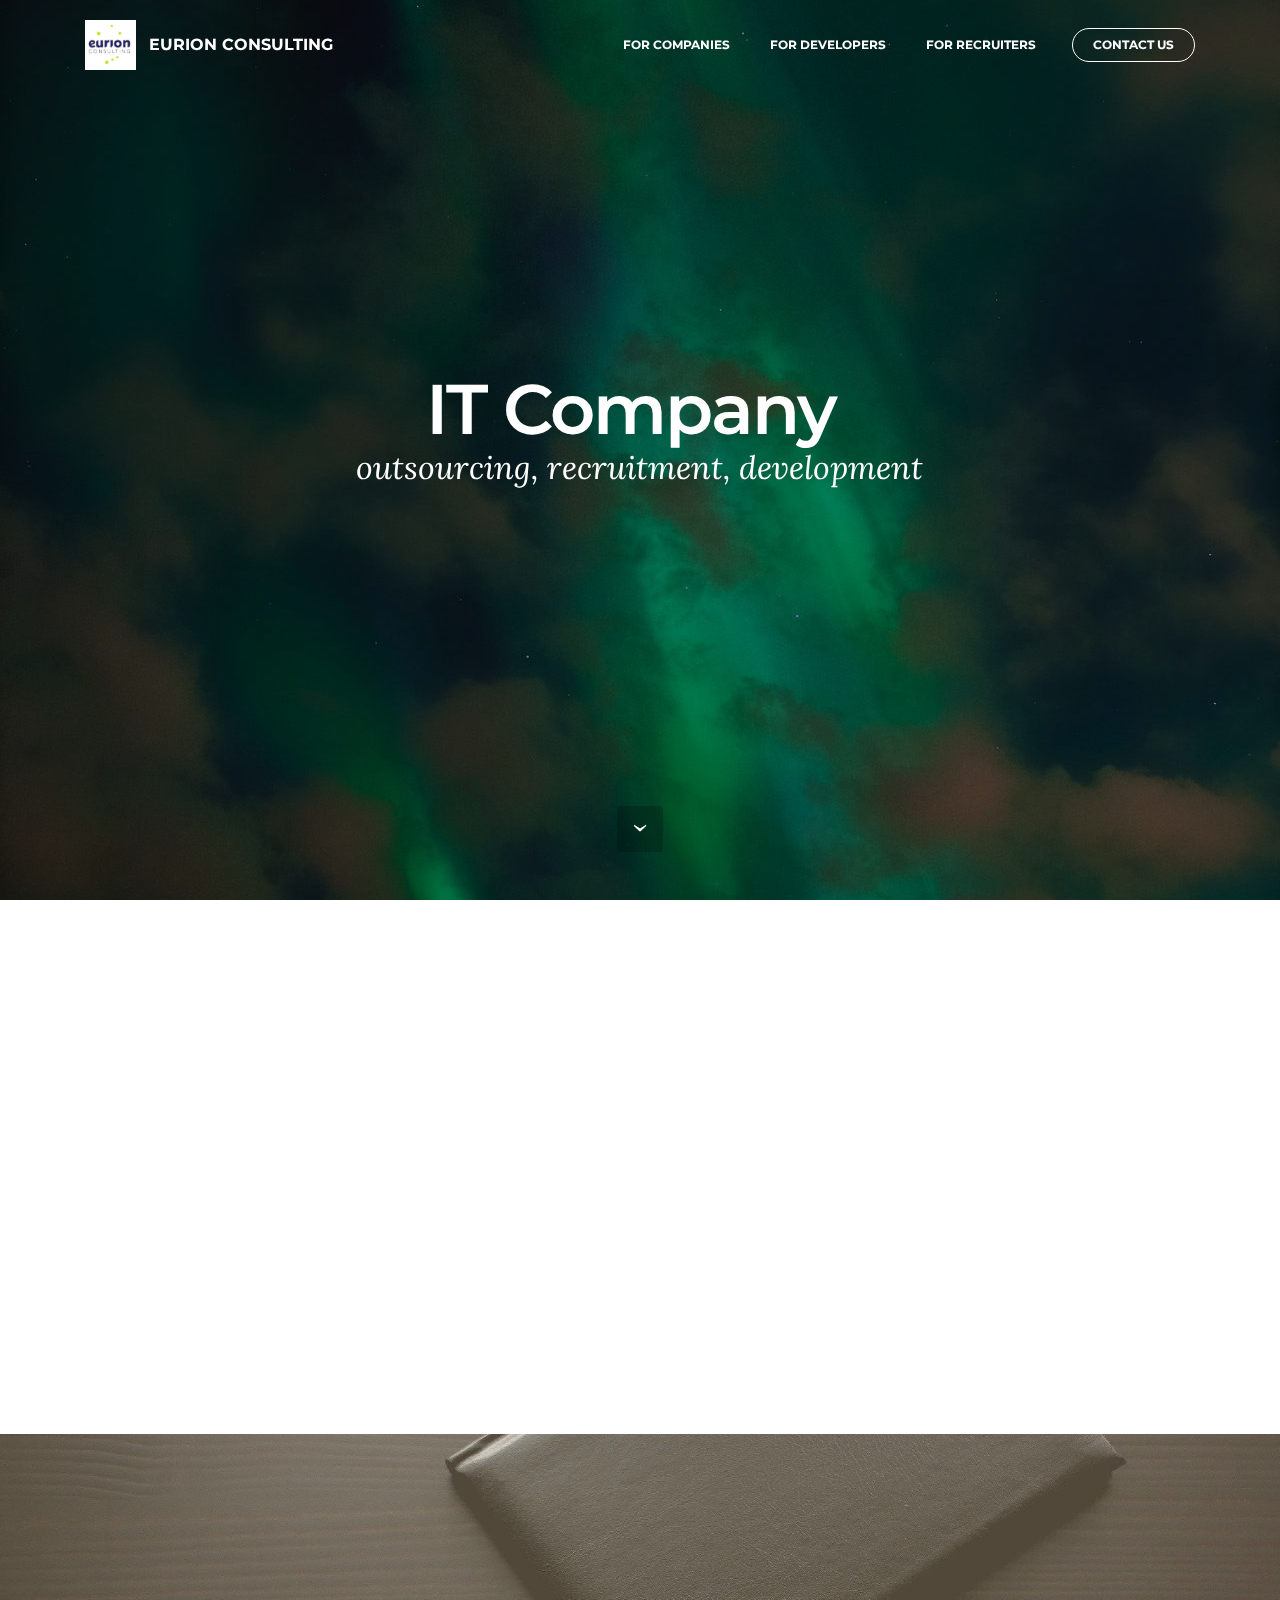
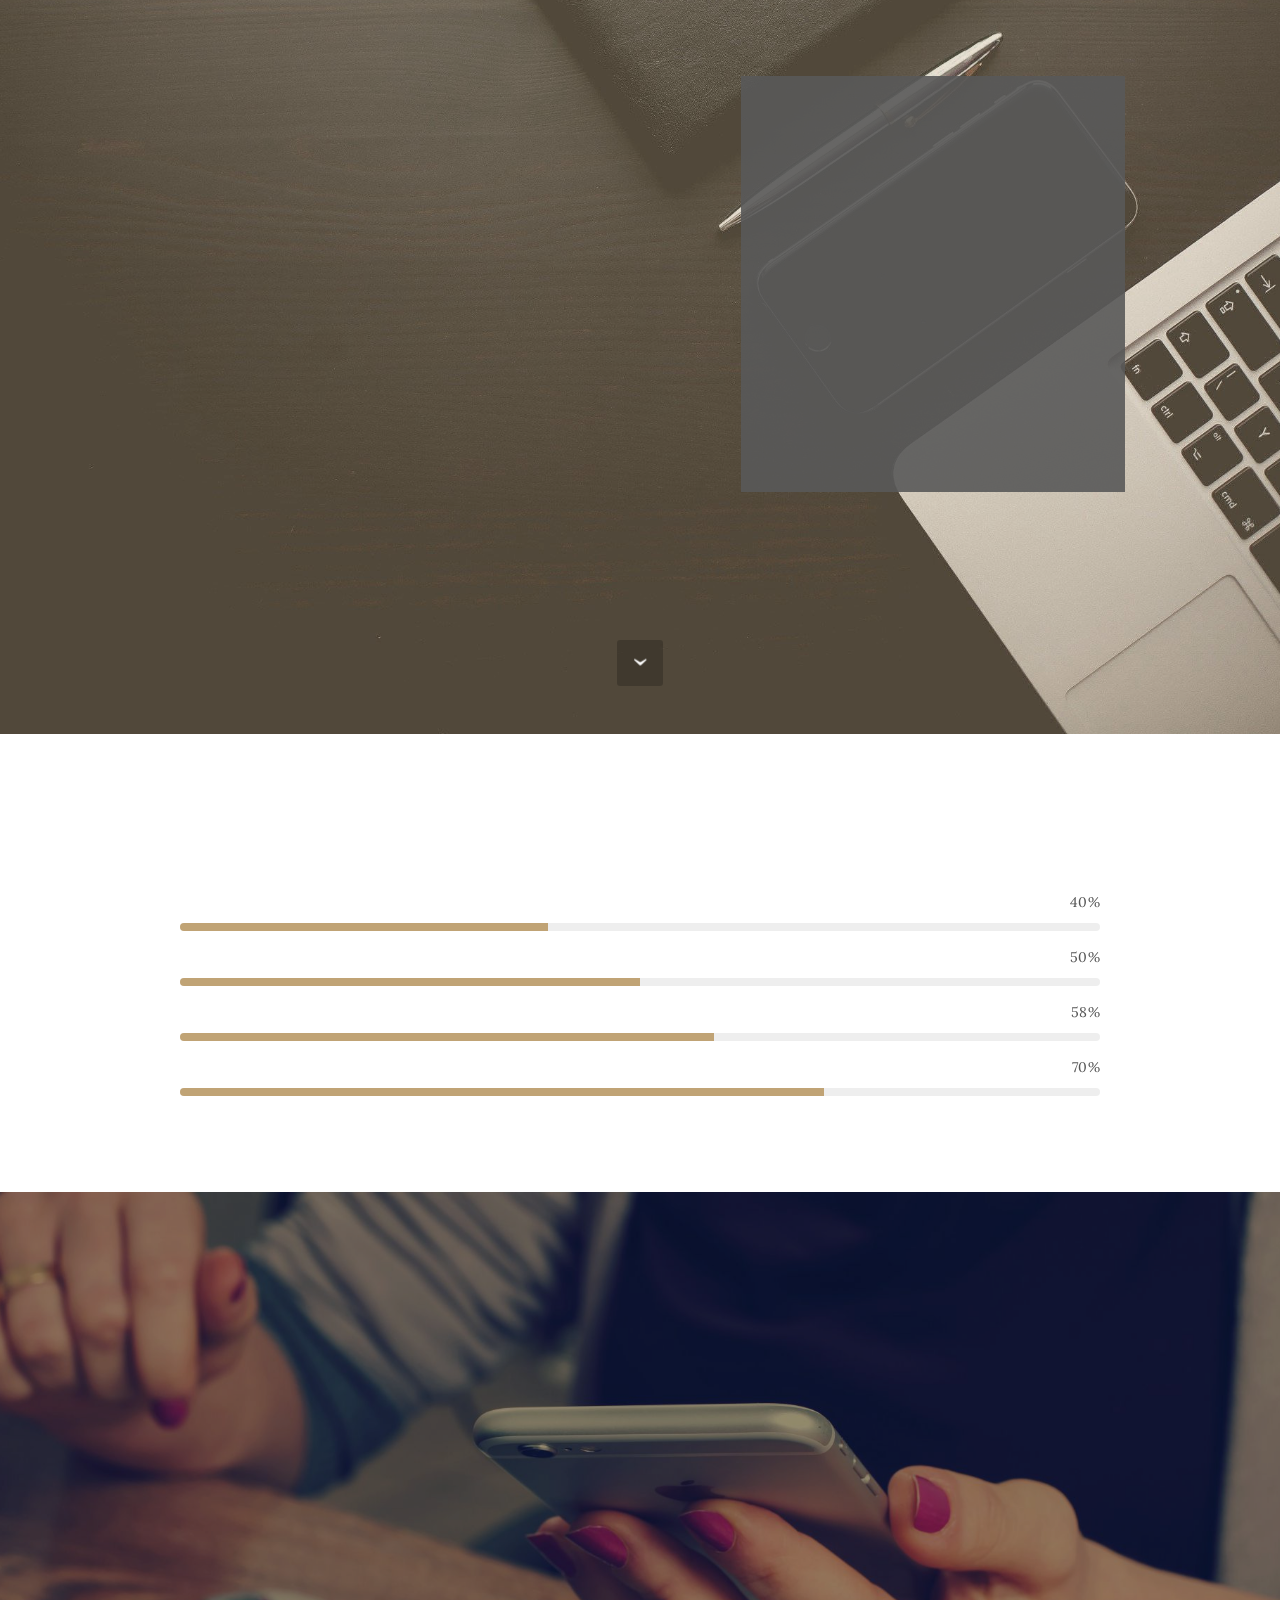
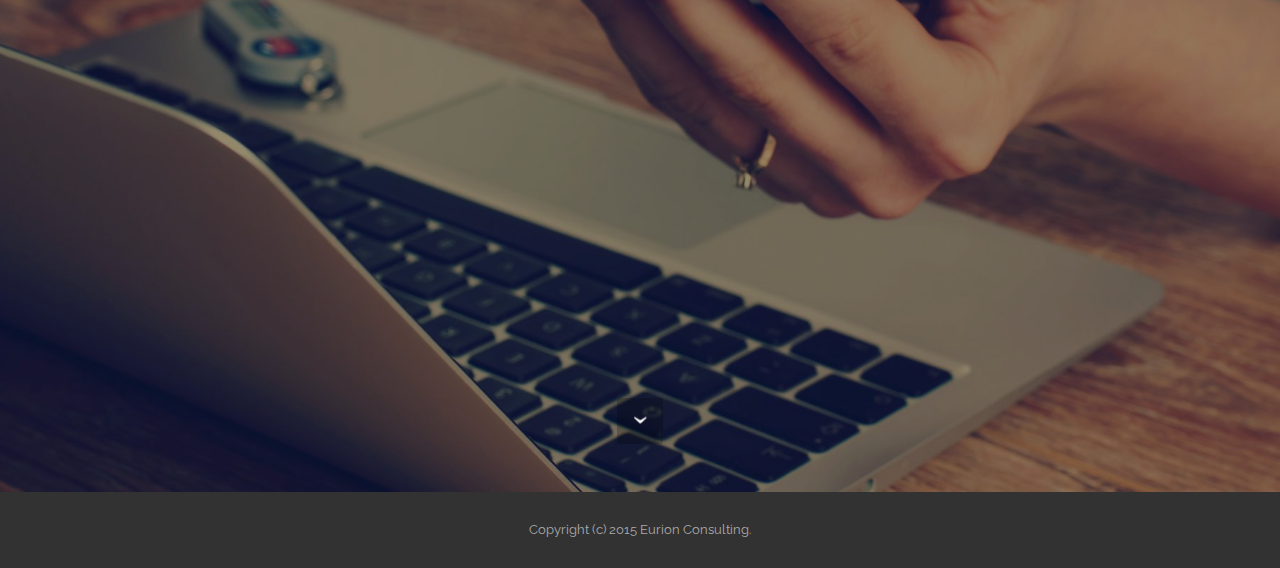
<file: index.html>
<!DOCTYPE html>
<html >
<head>
  <!-- Site made with Mobirise Website Builder v4.9.3, https://mobirise.com -->
  <meta charset="UTF-8">
  <meta http-equiv="X-UA-Compatible" content="IE=edge">
  <meta name="generator" content="Mobirise v4.9.3, mobirise.com">
  <meta name="viewport" content="width=device-width, initial-scale=1, minimum-scale=1">
  <link rel="shortcut icon" href="assets/images/consulting-131x128.png" type="image/x-icon">
  <meta name="description" content="">
  
  <link rel="stylesheet" href="https://fonts.googleapis.com/css?family=Montserrat:400,700">
  <link rel="stylesheet" href="https://fonts.googleapis.com/css?family=Raleway:100,100i,200,200i,300,300i,400,400i,500,500i,600,600i,700,700i,800,800i,900,900i">
  <link rel="stylesheet" href="assets/et-line-font-plugin/style.css">
  <link rel="stylesheet" href="https://fonts.googleapis.com/css?family=Lora:400,700,400italic,700italic&subset=latin">
  <link rel="stylesheet" href="assets/tether/tether.min.css">
  <link rel="stylesheet" href="assets/bootstrap/css/bootstrap.min.css">
  <link rel="stylesheet" href="assets/animate.css/animate.min.css">
  <link rel="stylesheet" href="assets/dropdown/css/style.css">
  <link rel="stylesheet" href="assets/mobirise3-blocks-plugin/css/style.css">
  <link rel="stylesheet" href="assets/theme/css/style.css">
  <link rel="stylesheet" href="assets/mobirise/css/mbr-additional.css" type="text/css">
  
  
  
</head>
<body>
  <section id="menu-8" data-rv-view="18">

    <nav class="navbar navbar-dropdown transparent navbar-fixed-top bg-color">
        <div class="container">

            <div class="mbr-table">
                <div class="mbr-table-cell">

                    <div class="navbar-brand">
                        <a href="index.html" class="navbar-logo"><img src="assets/images/consulting-131x128.png" alt="Logo" title="Eurion Consulting"></a>
                        <a class="navbar-caption" href="index.html#top">EURION CONSULTING</a>
                    </div>

                </div>
                <div class="mbr-table-cell">

                    <button class="navbar-toggler pull-xs-right hidden-md-up" type="button" data-toggle="collapse" data-target="#exCollapsingNavbar">
                        <div class="hamburger-icon"></div>
                    </button>

                    <ul class="nav-dropdown collapse pull-xs-right nav navbar-nav navbar-toggleable-sm" id="exCollapsingNavbar"><li class="nav-item dropdown"><a class="nav-link link" href="index.html#extFeatures5-p">FOR COMPANIES</a></li><li class="nav-item"><a class="nav-link link" href="index.html#extHeader4-q">FOR DEVELOPERS</a></li><li class="nav-item"><a class="nav-link link" href="index.html#extHeader2-r">FOR RECRUITERS</a></li><li class="nav-item nav-btn"><a class="nav-link btn btn-white btn-white-outline" href="request.html">CONTACT US</a></li></ul>
                    <button hidden="" class="navbar-toggler navbar-close" type="button" data-toggle="collapse" data-target="#exCollapsingNavbar">
                        <div class="close-icon"></div>
                    </button>

                </div>
            </div>

        </div>
    </nav>

</section>

<section class="engine"><a href="https://mobirise.info/i">free website creation software</a></section><section class="mbr-section mbr-section-hero mbr-section-full mbr-section-with-arrow mbr-parallax-background" id="header1-1" data-rv-view="0" style="background-image: url(assets/images/mbr-1280x1920.jpg);">

    <div class="mbr-overlay" style="opacity: 0.5; background-color: rgb(0, 0, 0);"></div>

    <div class="mbr-table-cell">

        <div class="container">
            <div class="row">
                <div class="mbr-section col-md-10 col-md-offset-1 text-xs-center">

                    <h1 class="mbr-section-title display-1">IT Company&nbsp;</h1>
                    <p class="mbr-section-lead lead">outsourcing, recruitment, development</p>
                    
                </div>
            </div>
        </div>
    </div>

    <div class="mbr-arrow mbr-arrow-floating" aria-hidden="true"><a href="#extFeatures5-p"><i class="mbr-arrow-icon"></i></a></div>

</section>

<section class="mbr-section mbr-section-nopadding extFeatures5" id="extFeatures5-p" data-rv-view="35" style="background-color: rgb(255, 255, 255);">

    
  <div class="container">
    <div class="row">
      <div class="mbr-cards-row row">
            <div class="mbr-cards-col col-xs-12 col-lg-4" style="padding-top: 120px; padding-bottom: 80px;">
                <div class="wraper">
                <div class="container">
                  <div class="card cart-block">
                      <div class="card-block">
                          <div class="card-title-img">
                            <div class="card-img"><a href="https://mobirise.com" class="etl-icon icon-layers mbr-iconfont mbr-iconfont-features4" style="color: rgb(230, 230, 230);"></a></div>
                            <div class="card-title">
                                <h4 class="card-title-h">Outsource</h4>
                                <h5 class="card-subtitle">Bootstrap 4 has been noted</h5>
                            </div>
                          </div>
                          <p class="card-text">Get a skilled dev or entire team for your business<br>Get a skilled dev or entire team for your business<br>Get a skilled dev or entire team for your business<br>Get a skilled dev or entire team for your business<br></p>
                          <div class="card-btn"><a href="index.html" class="btn btn-primary">MORE</a></div>
                      </div>
                  </div>
                </div>
                </div>
            </div>

            <div class="mbr-cards-col col-xs-12 col-lg-4" style="padding-top: 120px; padding-bottom: 80px;">
               <div class="wraper">
              <div class="container">
                <div class="card cart-block">
                    <div class="card-block">
                          <div class="card-title-img">
                            <div class="card-img"><a href="https://mobirise.com" class="etl-icon icon-expand mbr-iconfont mbr-iconfont-features4" style="color: rgb(230, 230, 230);"></a></div>
                            <div class="card-title">
                                <h4 class="card-title-h">Recruitment</h4>
                                <h5 class="card-subtitle">One of Bootstrap 4s big points</h5>
                            </div>
                          </div>
                          <p class="card-text">Find the proper people for your needs<br>Find the proper people for your needs<br>Find the proper people for your needs<br>Find the proper people for your needs<br></p>
                          <div class="card-btn"><a href="https://mobirise.com" class="btn btn-primary">MORE</a></div>
                      </div>


                </div>
              </div>
              </div>
            </div>
            <div class="mbr-cards-col col-xs-12 col-lg-4" style="padding-top: 120px; padding-bottom: 80px;">
              <div class="wraper">
              <div class="container">
                <div class="card cart-block">
                   <div class="card-block">
                          <div class="card-title-img">
                            <div class="card-img"><a href="https://mobirise.com" class="etl-icon icon-pencil mbr-iconfont mbr-iconfont-features4" style="color: rgb(230, 230, 230);"></a></div>
                            <div class="card-title">
                                <h4 class="card-title-h">Development</h4>
                                <h5 class="card-subtitle">Google has a highly exhaustive list of fonts</h5>
                            </div>
                          </div>
                          <p class="card-text">proof of concept or get a quote for your idea.<br>proof of concept or get a quote for your idea.<br>proof of concept or get a quote for your idea.<br>proof of concept or get a quote for your idea.</p>
                          <div class="card-btn"><a href="https://mobirise.com" class="btn btn-primary">MORE</a></div>
                      </div>
                </div>
              </div>
            </div>
            </div>
            
    </div>
    </div>
  </div>

</section>

<section class="mbr-section mbr-section-hero mbr-section-full extHeader4" id="extHeader4-q" data-rv-view="6" style="background-image: url(assets/images/mbr-1-1920x1280.jpg);">

    <div class="mbr-overlay" style="opacity: 0.3; background-color: rgb(192, 163, 117);">
    </div>

    <div class="mbr-table mbr-table-full">
        <div class="mbr-table-cell">

            <div class="container">
                <div class="mbr-section row">
                    <div class="mbr-table-md-up">
                        <div class="formWraper">
                        
                        </div>
                        

                        <div class="mbr-table-cell mbr-right-padding-md-up col-md-7 text-xs-center text-md-right">

                                <h2 class="display-2 mbr-section-title">Looking for a project as:</h2>

                                <div class="row">
                                <div class="col-md-12">
                                <div class="intro-box left">
                                        <i class="icons"><a href="https://mobirise.com" class="etl-icon icon-layers mbr-iconfont mbr-iconfont-features4" style="color: rgb(230, 230, 230);"></a></i>
                                        <div class="content">
                                            <h4 class="h-white">CONTRACTOR</h4>
                                            <p class="mbr-section-text lead">Full-screen intro with background image, color overlay, icons and a subscribe form.</p>
                                        </div>
                                </div>
                                <div class="intro-box left">
                                        <i class="icons"><a href="https://mobirise.com" class="etl-icon icon-expand mbr-iconfont mbr-iconfont-features4" style="color: rgb(230, 230, 230);"></a></i>
                                        <div class="content">
                                            <h4 class="h-white">EMPLOYEE</h4>
                                            <p class="mbr-section-text lead">Lorem ipsum dolor sit amet consec tetur elit amet voluptas accusamus dolorum veritatis ea odio dolor emque.</p>
                                        </div>
                                </div>
                                </div>
                             </div>

                        </div>
                        <div class="mbr-valign-top col-md-10  formblock" data-form-type="formoid" style="border: none;">
                            <div data-form-alert="true">
                                <div hidden="" data-form-alert-success="true" class="alert alert-form alert-success text-xs-center">Thanks for filling out form!</div>
                            </div>
                            <form action="https://mobirise.com/" method="post" data-form-title="UNTITLED FORM" style="background-color: rgb(89, 89, 89);">
                                <input type="hidden" value="1ZdG8V9cXqO/jr3Saw+RSnvV09UNBdtUT6o4bu8r1M10D7aGdPZbUVkE3EzmP9G1yZuJ3l8IqdKH30lkO3W5FeEN8Rv8I+6u6HsWYJUtKU+26l4DGPh1T36MbcJr+3yX" data-form-email="true" class="light" style="border-bottom: 1px dotted rgb(245, 245, 245); color: rgb(245, 245, 245);">

                                    <div class="col-xs-12">
                                         <input type="text" class="form-control light" name="name" required="" data-form-field="Name" placeholder="Name*" style="border-bottom: 1px dotted rgb(245, 245, 245); color: rgb(245, 245, 245);">
                                    </div>

                                    <div class="col-xs-12"> 
                                         <input type="text" class="form-control light" name="email" required="" data-form-field="Email" placeholder="Email*" style="border-bottom: 1px dotted rgb(245, 245, 245); color: rgb(245, 245, 245);">    
                                    </div>

                                    <div class="col-xs-12">
                                         <input type="text" class="form-control light" name="phone" required="" data-form-field="Phone" placeholder="LinkedIn*" style="border-bottom: 1px dotted rgb(245, 245, 245); color: rgb(245, 245, 245);">
                                    </div>

                                    <div class="col-xs-12">
                                        <textarea class="form-control light" name="message" rows="7" data-form-field="Message" style="resize: none; border-bottom: 1px dotted rgb(245, 245, 245); color: rgb(245, 245, 245);" placeholder="Message"></textarea>
                                    </div>
                                <div class="col-xs-12" style="margin-top: 10px; text-align: center"><button type="submit" class="btn btn-primary">SUMBIT</button></div>
                            </form>
                        </div>

                    </div>
                </div>
            </div>

        </div>
    </div>

    <div class="mbr-arrow mbr-arrow-floating hidden-sm-down" aria-hidden="true"><a href="#footer1-2"><i class="mbr-arrow-icon"></i></a></div>

</section>

<section class="mbr-section extProgressBar" id="extProgressBar1-t" data-rv-view="47" style="background-color: rgb(255, 255, 255); padding-top: 80px; padding-bottom: 80px;">

    


    <div class="container">
        <div class="row">
            <div class="col-md-10 col-md-offset-1">

            <h3 class="mbr-section-title display-2">Our Customers</h3>

                <div class="progress1">
                    <div class="title-wrap">
                        <div class="progressbar-title">
                            <p>IT Outsource Companies</p>
                        </div>
                        <div class="progressbar-number">40</div>
                        <span>%</span>
                    </div>
                    <progress class="progress progress-primary" max="100" value="40">
                    </progress>
                </div>

                <div class="progress2">
                    <div class="title-wrap">
                        <div class="progressbar-title">
                            <p>Private Business Owners</p>
                        </div>
                        <div class="progressbar-number">50</div>
                        <span>%</span>
                    </div>
                    <progress class="progress progress-primary" max="100" value="50">
                    </progress>
                </div>

                <div class="progress3">
                    <div class="title-wrap">
                        <div class="progressbar-title">
                            <p>HR Agencies</p>
                        </div>
                        <div class="progressbar-number">58</div>
                        <span>%</span>
                    </div>
                    <progress class="progress progress-primary" max="100" value="58">
                    </progress>
                </div>

                <div class="progress4">
                    <div class="title-wrap">
                        <div class="progressbar-title">
                            <p>Software Development Companies</p>
                        </div>
                        <div class="progressbar-number">70</div>
                        <span>%</span>
                    </div>
                    <progress class="progress progress-primary" max="100" value="70">
                    </progress>
                </div>

            </div>
        </div>
    </div>

</section>

<section class="mbr-section mbr-section-hero mbr-section-full extHeader2" id="extHeader2-r" data-rv-view="20" style="background-image: url(assets/images/img-extheader2-bg.jpg);">

    <div class="mbr-overlay" style="opacity: 0.4; background-color: rgb(0, 0, 0);">
    </div>
        <div class="mbr-table-cell">
            <div class="container">
                <div class="mbr-section row">
                    <div>
                            <h3 class="mbr-section-title display-2 text-center">RECRUITER?</h3>

                            <div class="mbr-section-text lead text-center">
                                <p>Subscribe for our full list of open positions and let's get in touch</p>
                            </div>

                            

                    </div>

                    <div class="container">
                        <div class="row">
                            <div class="col-xs-12 col-lg-8 col-lg-offset-2 col-md-8 col-md-offset-2" data-form-type="formoid">
                                <div data-form-alert="true">
                                    <div hidden="" data-form-alert-success="true" class="alert alert-form alert-success text-xs-center">Thanks for filling out form!</div>
                                </div>
                                <form class="mbr-form" action="https://mobirise.com/" method="post" data-form-title="RECRUITER?">
                                    <input type="hidden" value="LDcHTBi+3F4WeisrPw/qLJyjZcQ/6MGU0nK+WJkUJadw12hNpqDfhQsX3Auhe09FW3bInWMWWy94p/RKcJ7cOCOnKSu+VU3P3cwgAIAxkI+/xto21ahIdVKGBTTcVYxr" data-form-email="true">
                                    <div class="mbr-subscribe mbr-subscribe-dark input-group">
                                        <input type="email" class="form-control" name="email" required="" data-form-field="Email" placeholder="Enter Your Email">
                                        <span class="input-group-btn"><button type="submit" class="btn btn-primary">SUBSCRIBE</button></span>
                                    </div>
                                 </form>
                            </div>
                        </div>
                    </div>

                </div> 
            </div> 
        </div>
        <div class="mbr-arrow mbr-arrow-floating hidden-sm-down" aria-hidden="true"><a href="#next"><i class="mbr-arrow-icon"></i></a></div>              
</section>

<footer class="mbr-small-footer mbr-section mbr-section-nopadding" id="footer1-2" data-rv-view="16" style="background-color: rgb(50, 50, 50); padding-top: 1.75rem; padding-bottom: 1.75rem;">
    
    <div class="container text-xs-center">
        <p>Copyright (c) 2015 Eurion Consulting.</p>
    </div>
</footer>


  <script src="assets/web/assets/jquery/jquery.min.js"></script>
  <script src="assets/tether/tether.min.js"></script>
  <script src="assets/bootstrap/js/bootstrap.min.js"></script>
  <script src="assets/smooth-scroll/smooth-scroll.js"></script>
  <script src="assets/jarallax/jarallax.js"></script>
  <script src="assets/viewport-checker/jquery.viewportchecker.js"></script>
  <script src="assets/touch-swipe/jquery.touch-swipe.min.js"></script>
  <script src="assets/dropdown/js/script.min.js"></script>
  <script src="assets/mobirise3-blocks-plugin/js/script.js"></script>
  <script src="assets/theme/js/script.js"></script>
  <script src="assets/formoid/formoid.min.js"></script>
  
  
  <input name="animation" type="hidden">
  </body>
</html>
</file>
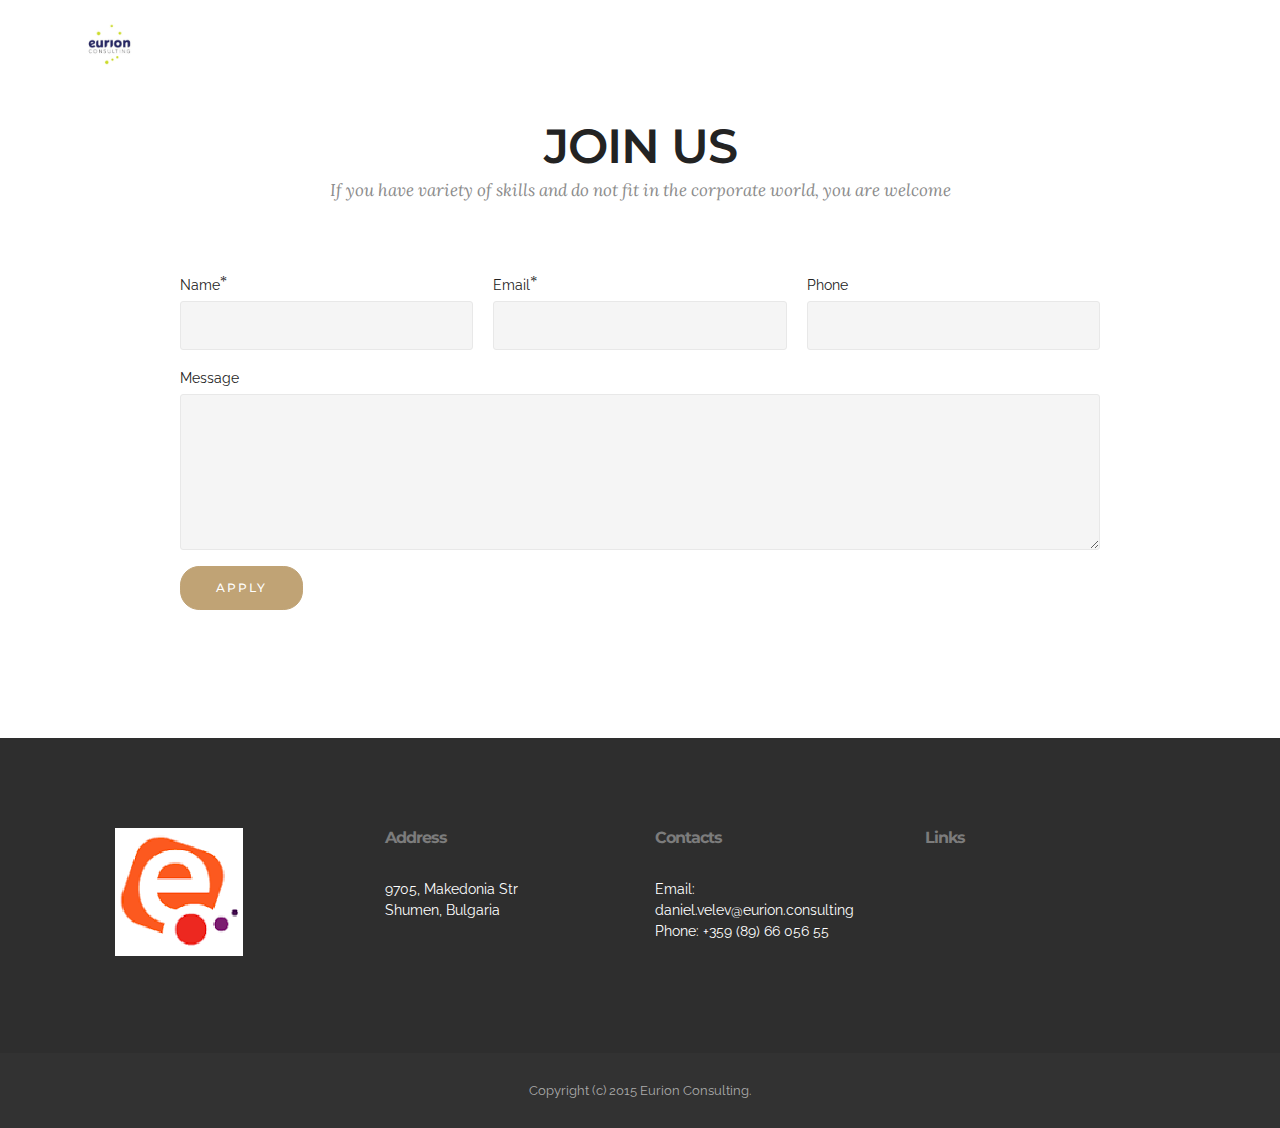
<file: apply.html>
<!DOCTYPE html>
<html >
<head>
  <!-- Site made with Mobirise Website Builder v4.9.3, https://mobirise.com -->
  <meta charset="UTF-8">
  <meta http-equiv="X-UA-Compatible" content="IE=edge">
  <meta name="generator" content="Mobirise v4.9.3, mobirise.com">
  <meta name="viewport" content="width=device-width, initial-scale=1, minimum-scale=1">
  <link rel="shortcut icon" href="assets/images/consulting-131x128.png" type="image/x-icon">
  <meta name="description" content="Apply for team captain, team member or mentor
">
  <title>Apply for the community</title>
  <link rel="stylesheet" href="https://fonts.googleapis.com/css?family=Lora:400,700,400italic,700italic&subset=latin">
  <link rel="stylesheet" href="https://fonts.googleapis.com/css?family=Raleway:100,100i,200,200i,300,300i,400,400i,500,500i,600,600i,700,700i,800,800i,900,900i">
  <link rel="stylesheet" href="https://fonts.googleapis.com/css?family=Montserrat:400,700">
  <link rel="stylesheet" href="assets/tether/tether.min.css">
  <link rel="stylesheet" href="assets/bootstrap/css/bootstrap.min.css">
  <link rel="stylesheet" href="assets/animate.css/animate.min.css">
  <link rel="stylesheet" href="assets/dropdown/css/style.css">
  <link rel="stylesheet" href="assets/theme/css/style.css">
  <link rel="stylesheet" href="assets/mobirise/css/mbr-additional.css" type="text/css">
  
  
  
</head>
<body>
  <section id="menu-g" data-rv-view="77">

    <nav class="navbar navbar-dropdown transparent navbar-fixed-top bg-color">
        <div class="container">

            <div class="mbr-table">
                <div class="mbr-table-cell">

                    <div class="navbar-brand">
                        <a href="index.html" class="navbar-logo"><img src="assets/images/consulting-131x128.png" alt="Logo" title="Eurion Consulting"></a>
                        <a class="navbar-caption" href="index.html#top">EURION CONSULTING</a>
                    </div>

                </div>
                <div class="mbr-table-cell">

                    <button class="navbar-toggler pull-xs-right hidden-md-up" type="button" data-toggle="collapse" data-target="#exCollapsingNavbar">
                        <div class="hamburger-icon"></div>
                    </button>

                    <ul class="nav-dropdown collapse pull-xs-right nav navbar-nav navbar-toggleable-sm" id="exCollapsingNavbar"><li class="nav-item dropdown"><a class="nav-link link" href="index.html#extFeatures5-p">FOR COMPANIES</a></li><li class="nav-item"><a class="nav-link link" href="index.html#extHeader4-q">FOR DEVELOPERS</a></li><li class="nav-item"><a class="nav-link link" href="index.html#extHeader2-r">FOR RECRUITERS</a></li><li class="nav-item nav-btn"><a class="nav-link btn btn-white btn-white-outline" href="request.html">CONTACT US</a></li></ul>
                    <button hidden="" class="navbar-toggler navbar-close" type="button" data-toggle="collapse" data-target="#exCollapsingNavbar">
                        <div class="close-icon"></div>
                    </button>

                </div>
            </div>

        </div>
    </nav>

</section>

<section class="engine"><a href="https://mobirise.info/c">free website builder</a></section><section class="mbr-section form1 mbr-after-navbar" id="form1-k" data-rv-view="64" style="background-color: rgb(255, 255, 255); padding-top: 120px; padding-bottom: 120px;">
    
    <div class="mbr-section mbr-section__container mbr-section__container--middle">
        <div class="container">
            <div class="row">
                <div class="col-xs-12 text-xs-center">
                    <h3 class="mbr-section-title display-2">JOIN US</h3>
                    <small class="mbr-section-subtitle">If you have variety of skills and do not fit in the corporate world, you are welcome</small>
                </div>
            </div>
        </div>
    </div>
    <div class="mbr-section mbr-section-nopadding">
        <div class="container">
            <div class="row">
                <div class="col-xs-12 col-lg-10 col-lg-offset-1" data-form-type="formoid">


                    <div data-form-alert="true">
                        <div hidden="" data-form-alert-success="true" class="alert alert-form alert-success text-xs-center">Thanks for filling out form!</div>
                    </div>


                    <form action="https://mobirise.com/" method="post" data-form-title="JOIN US">

                        <input type="hidden" value="cbifxbdXFCV6cTRvgky/H1EI/WO/OfzCSkJA+daEbqBdpKApy9/zKhesoid4gxQHSJV+7Y8JgojSeYYhbGifETOwptPuALB0oCsLrXwQbEp1l77s7+efQ8hleXlrlcfy" data-form-email="true">

                        <div class="row row-sm-offset">

                            <div class="col-xs-12 col-md-4">
                                <div class="form-group">
                                    <label class="form-control-label" for="form1-k-name">Name<span class="form-asterisk">*</span></label>
                                    <input type="text" class="form-control" name="name" required="" data-form-field="Name" id="form1-k-name">
                                </div>
                            </div>

                            <div class="col-xs-12 col-md-4">
                                <div class="form-group">
                                    <label class="form-control-label" for="form1-k-email">Email<span class="form-asterisk">*</span></label>
                                    <input type="email" class="form-control" name="email" required="" data-form-field="Email" id="form1-k-email">
                                </div>
                            </div>

                            <div class="col-xs-12 col-md-4">
                                <div class="form-group">
                                    <label class="form-control-label" for="form1-k-phone">Phone</label>
                                    <input type="tel" class="form-control" name="phone" data-form-field="Phone" id="form1-k-phone">
                                </div>
                            </div>

                        </div>

                        <div class="form-group">
                            <label class="form-control-label" for="form1-k-message">Message</label>
                            <textarea class="form-control" name="message" rows="7" data-form-field="Message" id="form1-k-message"></textarea>
                        </div>

                        <div><button type="submit" class="btn btn-primary">APPLY</button></div>

                    </form>
                </div>
            </div>
        </div>
    </div>
</section>

<section class="mbr-section mbr-section-md-padding mbr-footer footer1" id="contacts1-f" data-rv-view="75" style="background-color: rgb(46, 46, 46); padding-top: 90px; padding-bottom: 90px;">
    
    <div class="container">
        <div class="row">
            <div class="mbr-footer-content col-xs-12 col-md-3">
                <div><img src="assets/images/logo-128x128.png" alt="Logo" title="Eurion Consulting"></div>
            </div>
            <div class="mbr-footer-content col-xs-12 col-md-3">
                <p><strong>Address</strong><br>9705, Makedonia Str<br>
Shumen, Bulgaria</p>
            </div>
            <div class="mbr-footer-content col-xs-12 col-md-3">
                <p><strong>Contacts</strong><br>
Email:<br>daniel.velev@eurion.consulting<br>
Phone: +359 (89) 66 056 55<br><br></p>
            </div>
            <div class="mbr-footer-content col-xs-12 col-md-3">
                <p></p><p><strong>Links</strong><br>
<a href="http://www.eurion.consulting">Member Area</a><a href="http://abv.bg"></a><br>
<a href="http://www.eurion.consulting">LinkedIn Profile</a><a href="http://www.eurion.consulting"></a><br>
<a href="http://www.eurion.consulting">Facebook Page</a></p><p></p>
            </div>

        </div>
    </div>
</section>

<footer class="mbr-small-footer mbr-section mbr-section-nopadding" id="footer1-e" data-rv-view="73" style="background-color: rgb(50, 50, 50); padding-top: 1.75rem; padding-bottom: 1.75rem;">
    
    <div class="container text-xs-center">
        <p>Copyright (c) 2015 Eurion Consulting.</p>
    </div>
</footer>


  <script src="assets/web/assets/jquery/jquery.min.js"></script>
  <script src="assets/tether/tether.min.js"></script>
  <script src="assets/bootstrap/js/bootstrap.min.js"></script>
  <script src="assets/smooth-scroll/smooth-scroll.js"></script>
  <script src="assets/viewport-checker/jquery.viewportchecker.js"></script>
  <script src="assets/dropdown/js/script.min.js"></script>
  <script src="assets/touch-swipe/jquery.touch-swipe.min.js"></script>
  <script src="assets/theme/js/script.js"></script>
  <script src="assets/formoid/formoid.min.js"></script>
  
  
  <input name="animation" type="hidden">
  </body>
</html>
</file>
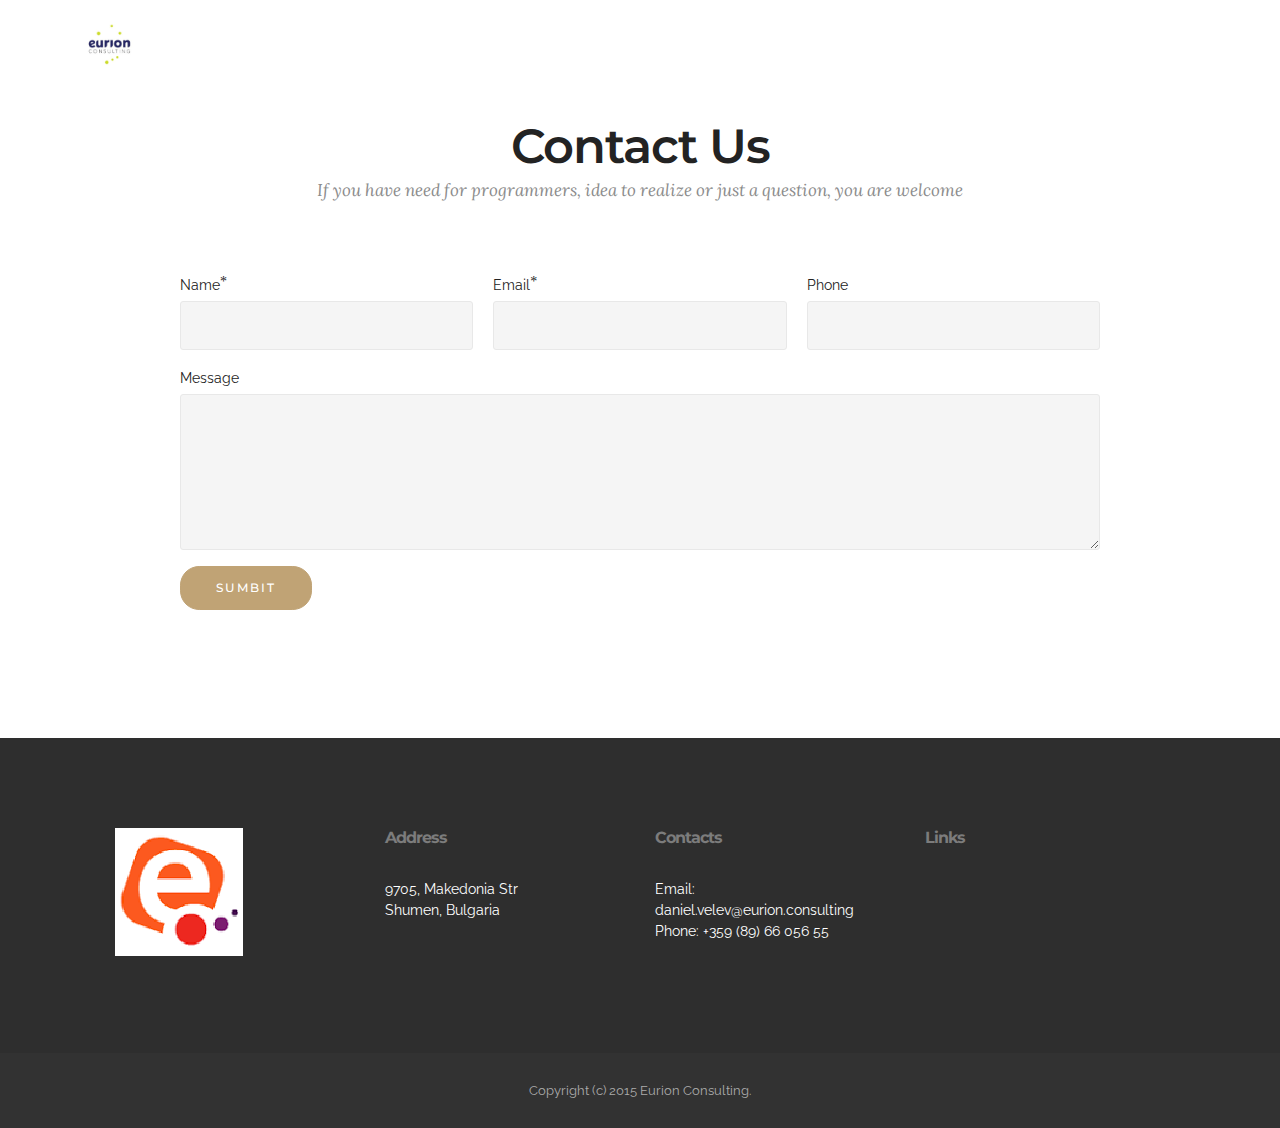
<file: request.html>
<!DOCTYPE html>
<html >
<head>
  <!-- Site made with Mobirise Website Builder v4.9.3, https://mobirise.com -->
  <meta charset="UTF-8">
  <meta http-equiv="X-UA-Compatible" content="IE=edge">
  <meta name="generator" content="Mobirise v4.9.3, mobirise.com">
  <meta name="viewport" content="width=device-width, initial-scale=1, minimum-scale=1">
  <link rel="shortcut icon" href="assets/images/consulting-131x128.png" type="image/x-icon">
  <meta name="description" content="Proclaim a project">
  <title>Request a Project</title>
  <link rel="stylesheet" href="https://fonts.googleapis.com/css?family=Lora:400,700,400italic,700italic&subset=latin">
  <link rel="stylesheet" href="https://fonts.googleapis.com/css?family=Raleway:100,100i,200,200i,300,300i,400,400i,500,500i,600,600i,700,700i,800,800i,900,900i">
  <link rel="stylesheet" href="https://fonts.googleapis.com/css?family=Montserrat:400,700">
  <link rel="stylesheet" href="assets/tether/tether.min.css">
  <link rel="stylesheet" href="assets/bootstrap/css/bootstrap.min.css">
  <link rel="stylesheet" href="assets/animate.css/animate.min.css">
  <link rel="stylesheet" href="assets/dropdown/css/style.css">
  <link rel="stylesheet" href="assets/theme/css/style.css">
  <link rel="stylesheet" href="assets/mobirise/css/mbr-additional.css" type="text/css">
  
  
  
</head>
<body>
  <section id="menu-j" data-rv-view="92">

    <nav class="navbar navbar-dropdown transparent navbar-fixed-top bg-color">
        <div class="container">

            <div class="mbr-table">
                <div class="mbr-table-cell">

                    <div class="navbar-brand">
                        <a href="index.html" class="navbar-logo"><img src="assets/images/consulting-131x128.png" alt="Logo" title="Eurion Consulting"></a>
                        <a class="navbar-caption" href="index.html#top">EURION CONSULTING</a>
                    </div>

                </div>
                <div class="mbr-table-cell">

                    <button class="navbar-toggler pull-xs-right hidden-md-up" type="button" data-toggle="collapse" data-target="#exCollapsingNavbar">
                        <div class="hamburger-icon"></div>
                    </button>

                    <ul class="nav-dropdown collapse pull-xs-right nav navbar-nav navbar-toggleable-sm" id="exCollapsingNavbar"><li class="nav-item dropdown"><a class="nav-link link" href="index.html#extFeatures5-p">FOR COMPANIES</a></li><li class="nav-item"><a class="nav-link link" href="index.html#extHeader4-q">FOR DEVELOPERS</a></li><li class="nav-item"><a class="nav-link link" href="index.html#extHeader2-r">FOR RECRUITERS</a></li><li class="nav-item nav-btn"><a class="nav-link btn btn-white btn-white-outline" href="request.html">CONTACT US</a></li></ul>
                    <button hidden="" class="navbar-toggler navbar-close" type="button" data-toggle="collapse" data-target="#exCollapsingNavbar">
                        <div class="close-icon"></div>
                    </button>

                </div>
            </div>

        </div>
    </nav>

</section>

<section class="engine"><a href="https://mobirise.info/q">free responsive website templates</a></section><section class="mbr-section form1 mbr-after-navbar" id="form1-l" data-rv-view="79" style="background-color: rgb(255, 255, 255); padding-top: 120px; padding-bottom: 120px;">
    
    <div class="mbr-section mbr-section__container mbr-section__container--middle">
        <div class="container">
            <div class="row">
                <div class="col-xs-12 text-xs-center">
                    <h3 class="mbr-section-title display-2">Contact Us</h3>
                    <small class="mbr-section-subtitle">If you have need for programmers, idea to realize or just a question, you are welcome</small>
                </div>
            </div>
        </div>
    </div>
    <div class="mbr-section mbr-section-nopadding">
        <div class="container">
            <div class="row">
                <div class="col-xs-12 col-lg-10 col-lg-offset-1" data-form-type="formoid">


                    <div data-form-alert="true">
                        <div hidden="" data-form-alert-success="true" class="alert alert-form alert-success text-xs-center">Thanks for filling out form!</div>
                    </div>


                    <form action="https://mobirise.com/" method="post" data-form-title="Contact Us">

                        <input type="hidden" value="rYa2btOpG/c3XACtf6Pr6F/NkAVaZw4x6TEh7Tbe1D3CE/IaiXYb9ZEkg6yAf25wuxXLo2rtXP0SWFC/VpgGHKSgdv/96847cYcwgwHuGnbUhBQzqJJ9ScfN9SecXpkr" data-form-email="true">

                        <div class="row row-sm-offset">

                            <div class="col-xs-12 col-md-4">
                                <div class="form-group">
                                    <label class="form-control-label" for="form1-l-name">Name<span class="form-asterisk">*</span></label>
                                    <input type="text" class="form-control" name="name" required="" data-form-field="Name" id="form1-l-name">
                                </div>
                            </div>

                            <div class="col-xs-12 col-md-4">
                                <div class="form-group">
                                    <label class="form-control-label" for="form1-l-email">Email<span class="form-asterisk">*</span></label>
                                    <input type="email" class="form-control" name="email" required="" data-form-field="Email" id="form1-l-email">
                                </div>
                            </div>

                            <div class="col-xs-12 col-md-4">
                                <div class="form-group">
                                    <label class="form-control-label" for="form1-l-phone">Phone</label>
                                    <input type="tel" class="form-control" name="phone" data-form-field="Phone" id="form1-l-phone">
                                </div>
                            </div>

                        </div>

                        <div class="form-group">
                            <label class="form-control-label" for="form1-l-message">Message</label>
                            <textarea class="form-control" name="message" rows="7" data-form-field="Message" id="form1-l-message"></textarea>
                        </div>

                        <div><button type="submit" class="btn btn-primary">SUMBIT</button></div>

                    </form>
                </div>
            </div>
        </div>
    </div>
</section>

<section class="mbr-section mbr-section-md-padding mbr-footer footer1" id="contacts1-i" data-rv-view="90" style="background-color: rgb(46, 46, 46); padding-top: 90px; padding-bottom: 90px;">
    
    <div class="container">
        <div class="row">
            <div class="mbr-footer-content col-xs-12 col-md-3">
                <div><img src="assets/images/logo-128x128.png" alt="Logo" title="Eurion Consulting"></div>
            </div>
            <div class="mbr-footer-content col-xs-12 col-md-3">
                <p><strong>Address</strong><br>9705, Makedonia Str<br>
Shumen, Bulgaria</p>
            </div>
            <div class="mbr-footer-content col-xs-12 col-md-3">
                <p><strong>Contacts</strong><br>
Email:<br>daniel.velev@eurion.consulting<br>
Phone: +359 (89) 66 056 55<br><br></p>
            </div>
            <div class="mbr-footer-content col-xs-12 col-md-3">
                <p></p><p><strong>Links</strong><br>
<a href="http://www.eurion.consulting">Member Area</a><a href="http://abv.bg"></a><br>
<a href="http://www.eurion.consulting">LinkedIn Profile</a><a href="http://www.eurion.consulting"></a><br>
<a href="http://www.eurion.consulting">Facebook Page</a></p><p></p>
            </div>

        </div>
    </div>
</section>

<footer class="mbr-small-footer mbr-section mbr-section-nopadding" id="footer1-h" data-rv-view="88" style="background-color: rgb(50, 50, 50); padding-top: 1.75rem; padding-bottom: 1.75rem;">
    
    <div class="container text-xs-center">
        <p>Copyright (c) 2015 Eurion Consulting.</p>
    </div>
</footer>


  <script src="assets/web/assets/jquery/jquery.min.js"></script>
  <script src="assets/tether/tether.min.js"></script>
  <script src="assets/bootstrap/js/bootstrap.min.js"></script>
  <script src="assets/smooth-scroll/smooth-scroll.js"></script>
  <script src="assets/viewport-checker/jquery.viewportchecker.js"></script>
  <script src="assets/dropdown/js/script.min.js"></script>
  <script src="assets/touch-swipe/jquery.touch-swipe.min.js"></script>
  <script src="assets/theme/js/script.js"></script>
  <script src="assets/formoid/formoid.min.js"></script>
  
  
  <input name="animation" type="hidden">
  </body>
</html>
</file>
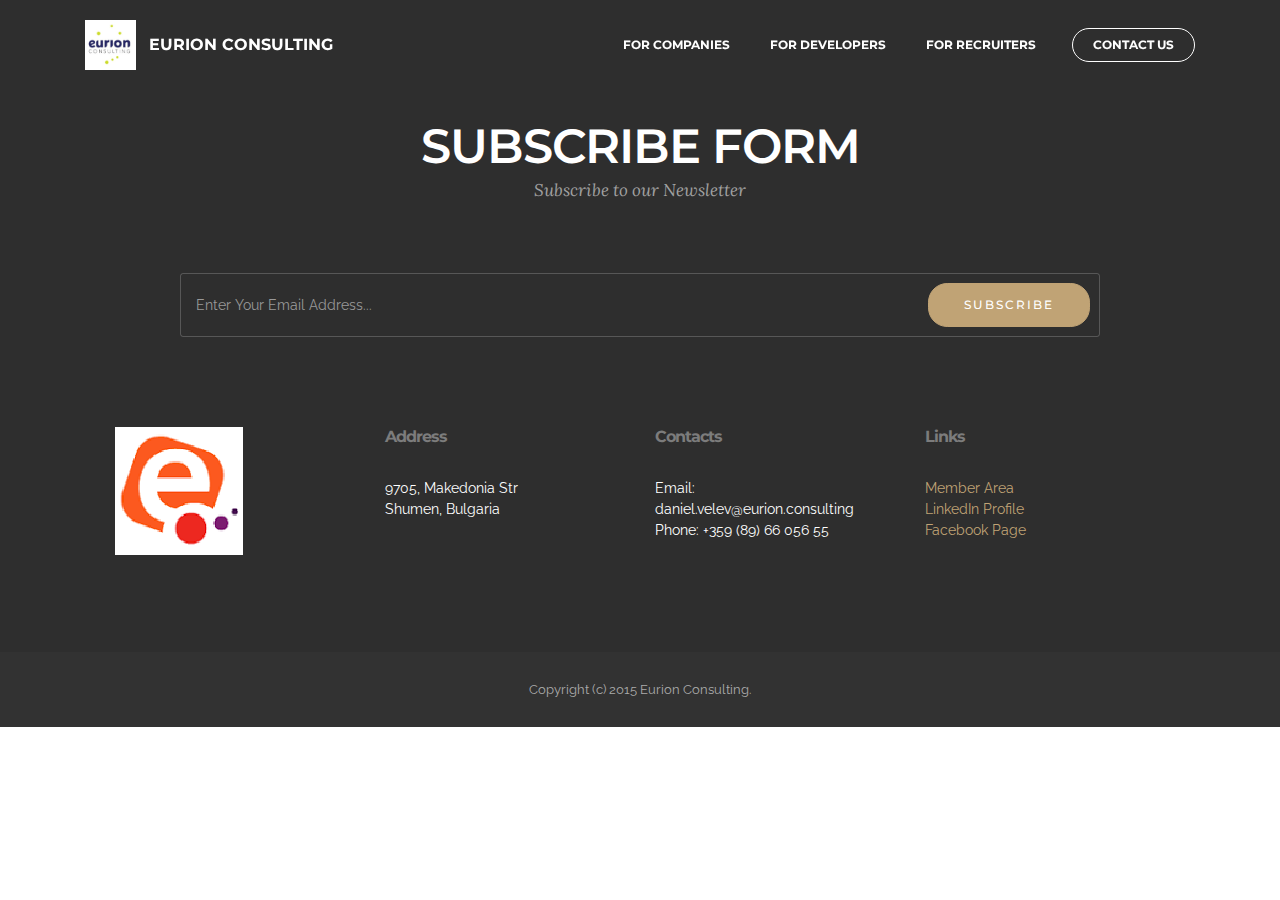
<file: subscribe.html>
<!DOCTYPE html>
<html >
<head>
  <!-- Site made with Mobirise Website Builder v4.9.3, https://mobirise.com -->
  <meta charset="UTF-8">
  <meta http-equiv="X-UA-Compatible" content="IE=edge">
  <meta name="generator" content="Mobirise v4.9.3, mobirise.com">
  <meta name="viewport" content="width=device-width, initial-scale=1, minimum-scale=1">
  <link rel="shortcut icon" href="assets/images/consulting-131x128.png" type="image/x-icon">
  <meta name="description" content="Subscribe to newsletter
">
  <title>Subscribe To Community</title>
  <link rel="stylesheet" href="https://fonts.googleapis.com/css?family=Lora:400,700,400italic,700italic&subset=latin">
  <link rel="stylesheet" href="https://fonts.googleapis.com/css?family=Raleway:100,100i,200,200i,300,300i,400,400i,500,500i,600,600i,700,700i,800,800i,900,900i">
  <link rel="stylesheet" href="https://fonts.googleapis.com/css?family=Montserrat:400,700">
  <link rel="stylesheet" href="assets/tether/tether.min.css">
  <link rel="stylesheet" href="assets/bootstrap/css/bootstrap.min.css">
  <link rel="stylesheet" href="assets/animate.css/animate.min.css">
  <link rel="stylesheet" href="assets/dropdown/css/style.css">
  <link rel="stylesheet" href="assets/theme/css/style.css">
  <link rel="stylesheet" href="assets/mobirise/css/mbr-additional.css" type="text/css">
  
  
  
</head>
<body>
  <section id="menu-8" data-rv-view="62">

    <nav class="navbar navbar-dropdown transparent navbar-fixed-top bg-color">
        <div class="container">

            <div class="mbr-table">
                <div class="mbr-table-cell">

                    <div class="navbar-brand">
                        <a href="index.html" class="navbar-logo"><img src="assets/images/consulting-131x128.png" alt="Logo" title="Eurion Consulting"></a>
                        <a class="navbar-caption" href="index.html#top">EURION CONSULTING</a>
                    </div>

                </div>
                <div class="mbr-table-cell">

                    <button class="navbar-toggler pull-xs-right hidden-md-up" type="button" data-toggle="collapse" data-target="#exCollapsingNavbar">
                        <div class="hamburger-icon"></div>
                    </button>

                    <ul class="nav-dropdown collapse pull-xs-right nav navbar-nav navbar-toggleable-sm" id="exCollapsingNavbar"><li class="nav-item dropdown"><a class="nav-link link" href="index.html#extFeatures5-p">FOR COMPANIES</a></li><li class="nav-item"><a class="nav-link link" href="index.html#extHeader4-q">FOR DEVELOPERS</a></li><li class="nav-item"><a class="nav-link link" href="index.html#extHeader2-r">FOR RECRUITERS</a></li><li class="nav-item nav-btn"><a class="nav-link btn btn-white btn-white-outline" href="request.html">CONTACT US</a></li></ul>
                    <button hidden="" class="navbar-toggler navbar-close" type="button" data-toggle="collapse" data-target="#exCollapsingNavbar">
                        <div class="close-icon"></div>
                    </button>

                </div>
            </div>

        </div>
    </nav>

</section>

<section class="engine"><a href="https://mobirise.info/d">web maker</a></section><section class="mbr-section form2 mbr-after-navbar" id="form2-d" data-rv-view="52" style="background-color: rgb(46, 46, 46); padding-top: 120px; padding-bottom: 0px;">
        
    <div class="mbr-section mbr-section__container mbr-section__container--middle">
        <div class="container">
            <div class="row">
                <div class="col-xs-12 text-xs-center">
                    <h3 class="mbr-section-title display-2">SUBSCRIBE FORM</h3>
                    <small class="mbr-section-subtitle">Subscribe to our Newsletter</small>
                </div>
            </div>
        </div>
    </div>
    <div class="mbr-section mbr-section-nopadding">
        <div class="container">
            <div class="row">
                <div class="col-xs-12 col-lg-10 col-lg-offset-1" data-form-type="formoid">
                    <div data-form-alert="true"><div hidden="" data-form-alert-success="true">Thanks for subscription! We will send you only important messages.</div></div>
                    <form class="mbr-form" action="https://mobirise.com/" method="post" data-form-title="SUBSCRIBE FORM">
                        <input type="hidden" value="AVDXvptTjtqChVXi7UKaEqweIg1ZJ9sA4TyoNepOpWUDLDVYJrI6mJCqNboezKCWdX6tMNAy1uMMvLt/S/RgcW4seMpBwsjynF4lrS9DKWsTVIroPcIVd1umG48T9ROM" data-form-email="true">
                        <div class="mbr-subscribe mbr-subscribe-dark input-group">
                            <input type="email" class="form-control" name="email" required="" data-form-field="Email" placeholder="Enter Your Email Address..." id="form2-d-email">
                            <span class="input-group-btn"><button type="submit" class="btn btn-primary">SUBSCRIBE</button></span>
                        </div>
                    </form>
                </div>
            </div>
        </div>
    </div>
</section>

<section class="mbr-section mbr-section-md-padding mbr-footer footer1" id="contacts1-a" data-rv-view="60" style="background-color: rgb(46, 46, 46); padding-top: 90px; padding-bottom: 90px;">
    
    <div class="container">
        <div class="row">
            <div class="mbr-footer-content col-xs-12 col-md-3">
                <div><img src="assets/images/logo-128x128.png" alt="Logo" title="Eurion Consulting"></div>
            </div>
            <div class="mbr-footer-content col-xs-12 col-md-3">
                <p><strong>Address</strong><br>9705, Makedonia Str<br>
Shumen, Bulgaria</p>
            </div>
            <div class="mbr-footer-content col-xs-12 col-md-3">
                <p><strong>Contacts</strong><br>
Email:<br>daniel.velev@eurion.consulting<br>
Phone: +359 (89) 66 056 55<br><br></p>
            </div>
            <div class="mbr-footer-content col-xs-12 col-md-3">
                <p></p><p><strong>Links</strong><br>
<a href="http://www.eurion.consulting">Member Area</a><a href="http://abv.bg"></a><br>
<a href="http://www.eurion.consulting">LinkedIn Profile</a><a href="http://www.eurion.consulting"></a><br>
<a href="http://www.eurion.consulting">Facebook Page</a></p><p></p>
            </div>

        </div>
    </div>
</section>

<footer class="mbr-small-footer mbr-section mbr-section-nopadding" id="footer1-9" data-rv-view="58" style="background-color: rgb(50, 50, 50); padding-top: 1.75rem; padding-bottom: 1.75rem;">
    
    <div class="container text-xs-center">
        <p>Copyright (c) 2015 Eurion Consulting.</p>
    </div>
</footer>


  <script src="assets/web/assets/jquery/jquery.min.js"></script>
  <script src="assets/tether/tether.min.js"></script>
  <script src="assets/bootstrap/js/bootstrap.min.js"></script>
  <script src="assets/smooth-scroll/smooth-scroll.js"></script>
  <script src="assets/viewport-checker/jquery.viewportchecker.js"></script>
  <script src="assets/dropdown/js/script.min.js"></script>
  <script src="assets/touch-swipe/jquery.touch-swipe.min.js"></script>
  <script src="assets/theme/js/script.js"></script>
  <script src="assets/formoid/formoid.min.js"></script>
  
  
  <input name="animation" type="hidden">
  </body>
</html>
</file>
<file: assets/et-line-font-plugin/style.css>
@font-face {
	font-family: 'et-line';
	src:url('fonts/et-line.eot');
	src:url('fonts/et-line.eot?#iefix') format('embedded-opentype'),
		url('fonts/et-line.woff') format('woff'),
		url('fonts/et-line.ttf') format('truetype'),
		url('fonts/et-line.svg#et-line') format('svg');
	font-weight: normal;
	font-style: normal;
}

/* Use the following CSS code if you want to use data attributes for inserting your icons */
.etl-icon, [data-icon]:before {
	font-family: 'et-line';
	content: attr(data-icon);
	speak: none;
	font-weight: normal;
	font-variant: normal;
	text-transform: none;
	line-height: 1;
	-webkit-font-smoothing: antialiased;
	-moz-osx-font-smoothing: grayscale;
	display:inline-block;
}

/* Use the following CSS code if you want to have a class per icon */
/*
Instead of a list of all class selectors,
you can use the generic selector below, but it's slower:
[class*="icon-"] {
*/
.icon-mobile, .icon-laptop, .icon-desktop, .icon-tablet, .icon-phone, .icon-document, .icon-documents, .icon-search, .icon-clipboard, .icon-newspaper, .icon-notebook, .icon-book-open, .icon-browser, .icon-calendar, .icon-presentation, .icon-picture, .icon-pictures, .icon-video, .icon-camera, .icon-printer, .icon-toolbox, .icon-briefcase, .icon-wallet, .icon-gift, .icon-bargraph, .icon-grid, .icon-expand, .icon-focus, .icon-edit, .icon-adjustments, .icon-ribbon, .icon-hourglass, .icon-lock, .icon-megaphone, .icon-shield, .icon-trophy, .icon-flag, .icon-map, .icon-puzzle, .icon-basket, .icon-envelope, .icon-streetsign, .icon-telescope, .icon-gears, .icon-key, .icon-paperclip, .icon-attachment, .icon-pricetags, .icon-lightbulb, .icon-layers, .icon-pencil, .icon-tools, .icon-tools-2, .icon-scissors, .icon-paintbrush, .icon-magnifying-glass, .icon-circle-compass, .icon-linegraph, .icon-mic, .icon-strategy, .icon-beaker, .icon-caution, .icon-recycle, .icon-anchor, .icon-profile-male, .icon-profile-female, .icon-bike, .icon-wine, .icon-hotairballoon, .icon-globe, .icon-genius, .icon-map-pin, .icon-dial, .icon-chat, .icon-heart, .icon-cloud, .icon-upload, .icon-download, .icon-target, .icon-hazardous, .icon-piechart, .icon-speedometer, .icon-global, .icon-compass, .icon-lifesaver, .icon-clock, .icon-aperture, .icon-quote, .icon-scope, .icon-alarmclock, .icon-refresh, .icon-happy, .icon-sad, .icon-facebook, .icon-twitter, .icon-googleplus, .icon-rss, .icon-tumblr, .icon-linkedin, .icon-dribbble {
	font-family: 'et-line';
	speak: none;
	font-style: normal;
	font-weight: normal;
	font-variant: normal;
	text-transform: none;
	line-height: 1;
	-webkit-font-smoothing: antialiased;
	-moz-osx-font-smoothing: grayscale;
	display:inline-block;
}
.icon-mobile:before {
	content: "\e000";
}
.icon-laptop:before {
	content: "\e001";
}
.icon-desktop:before {
	content: "\e002";
}
.icon-tablet:before {
	content: "\e003";
}
.icon-phone:before {
	content: "\e004";
}
.icon-document:before {
	content: "\e005";
}
.icon-documents:before {
	content: "\e006";
}
.icon-search:before {
	content: "\e007";
}
.icon-clipboard:before {
	content: "\e008";
}
.icon-newspaper:before {
	content: "\e009";
}
.icon-notebook:before {
	content: "\e00a";
}
.icon-book-open:before {
	content: "\e00b";
}
.icon-browser:before {
	content: "\e00c";
}
.icon-calendar:before {
	content: "\e00d";
}
.icon-presentation:before {
	content: "\e00e";
}
.icon-picture:before {
	content: "\e00f";
}
.icon-pictures:before {
	content: "\e010";
}
.icon-video:before {
	content: "\e011";
}
.icon-camera:before {
	content: "\e012";
}
.icon-printer:before {
	content: "\e013";
}
.icon-toolbox:before {
	content: "\e014";
}
.icon-briefcase:before {
	content: "\e015";
}
.icon-wallet:before {
	content: "\e016";
}
.icon-gift:before {
	content: "\e017";
}
.icon-bargraph:before {
	content: "\e018";
}
.icon-grid:before {
	content: "\e019";
}
.icon-expand:before {
	content: "\e01a";
}
.icon-focus:before {
	content: "\e01b";
}
.icon-edit:before {
	content: "\e01c";
}
.icon-adjustments:before {
	content: "\e01d";
}
.icon-ribbon:before {
	content: "\e01e";
}
.icon-hourglass:before {
	content: "\e01f";
}
.icon-lock:before {
	content: "\e020";
}
.icon-megaphone:before {
	content: "\e021";
}
.icon-shield:before {
	content: "\e022";
}
.icon-trophy:before {
	content: "\e023";
}
.icon-flag:before {
	content: "\e024";
}
.icon-map:before {
	content: "\e025";
}
.icon-puzzle:before {
	content: "\e026";
}
.icon-basket:before {
	content: "\e027";
}
.icon-envelope:before {
	content: "\e028";
}
.icon-streetsign:before {
	content: "\e029";
}
.icon-telescope:before {
	content: "\e02a";
}
.icon-gears:before {
	content: "\e02b";
}
.icon-key:before {
	content: "\e02c";
}
.icon-paperclip:before {
	content: "\e02d";
}
.icon-attachment:before {
	content: "\e02e";
}
.icon-pricetags:before {
	content: "\e02f";
}
.icon-lightbulb:before {
	content: "\e030";
}
.icon-layers:before {
	content: "\e031";
}
.icon-pencil:before {
	content: "\e032";
}
.icon-tools:before {
	content: "\e033";
}
.icon-tools-2:before {
	content: "\e034";
}
.icon-scissors:before {
	content: "\e035";
}
.icon-paintbrush:before {
	content: "\e036";
}
.icon-magnifying-glass:before {
	content: "\e037";
}
.icon-circle-compass:before {
	content: "\e038";
}
.icon-linegraph:before {
	content: "\e039";
}
.icon-mic:before {
	content: "\e03a";
}
.icon-strategy:before {
	content: "\e03b";
}
.icon-beaker:before {
	content: "\e03c";
}
.icon-caution:before {
	content: "\e03d";
}
.icon-recycle:before {
	content: "\e03e";
}
.icon-anchor:before {
	content: "\e03f";
}
.icon-profile-male:before {
	content: "\e040";
}
.icon-profile-female:before {
	content: "\e041";
}
.icon-bike:before {
	content: "\e042";
}
.icon-wine:before {
	content: "\e043";
}
.icon-hotairballoon:before {
	content: "\e044";
}
.icon-globe:before {
	content: "\e045";
}
.icon-genius:before {
	content: "\e046";
}
.icon-map-pin:before {
	content: "\e047";
}
.icon-dial:before {
	content: "\e048";
}
.icon-chat:before {
	content: "\e049";
}
.icon-heart:before {
	content: "\e04a";
}
.icon-cloud:before {
	content: "\e04b";
}
.icon-upload:before {
	content: "\e04c";
}
.icon-download:before {
	content: "\e04d";
}
.icon-target:before {
	content: "\e04e";
}
.icon-hazardous:before {
	content: "\e04f";
}
.icon-piechart:before {
	content: "\e050";
}
.icon-speedometer:before {
	content: "\e051";
}
.icon-global:before {
	content: "\e052";
}
.icon-compass:before {
	content: "\e053";
}
.icon-lifesaver:before {
	content: "\e054";
}
.icon-clock:before {
	content: "\e055";
}
.icon-aperture:before {
	content: "\e056";
}
.icon-quote:before {
	content: "\e057";
}
.icon-scope:before {
	content: "\e058";
}
.icon-alarmclock:before {
	content: "\e059";
}
.icon-refresh:before {
	content: "\e05a";
}
.icon-happy:before {
	content: "\e05b";
}
.icon-sad:before {
	content: "\e05c";
}
.icon-facebook:before {
	content: "\e05d";
}
.icon-twitter:before {
	content: "\e05e";
}
.icon-googleplus:before {
	content: "\e05f";
}
.icon-rss:before {
	content: "\e060";
}
.icon-tumblr:before {
	content: "\e061";
}
.icon-linkedin:before {
	content: "\e062";
}
.icon-dribbble:before {
	content: "\e063";
}
</file>
<file: assets/dropdown/css/style.css>
.navbar-dropdown {
  left: 0;
  padding: 0;
  position: absolute;
  right: 0;
  top: 0;
  transition: all 0.45s ease;
  z-index: 1030; }
  .navbar-dropdown .navbar-brand {
    float: none;
    font-size: 0;
    padding: 1.25rem 0;
    position: relative;
    transition: padding 0.25s ease;
    white-space: nowrap; }
    .navbar-dropdown .navbar-brand::before {
      content: "";
      display: inline-block;
      height: 100%;
      vertical-align: middle; }
  .navbar-dropdown .navbar-logo,
  .navbar-dropdown .navbar-caption {
    display: inline-block;
    vertical-align: middle; }
  .navbar-dropdown .navbar-logo {
    margin-right: 0.8rem;
    transition: margin 0.3s ease-in-out; }
    .navbar-dropdown .navbar-logo img {
      height: 3.125rem;
      transition: all 0.3s ease-in-out; }
  .navbar-dropdown .mbr-table-cell {
    height: 5.625rem; }
  .navbar-dropdown .navbar-caption {
    font-family: "Montserrat";
    font-size: 1rem;
    font-weight: 700;
    white-space: normal; }
    .navbar-dropdown .navbar-caption, .navbar-dropdown .navbar-caption:hover {
      color: inherit;
      text-decoration: none; }
  .navbar-dropdown.navbar-fixed-top {
    position: fixed; }
  .navbar-dropdown.bg-color.transparent {
    background: none !important; }
  .navbar-dropdown.navbar-short .navbar-brand {
    padding: 0.625rem 0; }
  .navbar-dropdown.navbar-short .navbar-logo {
    margin-right: 0.5rem; }
    .navbar-dropdown.navbar-short .navbar-logo img {
      height: 2.375rem; }
  .navbar-dropdown.navbar-short .mbr-table-cell {
    height: 3.625rem; }
  .navbar-dropdown .navbar-close {
    left: 0.6875rem;
    position: fixed;
    top: 0.75rem;
    z-index: 1000; }
  .navbar-dropdown.opened {
    background: none !important; }
    .navbar-dropdown.opened .navbar-brand,
    .navbar-dropdown.opened .navbar-toggler {
      display: none; }
  .navbar-dropdown .hamburger-icon {
    content: "";
    width: 16px;
    -webkit-box-shadow: 0 -6px 0 1px,0 0 0 1px,0 6px 0 1px;
    -moz-box-shadow: 0 -6px 0 1px,0 0 0 1px,0 6px 0 1px;
    box-shadow: 0 -6px 0 1px,0 0 0 1px,0 6px 0 1px; }
  .navbar-dropdown .close-icon {
    position: relative;
    width: 21px;
    height: 21px;
    overflow: hidden; }
    .navbar-dropdown .close-icon::before, .navbar-dropdown .close-icon::after {
      content: '';
      position: absolute;
      height: 2px;
      width: 100%;
      top: 50%;
      left: 0;
      margin-top: -1px; }
    .navbar-dropdown .close-icon::before {
      transform: rotate(45deg);
      -ms-transform: rotate(45deg);
      -webkit-transform: rotate(45deg); }
    .navbar-dropdown .close-icon::after {
      transform: rotate(-45deg);
      -ms-transform: rotate(-45deg);
      -webkit-transform: rotate(-45deg); }

.dropdown-menu .dropdown-toggle[data-toggle="dropdown-submenu"]::after {
  border-bottom: 0.35em solid transparent;
  border-left: 0.35em solid;
  border-right: 0;
  border-top: 0.35em solid transparent;
  margin-left: 0.3rem; }

.dropdown-menu .dropdown-item:focus {
  outline: 0; }

.nav-dropdown {
  display: table !important;
  font-family: "Montserrat";
  font-size: 0.75rem;
  font-weight: 700;
  height: auto !important; }
  .nav-dropdown .nav-item {
    display: table-cell;
    float: none;
    vertical-align: middle; }
  .nav-dropdown .nav-btn {
    padding-left: 1rem; }
  .nav-dropdown .link {
    margin: 1.667em;
    padding: 0;
    transition: color .2s ease-in-out; }
    .nav-dropdown .link.dropdown-toggle {
      margin-right: 2.583em; }
      .nav-dropdown .link.dropdown-toggle::after {
        margin-left: .25rem;
        border-top: 0.35em solid;
        border-right: 0.35em solid transparent;
        border-left: 0.35em solid transparent;
        border-bottom: 0; }
      .nav-dropdown .link.dropdown-toggle::after {
        display: block;
        margin-top: -0.1667em;
        position: absolute;
        right: 1.3333em;
        top: 50%; }
      .nav-dropdown .link.dropdown-toggle[aria-expanded="true"] {
        margin: 0;
        padding: 1.667em 2.583em 1.667em 1.667em; }
  .nav-dropdown .link::after,
  .nav-dropdown .dropdown-item::after {
    color: inherit; }
  .nav-dropdown .btn {
    font-size: 0.75rem;
    font-weight: 700;
    letter-spacing: 0;
    margin-bottom: 0;
    padding-left: 1.25rem;
    padding-right: 1.25rem; }
  .nav-dropdown .dropdown-menu {
    border-radius: 0;
    border: 0;
    left: 0;
    margin: 0;
    padding-bottom: 1.25rem;
    padding-top: 1.25rem; }
  .nav-dropdown .dropdown-submenu {
    left: 100%;
    margin-left: 0.125rem;
    margin-top: -1.25rem;
    top: 0; }
  .nav-dropdown .dropdown-item {
    font-size: 0.8125rem;
    font-weight: 500;
    line-height: 2;
    padding: 0.3846em 4.615em 0.3846em 1.5385em;
    position: relative;
    transition: color .2s ease-in-out, background-color .2s ease-in-out; }
    .nav-dropdown .dropdown-item::after {
      margin-top: -0.3077em;
      position: absolute;
      right: 1.1538em;
      top: 50%; }
    .nav-dropdown .dropdown-item:focus, .nav-dropdown .dropdown-item:hover {
      background: none; }

@media (max-width: 767px) {
  .nav-dropdown.navbar-toggleable-sm {
    bottom: 0;
    display: none;
    left: 0;
    overflow-x: hidden;
    position: fixed;
    top: 0;
    transform: translateX(-100%);
    -ms-transform: translateX(-100%);
    -webkit-transform: translateX(-100%);
    width: 18.75rem;
    z-index: 999; } }
.nav-dropdown.navbar-toggleable-xl {
  bottom: 0;
  display: none;
  left: 0;
  overflow-x: hidden;
  position: fixed;
  top: 0;
  transform: translateX(-100%);
  -ms-transform: translateX(-100%);
  -webkit-transform: translateX(-100%);
  width: 18.75rem;
  z-index: 999; }

.nav-dropdown-sm {
  display: block !important;
  overflow-x: hidden;
  overflow: auto;
  padding-top: 3.875rem; }
  .nav-dropdown-sm::after {
    content: "";
    display: block;
    height: 3rem;
    width: 100%; }
  .nav-dropdown-sm.collapse.in ~ .navbar-close {
    display: block !important; }
  .nav-dropdown-sm.collapsing, .nav-dropdown-sm.collapse.in {
    transform: translateX(0);
    -ms-transform: translateX(0);
    -webkit-transform: translateX(0);
    transition: all 0.25s ease-out;
    -webkit-transition: all 0.25s ease-out; }
  .nav-dropdown-sm.collapsing[aria-expanded="false"] {
    transform: translateX(-100%);
    -ms-transform: translateX(-100%);
    -webkit-transform: translateX(-100%); }
  .nav-dropdown-sm .nav-item {
    display: block;
    margin-left: 0 !important;
    padding-left: 0; }
  .nav-dropdown-sm .link,
  .nav-dropdown-sm .dropdown-item {
    border-top: 1px dotted rgba(255, 255, 255, 0.1);
    font-size: 0.8125rem;
    line-height: 1.6;
    margin: 0 !important;
    padding: 0.875rem 2.4rem 0.875rem 1.5625rem !important;
    position: relative;
    white-space: normal; }
    .nav-dropdown-sm .link:focus, .nav-dropdown-sm .link:hover,
    .nav-dropdown-sm .dropdown-item:focus,
    .nav-dropdown-sm .dropdown-item:hover {
      background: rgba(0, 0, 0, 0.2) !important; }
  .nav-dropdown-sm .nav-btn {
    position: relative;
    padding: 1.5625rem 1.5625rem 0 1.5625rem; }
    .nav-dropdown-sm .nav-btn::before {
      border-top: 1px dotted rgba(255, 255, 255, 0.1);
      content: "";
      left: 0;
      position: absolute;
      top: 0;
      width: 100%; }
    .nav-dropdown-sm .nav-btn + .nav-btn {
      padding-top: 0.625rem; }
      .nav-dropdown-sm .nav-btn + .nav-btn::before {
        display: none; }
  .nav-dropdown-sm .btn {
    padding: 0.625rem 0; }
  .nav-dropdown-sm .dropdown-toggle::after {
    position: absolute;
    right: 1.25rem;
    top: 50%;
    margin-top: -0.154em; }
  .nav-dropdown-sm .dropdown-toggle[data-toggle="dropdown-submenu"]::after {
    margin-left: .25rem;
    border-top: 0.35em solid;
    border-right: 0.35em solid transparent;
    border-left: 0.35em solid transparent;
    border-bottom: 0; }
  .nav-dropdown-sm .dropdown-toggle[data-toggle="dropdown-submenu"][aria-expanded="true"]::after {
    border-top: 0;
    border-right: 0.35em solid transparent;
    border-left: 0.35em solid transparent;
    border-bottom: 0.35em solid; }
  .nav-dropdown-sm .dropdown-menu {
    margin: 0;
    padding: 0;
    position: relative;
    top: 0;
    left: 0;
    width: 100%;
    border: 0;
    float: none;
    border-radius: 0;
    background: none; }

.is-builder .nav-dropdown.collapsing {
  transition: none !important; }

/*# sourceMappingURL=style.css.map */
</file>
<file: assets/mobirise3-blocks-plugin/css/style.css>
@import url(https://fonts.googleapis.com/css?family=Lato:400,700);
@import url(https://fonts.googleapis.com/css?family=Ubuntu:400,300,700);
@import url(https://fonts.googleapis.com/css?family=Oswald:400,700);
@import url(https://fonts.googleapis.com/css?family=Roboto+Condensed:400,300,700);
@import url(https://fonts.googleapis.com/css?family=Lato:400,700);
@import url(https://fonts.googleapis.com/css?family=Ubuntu:400,300,700);
@import url(https://fonts.googleapis.com/css?family=Oswald:400,700);
@import url(https://fonts.googleapis.com/css?family=Roboto+Condensed:400,300,700);
@import url(https://fonts.googleapis.com/css?family=Lato:400,700);
@import url(https://fonts.googleapis.com/css?family=Ubuntu:400,300,700);
@import url(https://fonts.googleapis.com/css?family=Oswald:400,700);
@import url(https://fonts.googleapis.com/css?family=Roboto+Condensed:400,300,700);
.extCountdown2 {
  text-align: center; }
  .extCountdown2 .number-wrap {
    color: #565656;
    border-color: rgba(255, 255, 255, 0.15);
    position: relative;
    display: inline-block;
    text-align: center;
    padding: 5px 10px 13px 10px;
    margin: 0;
    min-width: 118px;
    border-radius: 2px; }
  .extCountdown2 .number {
    font-style: normal;
    font-weight: 700;
    font-size: 55px;
    font-family: "Montserrat";
    text-transform: none;
    letter-spacing: -2px;
    word-spacing: 0;
    line-height: 1.3;
    color: #28262b; }
  .extCountdown2 .period {
    display: block;
    padding-top: 2px;
    font-family: "Lora";
    border-top: 1px solid rgba(0, 0, 0, 0.1); }
  .extCountdown2 .dot {
    position: absolute;
    top: 0%;
    right: -0.8em;
    width: 1em;
    display: block;
    height: 83%;
    overflow: hidden;
    font-style: normal;
    font-weight: 700;
    font-size: 55px;
    font-family: "Montserrat";
    line-height: 89.65px;
    text-transform: none;
    letter-spacing: 0;
    word-spacing: 0;
    color: #28262b; }
  .extCountdown2 .bottom1, .extCountdown2 .bottom2 {
    position: absolute;
    content: "";
    display: block;
    border-bottom: 1px solid;
    border-color: inherit;
    border-radius: inherit;
    height: 100%;
    bottom: 1px;
    left: 0;
    right: 0; }
  .extCountdown2 .bottom2 {
    bottom: 3px; }
  .extCountdown2 .container {
    max-width: 600px; }
  .extCountdown2 .mbr-section-title {
    margin-bottom: 3rem; }
  @media (max-width: 543px) {
    .extCountdown2 .number-wrap {
      margin-bottom: 15px; } }

@media (max-width: 550px) {
  .extCountdown2 .col-xs-3 {
    padding-left: 0;
    padding-right: 0; }
  .extCountdown2 .dot {
    right: -35%;
    width: auto; }
  .extCountdown2 .number-wrap {
    min-width: auto; } }
@media (max-width: 440px) {
  .extCountdown2 h3 {
    font-size: 2rem; }
  .extCountdown2 .number, .extCountdown2 .dot {
    font-size: 40px; }
  .extCountdown2 .dot {
    right: -25%; } }
@media (max-width: 380px) {
  .extCountdown2 .dot {
    right: -25%; }
  .extCountdown2 .period {
    font-size: 0.8rem; } }
.extCountdown1 {
  text-align: center; }
  .extCountdown1 .number-wrap {
    color: #fff;
    background: #353535;
    border-color: rgba(255, 255, 255, 0.15);
    position: relative;
    display: inline-block;
    text-align: center;
    padding: 5px 10px 13px 10px;
    margin: 0;
    min-width: 118px;
    border-radius: 2px; }
  .extCountdown1 .number {
    font-style: normal;
    font-weight: 700;
    font-size: 55px;
    font-family: "Montserrat";
    text-transform: none;
    letter-spacing: -2px;
    word-spacing: 0;
    line-height: 1.3;
    color: #fff; }
  .extCountdown1 .period {
    display: block;
    padding-top: 2px;
    font-family: "Lora";
    border-top: 1px solid rgba(255, 255, 255, 0.1); }
  .extCountdown1 .dot {
    position: absolute;
    top: 0%;
    right: -0.8em;
    width: 1em;
    display: block;
    height: 83%;
    overflow: hidden;
    font-style: normal;
    font-weight: 700;
    font-size: 55px;
    font-family: "Montserrat";
    line-height: 89.65px;
    text-transform: none;
    letter-spacing: 0;
    word-spacing: 0;
    color: #28262b; }
  .extCountdown1 .bottom1, .extCountdown1 .bottom2 {
    position: absolute;
    content: "";
    display: block;
    border-bottom: 1px solid;
    border-color: inherit;
    border-radius: inherit;
    height: 100%;
    bottom: 1px;
    left: 0;
    right: 0; }
  .extCountdown1 .bottom2 {
    bottom: 3px; }
  .extCountdown1 .container {
    max-width: 600px; }
  .extCountdown1 .mbr-section-title {
    margin-bottom: 3rem; }
  @media (max-width: 543px) {
    .extCountdown1 .number-wrap {
      margin-bottom: 15px; } }

@media (max-width: 550px) {
  .extCountdown1 .col-xs-3 {
    padding-left: 0;
    padding-right: 0; }
  .extCountdown1 .dot {
    right: -35%;
    width: auto; }
  .extCountdown1 .number-wrap {
    min-width: auto; } }
@media (max-width: 440px) {
  .extCountdown1 h3 {
    font-size: 2rem; }
  .extCountdown1 .number-wrap {
    width: 95%; }
  .extCountdown1 .number {
    font-size: 40px; } }
@media (max-width: 380px) {
  .extCountdown1 .period {
    font-size: 0.8rem; } }
.features6 .feature-subtitle {
  font-style: italic;
  font-weight: 400;
  font-size: 14px;
  font-family: "Lora";
  line-height: 25px;
  text-transform: none;
  letter-spacing: 0px;
  word-spacing: 0;
  color: #a0a0a0; }
.features6 .feature-title {
  font-style: normal;
  font-weight: 700;
  font-size: 20px;
  font-family: "Montserrat";
  line-height: 25.65px;
  text-transform: none;
  letter-spacing: -1px;
  word-spacing: 0;
  color: #fff; }
.features6 .icon-right {
  display: table-cell;
  vertical-align: top;
  width: 100%; }
.features6 .features-left .content {
  display: table-cell;
  vertical-align: middle;
  width: 100%;
  text-align: right; }
.features6 .description {
  margin-top: 10px;
  margin-bottom: 60px;
  font-style: normal;
  font-weight: 400;
  font-size: 14px;
  font-family: "Raleway";
  line-height: 24.99px;
  text-transform: none;
  letter-spacing: 0px;
  word-spacing: 0;
  color: #fff; }
.features6 .mbr-iconfont-features6 {
  background: rgba(48, 48, 48, 0.01);
  border-color: #333333;
  border-width: 1px;
  width: 90px;
  height: 90px;
  line-height: 90px;
  border-radius: 50px;
  font-size: 45px;
  display: inline-block !important;
  margin-left: 25px;
  text-align: center; }
.features6 .icon-left {
  display: table-cell;
  vertical-align: top; }
.features6 .icon-left .mbr-iconfont-features6 {
  margin-right: 25px;
  margin-left: 0; }
.features6 .features-right .content {
  display: table-cell;
  vertical-align: middle;
  width: 100%; }
.features6 .central-image {
  vertical-align: top;
  height: auto;
  max-width: 100%;
  width: 100%; }
.features6 .features6-row {
  margin-left: 0;
  margin-right: 0; }
.features6 .icon-features {
  position: relative;
  margin-top: 60px; }
@media (min-width: 1200px) {
  .features6 .features6-container {
    max-width: 1340px; }
  .features6 .features-box.last .description {
    margin-bottom: 0; }
  .features6 .image {
    padding-left: 0;
    padding-right: 0; } }
@media (max-width: 1200px) {
  .features6 .central-image {
    margin-bottom: 60px; }
  .features6 .features-right .last .description {
    margin-bottom: 0; } }

.counters1 .content {
  text-align: center; }

.count {
  position: relative;
  font-family: "Montserrat";
  margin-bottom: 8px;
  color: #28262b;
  font-weight: 600;
  font-size: 50px;
  line-height: 45px; }

.counter-title {
  font-style: normal;
  font-family: "Montserrat";
  line-height: 25.65px;
  text-transform: none;
  letter-spacing: -1px;
  word-spacing: 0;
  color: #28262b;
  font-weight: 600;
  font-size: 18px;
  margin-top: 5px;
  margin-bottom: 0px; }

.counter-subtitle {
  font-style: italic;
  font-weight: 400;
  font-size: 14px;
  font-family: "Lora";
  line-height: 25px;
  text-transform: none;
  letter-spacing: 0px;
  word-spacing: 0;
  color: #a0a0a0; }

.mbr-iconfont-counters1 {
  display: table;
  font-size: 40px;
  margin: 0 auto 14px;
  color: #c0a375; }

@media (max-width: 767px) {
  .content ~ .content {
    margin-top: 30px; } }
.extHeader1 .container h3 {
  color: #ffffff;
  font-family: 'Montserrat', sans-serif;
  font-size: 48px; }
.extHeader1 .container p {
  color: #ffffff;
  font-style: italic;
  font-family: 'Lora', serif;
  font-size: 19px; }
.extHeader1 .form-table {
  display: table; }
.extHeader1 .btn {
  margin-bottom: 20px;
  margin-top: 10px; }
.extHeader1 .btn-stone {
  background: none;
  border-color: #c7c7c7;
  color: #898989; }
  .extHeader1 .btn-stone:hover {
    color: #fff;
    background-color: #535353;
    border-color: #535353; }
.extHeader1 .formblock {
  padding: 10px; }
  .extHeader1 .formblock form {
    background-color: white;
    display: table;
    padding-top: 15px;
    width: 100%; }
  .extHeader1 .formblock input {
    margin-bottom: 5px;
    color: #a9a9a9;
    background-color: transparent;
    border: none;
    border-radius: 0px;
    border-bottom: 1px dotted rgba(182, 182, 182, 0.4); }
  .extHeader1 .formblock textarea {
    border: none;
    border-radius: 0px;
    background-color: transparent;
    border-bottom: 1px dotted rgba(182, 182, 182, 0.4);
    color: #b6b6b6; }

@media (max-width: 767px) {
  .extHeader1 .formblock {
    max-width: 70%;
    margin: auto !important;
    float: none !important; }
  .extHeader1 h3 {
    padding-top: 30px; }
  .extHeader1 .formblock {
    display: table;
    margin-left: 10px;
    margin-right: 10px; }
  .extHeader1 .mbr-section-btn {
    margin-bottom: 2rem; }
  .extHeader1 .mbr-table.formblock {
    width: auto; }
  .extHeader1 form {
    width: 60%;
    margin: auto; } }
@media (min-width: 768px) {
  .extHeader1 .mbr-left-padding-md-up {
    padding-left: 85px; } }
@media (max-width: 450px) {
  .extHeader1 .formblock {
    max-width: 80%; } }
@media (max-width: 991px) {
  .extHeader1 .formblock {
    width: 100%; } }
.extHeader2 .container h3 {
  color: #ffffff;
  font-family: 'Montserrat', sans-serif;
  font-size: 70px; }
.extHeader2 .container p {
  color: #ffffff;
  font-style: italic;
  font-family: 'Lora', serif;
  font-size: 24px; }
.extHeader2 .text-center {
  text-align: center; }
.extHeader2 .mbr-section-btn {
  padding-bottom: 2rem; }
.extHeader2 .mbr-subscribe-dark {
  border-color: rgba(255, 255, 255, 0.5); }

.extHeader3 .container h3 {
  color: #ffffff;
  font-family: 'Montserrat', sans-serif;
  font-size: 70px; }
.extHeader3 .container p {
  color: #ffffff;
  font-style: italic;
  font-family: 'Lora', serif;
  font-size: 24px; }
.extHeader3 .text-center {
  text-align: center; }
.extHeader3 .mbr-section-btn {
  padding-bottom: 2rem; }
.extHeader3 .mbr-subscribe-dark {
  border-color: rgba(255, 255, 255, 0.5); }
.extHeader3 .icons {
  border: 1px solid;
  padding-left: 20px;
  padding-right: 20px;
  padding-bottom: 20px;
  padding-top: 20px;
  border-radius: 3px;
  display: block;
  margin: 0 auto;
  width: 125px;
  height: 125px; }
  .extHeader3 .icons a {
    line-height: 80px;
    font-size: 70px; }
.extHeader3 .features-list {
  list-style: none;
  padding-top: 100px;
  padding-left: 0; }
  .extHeader3 .features-list li {
    display: inline-block;
    width: 25%;
    float: left;
    color: #ffffff;
    text-align: center; }
    .extHeader3 .features-list li i {
      font-size: 50px;
      font-style: normal;
      margin-bottom: 1rem; }

@media (max-width: 767px) {
  .extHeader3 .features-list {
    padding-left: 0;
    padding-top: 0; }
    .extHeader3 .features-list li {
      width: 50%;
      padding-bottom: 20px; } }
@media (max-width: 500px) {
  .extHeader3 h5 {
    padding-top: 10px; }
  .extHeader3 p {
    padding-right: 10px;
    padding-left: 10px; }
  .extHeader3 .features-list {
    padding-left: 0; }
    .extHeader3 .features-list li {
      width: 100%; }
      .extHeader3 .features-list li i {
        margin-bottom: 0; } }
.dark::-webkit-input-placeholder {
  color: #989898; }

.light::-webkit-input-placeholder {
  color: #f5f5f5; }

.extHeader4 .h-white {
  color: #ffffff; }
.extHeader4 .formWraper {
  width: 100%;
  position: relative;
  display: table;
  text-align: center; }
.extHeader4 .icons {
  display: inline;
  margin: 0 auto;
  width: 125px;
  height: 85px; }
  .extHeader4 .icons a {
    line-height: 80px;
    font-size: 70px;
    font-style: normal; }
.extHeader4 .btn {
  margin-bottom: 20px;
  margin-top: 10px; }
.extHeader4 .intro-box.left .icons {
  float: right; }
.extHeader4 .intro-box.right .icons {
  float: left; }
.extHeader4 .formblock {
  padding: 6px;
  opacity: 0.9; }
  .extHeader4 .formblock form {
    background-color: white;
    display: table;
    padding-top: 15px;
    width: 100%; }
  .extHeader4 .formblock input {
    margin-bottom: 5px;
    color: #a9a9a9;
    background-color: transparent;
    border: none;
    border-radius: 0px;
    border-bottom: 1px dotted rgba(182, 182, 182, 0.4); }
  .extHeader4 .formblock textarea {
    border-bottom: 1px dotted rgba(182, 182, 182, 0.4);
    color: #a9a9a9;
    border: none;
    border-radius: 0px;
    background-color: transparent; }

@media (max-width: 767px) {
  .extHeader4 .intro-box.right h4 {
    text-align: left; }
  .extHeader4 .intro-box.left h4 {
    text-align: right; }
  .extHeader4 .formWraper {
    margin-bottom: 25px; }
  .extHeader4 .formblock {
    max-width: 70%;
    margin: auto !important;
    float: none !important; }
  .extHeader4 .mbr-table.formblock {
    width: auto; }
  .extHeader4 form {
    width: 60%;
    margin: auto; }
  .extHeader4 h3 {
    padding-top: 30px; }
  .extHeader4 .formblock {
    display: table;
    margin-left: 10px;
    margin-right: 10px; }
  .extHeader4 .mbr-section-btn {
    margin-bottom: 2rem; }
  .extHeader4 .mbr-table.formblock {
    width: auto; }
  .extHeader4 h2 {
    padding-top: 10px; }
  .extHeader4 .intro-box.left span,
  .extHeader4 .intro-box.right span {
    padding-bottom: 10px;
    float: none; }
  .extHeader4 .intro-box.left div,
  .extHeader4 .intro-box.right div {
    margin-right: 0;
    margin-left: 0; } }
@media (min-width: 768px) {
  .extHeader4 .mbr-left-padding-md-up {
    padding-left: 85px; } }
@media (max-width: 450px) {
  .extHeader4 .formblock {
    max-width: 80%; } }
.extHeader5 .container .startPreset {
  color: #414141; }
.extHeader5 .container h3 {
  color: #414141;
  font-family: 'Montserrat', sans-serif;
  font-size: 70px; }
.extHeader5 .container p {
  font-style: italic;
  font-family: 'Lora', serif;
  font-size: 24px; }
.extHeader5 .container label {
  font-family: lora, sans-serif;
  font-style: italic;
  color: #414141; }
.extHeader5 .mbr-section-btn {
  margin-top: 40px; }
.extHeader5 .text-center {
  text-align: center;
  text-align: -webkit-center;
  text-align: -moz-center;
  text-align: -ms-center; }
.extHeader5 .h-white {
  color: #ffffff; }
.extHeader5 .intro-play-btn {
  cursor: pointer;
  margin-top: 10px; }
.extHeader5 .mbr-figure {
  width: 100px;
  height: 100px;
  margin-bottom: 10px;
  margin: auto;
  transition: transform 1s;
  cursor: pointer; }
  .extHeader5 .mbr-figure a {
    width: 100px;
    height: 100px;
    line-height: 100px;
    font-size: 100px; }
    .extHeader5 .mbr-figure a:before {
      width: 100px;
      height: 100px; }
  .extHeader5 .mbr-figure:hover {
    transform: scale(1.15);
    transition: transform 1s; }
.extHeader5 .intro-play-btn {
  text-align: center;
  display: block; }
.extHeader5 .close {
  position: fixed;
  background: #1b1b1b;
  opacity: 0.5;
  font-size: 55px;
  font-weight: 300;
  width: 70px;
  height: 70px;
  border-radius: 50%;
  color: #fff;
  top: 2.5rem;
  right: 2.5rem;
  line-height: 61px;
  border: 0;
  text-align: center;
  text-shadow: none;
  z-index: 5; }
  .extHeader5 .close:hover {
    opacity: 1;
    background: #000;
    color: #fff; }
.extHeader5 .modalWindow-link {
  text-decoration: none; }
.extHeader5 .modalWindow {
  position: fixed;
  z-index: 5000;
  display: none;
  left: 0;
  top: 0;
  background-color: rgba(61, 61, 61, 0.65);
  width: 100%;
  height: 100%; }
  .extHeader5 .modalWindow .modalWindow-container {
    display: table-cell;
    vertical-align: middle;
    text-align: center;
    text-align: -webkit-center;
    text-align: -moz-center;
    text-align: -ms-center;
    text-align: -o-center; }
    .extHeader5 .modalWindow .modalWindow-container .modalWindow-video-container {
      display: inline-block; }

@media (max-width: 500px) {
  .modalWindow-video {
    width: 80%;
    height: 200px;
    position: relative; } }
@media (min-width: 500px) and (max-width: 768px) {
  .modalWindow-video {
    width: 90%;
    height: 340px;
    position: relative; } }
@media (min-width: 768px) and (max-width: 850px) {
  .modalWindow-video {
    width: 700px;
    height: 395px;
    position: relative; } }
@media (min-width: 850px) and (max-width: 1300px) {
  .modalWindow-video {
    width: 800px;
    height: 452px;
    position: relative; } }
@media (min-width: 1300px) {
  .modalWindow-video {
    width: 1200px;
    height: 675px;
    position: relative; } }
.extFeatures2 p {
  margin-bottom: 0; }
.extFeatures2 .text-left {
  text-align: left; }
.extFeatures2 .text-right {
  text-align: right; }
.extFeatures2 h4 {
  font-size: 18px;
  font-style: normal;
  font-weight: 700;
  font-size: 20px;
  font-family: "Montserrat";
  line-height: 25.65px;
  text-transform: none;
  letter-spacing: -1px;
  word-spacing: 0;
  padding-left: 0;
  padding-bottom: 5px; }
.extFeatures2 h2 {
  line-height: 1.2; }
.extFeatures2 p {
  font-size: 14px; }
.extFeatures2 .iconBackground {
  position: relative;
  width: 72px;
  height: 72px;
  line-height: 72px;
  text-align: center;
  font-size: 30px;
  display: block;
  float: left;
  background-color: #ffffff; }
.extFeatures2 .intro-box.left {
  position: relative;
  padding-bottom: 37px; }
.extFeatures2 .intro-box.right {
  position: relative;
  padding-bottom: 37px; }
.extFeatures2 .iconBackgroundInverse {
  position: relative;
  width: 72px;
  height: 72px;
  line-height: 72px;
  text-align: center;
  font-size: 30px;
  display: block;
  float: right;
  background-color: #ffffff; }
.extFeatures2 .intro-box.left div {
  margin-left: 72px;
  padding-left: 25px; }
.extFeatures2 .intro-box.right div {
  margin-right: 72px;
  padding-right: 25px; }

.mbr-section-text-gray {
  color: #8c8c8c; }

.extFeatures3 {
  color: #ffffff; }
  .extFeatures3 .border-wrap {
    position: absolute;
    height: 92%;
    width: 96%;
    border: 1px solid #c39f76;
    left: 2%;
    top: 4%; }
  .extFeatures3 .card-subtitle {
    color: #b6b6b6; }
  .extFeatures3 .mbr-cards-row {
    padding-left: 10px;
    padding-right: 10px; }
  .extFeatures3 .mbr-cards-col {
    padding-top: 20px !important;
    padding-bottom: 20px  !important; }
  .extFeatures3 .wraper {
    height: 100%;
    top: 0;
    padding-top: 110px;
    padding-bottom: 110px;
    padding-right: 10px;
    padding-left: 10px;
    border-top-width: 1px;
    margin-top: 0px;
    margin-bottom: 0px;
    margin-left: 10px;
    margin-right: 10px; }
  .extFeatures3 .mbr-cards-col {
    position: relative; }
    .extFeatures3 .mbr-cards-col .border {
      position: absolute; }

.extFeatures4 .container {
  max-width: 1340px; }
.extFeatures4 .mbr-cards-col {
  vertical-align: top; }
.extFeatures4 .card.cart-block {
  background: transparent; }
.extFeatures4 .card-btn {
  opacity: 1;
  transition: opacity 0.4s, transform 0.4s;
  transform: translateY(100%); }
.extFeatures4 .card-block {
  top: 20%;
  z-index: 10;
  position: relative;
  margin-top: -150px;
  padding-top: 0px !important; }
.extFeatures4 .card {
  border: none;
  text-align: center;
  position: relative; }
.extFeatures4 .card-img {
  position: relative;
  width: 100%;
  height: 200px;
  z-index: 5; }
  .extFeatures4 .card-img a {
    font-size: 200px; }
.extFeatures4 h4 {
  font-style: normal;
  font-weight: 700;
  font-size: 20px;
  font-family: "Montserrat";
  line-height: 25.65px;
  text-transform: none;
  letter-spacing: -1px;
  word-spacing: 0; }
.extFeatures4 h5 {
  margin-bottom: 0;
  font-style: italic;
  font-weight: 400;
  font-size: 0.875rem;
  font-family: "Lora";
  color: #5b5b5b;
  line-height: 1.7857;
  padding-bottom: 1rem;
  padding-top: 0.2rem;
  color: #999;
  border-bottom: 1px dotted #999; }
.extFeatures4 p {
  padding-top: 1rem; }
.extFeatures4 input {
  color: #c7c7c7; }

@media (max-width: 991px) {
  .extFeatures4 .mbr-cards-col {
    padding-top: 50px !important; } }
@media (max-width: 767px) {
  .extFeatures4 .mbr-cards-col:last-child .card.cart-block {
    margin-bottom: 0px; } }
.extFeatures5 .container {
  max-width: 1340px; }
.extFeatures5 .card.cart-block {
  background: transparent; }
.extFeatures5 .mbr-cards-col {
  vertical-align: top; }
.extFeatures5 .card.cart-block {
  border: none;
  position: relative; }
.extFeatures5 .card-img {
  display: inline-block;
  width: 30%;
  vertical-align: top; }
.extFeatures5 .card-img a {
  font-size: 60px; }
.extFeatures5 a.btn {
  text-align: center; }
.extFeatures5 .card-title {
  display: inline-block;
  width: 68%;
  padding-left: 10px;
  padding-bottom: 5px; }
  .extFeatures5 .card-title h4 {
    font-size: 1.2rem;
    padding-left: 0;
    font-style: normal;
    font-weight: 700;
    font-size: 20px;
    font-family: "Montserrat";
    line-height: 25.65px;
    text-transform: none;
    letter-spacing: -1px;
    word-spacing: 0; }
  .extFeatures5 .card-title h5 {
    margin-bottom: 0;
    font-style: italic;
    font-weight: 400;
    font-size: 0.875rem;
    font-family: "Lora";
    color: #5b5b5b;
    line-height: 1.2;
    padding-top: 0px !important;
    padding-bottom: 15px;
    color: #999;
    border-bottom: 1px dotted #999; }

@media (max-width: 991px) {
  .extFeatures5 .mbr-cards-col {
    padding-top: 50px !important;
    padding-bottom: 0px !important; }
  .extFeatures5 .card-img {
    width: 10%; }
  .extFeatures5 .card-title {
    width: 85%; } }
@media (max-width: 768px) {
  .extFeatures5 .card-img {
    width: 72px; }
  .extFeatures5 .card-title {
    width: auto; } }
@media (max-width: 366px) {
  .extFeatures5 .card-title-h {
    padding-top: 15px; } }
.extFeatures6 {
  text-align: right; }
  .extFeatures6 .container {
    max-width: 1340px; }
  .extFeatures6 .mrb-section {
    padding-left: 112px;
    padding-right: 112px; }
  .extFeatures6 .img-wraper {
    display: inline-block;
    width: 27%;
    vertical-align: top;
    padding-left: 10px; }
  .extFeatures6 .card-img {
    display: inline-block;
    height: 70px;
    width: 70px;
    background-color: #a08282; }
    .extFeatures6 .card-img a {
      line-height: 70px; }
  .extFeatures6 .card-title {
    width: 70%;
    display: inline-block; }
  .extFeatures6 .inner {
    width: 100%; }
  .extFeatures6 .card.cart-block {
    background: transparent; }
  .extFeatures6 .mbr-cards-col {
    vertical-align: top; }
  .extFeatures6 .card.cart-block {
    border: none;
    position: relative; }
  .extFeatures6 h4 {
    font-style: normal;
    font-weight: 700;
    font-size: 20px;
    font-family: "Montserrat";
    line-height: 25.65px;
    text-transform: none;
    letter-spacing: -1px;
    word-spacing: 0;
    padding-left: 0;
    padding-bottom: 5px; }
  .extFeatures6 h5 {
    margin-bottom: 0;
    font-style: italic;
    font-weight: 400;
    font-size: 0.875rem;
    font-family: "Lora";
    color: #5b5b5b;
    line-height: 1.7857;
    padding-top: 0px !important;
    padding-bottom: 15px;
    color: #999;
    border-bottom: 1px dotted #999; }

@media (max-width: 991px) {
  .extFeatures6 .mbr-cards-col {
    padding-top: 55px !important;
    padding-bottom: 0px !important; }
  .extFeatures6 .img-wraper {
    text-align: left;
    width: 20%; }
  .extFeatures6 .card-block {
    padding-left: 0; } }
.extForm1 h4 {
  font-size: 18px;
  font-style: normal;
  font-weight: 700;
  font-size: 20px;
  font-family: "Montserrat";
  line-height: 25.65px;
  text-transform: none;
  letter-spacing: -1px;
  word-spacing: 0;
  padding-left: 0;
  padding-bottom: 5px; }
.extForm1 p {
  font-size: 0.9rem; }
.extForm1 .icon span {
  font-size: 40px; }
.extForm1 .buttons_wrap {
  text-align: center;
  margin-top: 15px;
  margin-bottom: 15px; }
.extForm1 .iconBackground {
  display: table-cell;
  vertical-align: top; }
.extForm1 .content {
  display: table-cell;
  padding-left: 15px; }
.extForm1 .contentInverse {
  display: table-cell;
  padding-left: 15px; }
.extForm1 .text-md-left .parent {
  text-align: left; }
  .extForm1 .text-md-left .parent .col-md-6 {
    padding-left: 0; }
.extForm1 .display-2 {
  padding-bottom: 2rem; }
.extForm1 .subtitle {
  font-style: italic;
  font-weight: 400;
  font-size: 14px;
  font-family: "Lora";
  line-height: 14px;
  text-transform: none;
  letter-spacing: 0px;
  word-spacing: 0;
  color: #a0a0a0;
  margin-top: -10px;
  margin-bottom: 20px; }
.extForm1 input {
  margin-bottom: 15px; }
.extForm1 textarea {
  margin-bottom: 5px; }
.extForm1 form {
  display: table;
  max-width: 580px; }
.extForm1 .alert {
  max-width: 580px; }
.extForm1 form .col-xs-6, .extForm1 form .col-xs-12 {
  padding-left: 0;
  padding-right: 0; }

@media (min-width: 1200px) {
  .extForm1 .inverse-content:nth-child(2) {
    padding-left: 0px !important; } }
@media (max-width: 768px) {
  .extForm1 .inverse-content:first-child {
    padding-left: 15px !important; } }
.extPricingTable1 .mbr-section-title {
  color: #28262b; }
.extPricingTable1 .card {
  border: 1px solid #d6d6d6;
  color: #28262b;
  transition: box-shadow .5s; }
  .extPricingTable1 .card:hover {
    box-shadow: 0 4px 24px rgba(0, 0, 0, 0.1); }
.extPricingTable1 .iconBg {
  font-size: 70px; }
.extPricingTable1 .mbr-price small {
  vertical-align: bottom;
  bottom: 10px;
  font-family: "Lora";
  font-size: 1rem; }
.extPricingTable1 .bottom_line {
  display: block;
  border-bottom: 2px solid #c39f76;
  width: 140px;
  margin: auto;
  margin-bottom: 23px; }
.extPricingTable1 .card-text {
  padding-top: 0 !important; }
.extPricingTable1 .list-group-item {
  border-top: 1px dotted #ddd;
  display: block;
  padding: 12px 0;
  line-height: 30px;
  min-height: 30px; }
.extPricingTable1 .list-group-item:first-child {
  border-top: 1px dotted #ddd !important; }
.extPricingTable1 .mbr-plan-body {
  padding-top: 0; }
.extPricingTable1 .mbr-plan-list {
  padding-top: 0; }
.extPricingTable1 .mbr-price-figure {
  font-weight: 700; }
.extPricingTable1 .mbr-price-table .mbr-plan-header {
  padding-bottom: 35px; }
.extPricingTable1 .mbr-plan-label {
  background: #c39f76;
  color: #fff;
  display: block;
  font-size: 0.8rem;
  font-weight: 400;
  height: 2rem;
  line-height: 2rem;
  min-width: 2rem;
  padding: 0 0.75rem;
  position: absolute;
  right: 0;
  top: 0;
  border-radius: 30px; }
.extPricingTable1 .mbr-plan-label {
  display: none; }

.extCounters2 {
  text-align: left; }
  .extCounters2 .count {
    display: block;
    padding-bottom: 10px;
    border-bottom: 1px dotted #232323;
    margin-bottom: 10px;
    line-height: 1; }
  .extCounters2 .container {
    max-width: 1340px; }
  .extCounters2 .mrb-section {
    padding-left: 112px;
    padding-right: 112px; }
  .extCounters2 .img-wraper {
    display: inline-block;
    vertical-align: top;
    padding-left: 10px; }
  .extCounters2 .card-block {
    padding: 0; }
  .extCounters2 .card-img {
    float: right;
    margin-right: 20px;
    margin-bottom: 20px;
    display: inline-block;
    height: 70px;
    width: 70px; }
    .extCounters2 .card-img a {
      line-height: 70px;
      font-size: 70px;
      color: #232323; }
  .extCounters2 .card-title {
    max-width: 58%;
    min-width: 35%;
    display: inline-block; }
  .extCounters2 .inner {
    width: 100%; }
  .extCounters2 .card.cart-block {
    background: transparent; }
  .extCounters2 .mbr-cards-col {
    vertical-align: top; }
  .extCounters2 .card.cart-block {
    border: none;
    position: relative; }
  .extCounters2 h4 {
    font-style: normal;
    font-weight: 700;
    font-size: 20px;
    font-family: "Montserrat";
    line-height: 25.65px;
    text-transform: none;
    letter-spacing: -1px;
    word-spacing: 0;
    padding-left: 0;
    padding-bottom: 10px;
    margin-bottom: 0; }
  .extCounters2 h5 {
    margin-bottom: 0;
    padding-bottom: 10px;
    font-style: italic;
    font-weight: 400;
    font-size: 0.875rem;
    font-family: "Lora";
    color: #5b5b5b;
    line-height: 1.4;
    color: #999; }

@media (min-width: 767px) and (max-width: 991px) {
  .extCounters2 .card-title-inner {
    width: 80%; } }
@media (max-width: 991px) {
  .extCounters2 .card-block {
    text-align: center; }
  .extCounters2 .card-title {
    text-align: left; } }
@media (min-width: 991px) {
  .card-block {
    padding-right: 10px;
    padding-left: 10px; } }
.extCounters3 .content {
  text-align: center; }
.extCounters3 .count {
  position: relative;
  display: block;
  font-family: "Montserrat";
  margin-bottom: 8px;
  color: #28262b;
  font-weight: 600;
  font-size: 50px;
  line-height: 45px; }
.extCounters3 .counter-title {
  font-style: normal;
  font-family: "Montserrat";
  line-height: 25.65px;
  text-transform: none;
  letter-spacing: -1px;
  word-spacing: 0;
  color: #28262b;
  font-weight: 600;
  font-size: 18px;
  margin-top: 5px;
  margin-bottom: 0px; }
.extCounters3 .counter-subtitle {
  font-style: italic;
  font-weight: 400;
  font-size: 14px;
  font-family: "Lora";
  line-height: 25px;
  text-transform: none;
  letter-spacing: 0px;
  word-spacing: 0;
  color: #a0a0a0; }
.extCounters3 .mbr-iconfont-extCounters3 {
  display: table;
  font-size: 110px;
  margin: 0 auto -44px;
  color: #ccc; }
@media (max-width: 767px) {
  .extCounters3 .content ~ .content {
    margin-top: 30px; } }
.extCounters3 .delimiter {
  display: inline-block;
  margin: 17px 0 7px 0;
  border-bottom: 1px solid rgba(0, 0, 0, 0.1);
  max-width: 80%;
  width: 100%; }

@media (min-width: 992px) {
  .extFeatures .mbr-cards-col {
    padding-top: 0;
    padding-bottom: 0; } }
@media (max-width: 991px) {
  .extFeatures .mbr-cards-col {
    padding-top: 60px;
    padding-bottom: 60px; } }
.extFeatures .title-wrap {
  margin-bottom: 30px; }
.extFeatures .feature-title {
  font-style: normal;
  font-weight: 700;
  font-size: 18px;
  font-family: "Montserrat";
  line-height: 25.65px;
  text-transform: none;
  letter-spacing: -1px;
  word-spacing: 0;
  color: #28262b;
  padding-top: 22px;
  margin-bottom: -15px; }
.extFeatures .feature-subtitle {
  font-size: 14px;
  color: #a7a7a7;
  padding: 20px 0 5px;
  font-style: italic;
  font-weight: 400;
  font-family: "Lora";
  line-height: 22.36px;
  text-transform: none;
  letter-spacing: 0px;
  word-spacing: 0;
  margin-bottom: -20px; }
.extFeatures .delimiter {
  display: block;
  margin: 30px auto -10px;
  border-bottom: 1px solid rgba(0, 0, 0, 0.1);
  max-width: 80%;
  width: 100%; }
.extFeatures .feature-text {
  margin: 22px 0 0;
  padding: 0;
  font-style: normal;
  font-weight: 400;
  font-size: 14px;
  font-family: "Raleway";
  line-height: 24.99px;
  text-transform: none;
  letter-spacing: 0px;
  word-spacing: 0;
  color: #565656;
  direction: ltr; }
.extFeatures .icons {
  margin-top: 30px; }
  .extFeatures .icons span {
    margin: 0 12px; }
    .extFeatures .icons span .mbr-iconfont-extFeatures7 {
      font-size: 15px; }

.extProgressBar .mbr-section-title {
  text-align: center; }
.extProgressBar .progress {
  height: 0.5rem;
  -webkit-appearance: none; }
.extProgressBar .title-wrap {
  display: table;
  width: 100%;
  margin-bottom: 10px;
  font-size: 14px;
  font-family: "Lora";
  color: #565656; }
.extProgressBar .progressbar-title {
  display: table-cell; }
.extProgressBar .progressbar-number {
  display: table-cell;
  text-align: right !important;
  width: 23px; }
.extProgressBar .progressbar-title p {
  margin-bottom: 0;
  margin-right: 7px; }
.extProgressBar .progressbar-number + span {
  display: table-cell;
  text-align: right !important;
  width: 13px; }

.extProgressBarRound .wrap {
  width: 150px;
  height: 150px;
  margin: 0 auto; }
  .extProgressBarRound .wrap .pie_progress__number {
    font-size: 27px;
    font-weight: 700; }

.extProgressBar4 .module-icon, .extProgressBar4 .title-wrap {
  display: inline-block;
  vertical-align: middle; }
.extProgressBar4 .title-wrap {
  text-align: left;
  margin-bottom: 0; }
.extProgressBar4 .module-icon {
  margin-right: 20px; }
.extProgressBar4 .mbr-iconfont-extProgressBar4 {
  font-size: 58px;
  color: #28262b; }
.extProgressBar4 .feature-title {
  font-style: normal;
  font-weight: 700;
  font-size: 18px;
  font-family: "Montserrat";
  line-height: 25.65px;
  text-transform: none;
  letter-spacing: -1px;
  word-spacing: 0;
  color: #28262b;
  margin-bottom: 0px;
  padding-top: 0; }
.extProgressBar4 .feature-subtitle {
  font-size: 14px;
  color: #a7a7a7;
  padding: 0px 0 5px;
  font-style: italic;
  font-weight: 400;
  font-family: "Lora";
  line-height: 22.36px;
  text-transform: none;
  letter-spacing: 0px;
  word-spacing: 0;
  margin-bottom: 0; }
.extProgressBar4 .card-block {
  margin-top: 20px; }
.extProgressBar4 .delimiter {
  margin-top: 10px; }

.extAccordion1 .panel-heading a {
  padding: 20px 20px 20px 80px;
  border: 1px solid #e6e6e6;
  display: block;
  text-decoration: none;
  color: #242424;
  font-size: 1rem;
  font-family: 'Raleway', sans-serif; }
.extAccordion1 .active {
  border: 1px solid #c39f76; }
.extAccordion1 p {
  margin-bottom: 0; }
.extAccordion1 h4 {
  margin-bottom: 0; }
.extAccordion1 h1 {
  margin-bottom: 30px; }
.extAccordion1 .panel-body {
  padding-top: 15px;
  padding-bottom: 20px; }
.extAccordion1 .sign {
  display: block;
  width: 50px; }
.extAccordion1 .panel-heading {
  transition: box-shadow .5s; }
.extAccordion1 .panel-heading:hover {
  box-shadow: rgba(0, 0, 0, 0.247059) 0px 3px 15px -3px;
  transition: box-shadow .5s; }
.extAccordion1 .panel-heading {
  margin-bottom: 5px;
  position: relative; }
.extAccordion1 .panel-title a {
  position: relative; }
.extAccordion1 .panel-title a:before {
  position: absolute;
  content: "";
  top: 0;
  left: 0;
  width: 60px;
  height: 100%;
  border-right: 1px dotted #e6e6e6; }
.extAccordion1 .pseudoPlus {
  position: absolute;
  content: "";
  top: 27px;
  left: 26px;
  width: 14px;
  height: 2px;
  background-color: #c39f76; }
.extAccordion1 .pseudoPlus:after {
  position: absolute;
  content: "";
  top: -6px;
  left: 6px;
  width: 2px;
  height: 14px;
  background-color: #c39f76; }
.extAccordion1 .pseudoMinus {
  position: absolute;
  content: "";
  top: 27px;
  left: 26px;
  width: 14px;
  height: 2px;
  background-color: #c39f76; }

@media (max-width: 767px) {
  .extAccordion1 .nav-item {
    width: 100%; }
  .extAccordion1 li a.active {
    margin-top: 1px;
    margin-bottom: 1px; }
  .extAccordion1 .mbr-table-cell {
    padding-top: 0 !important; } }
@media (max-width: 1200px) {
  .extAccordion1 .mbr-table-cell {
    display: block;
    width: 100%;
    padding-right: 0; }
  .extAccordion1 .tabsBlock {
    margin-left: 0; }
  .extAccordion1 .nav.nav-tabs {
    padding-top: 18px; }
  .extAccordion1 li a.active {
    border: 0px !important;
    margin-top: 1px; } }
.extTabs1 .tab-pane {
  text-align: center;
  padding-top: 36px;
  padding-bottom: 36px;
  border-bottom: 1px dotted #ddd;
  border-top: 1px dotted #ddd; }
.extTabs1 h3 {
  margin-bottom: 18px; }
.extTabs1 a {
  text-decoration: none;
  border-radius: 0px !important; }
.extTabs1 .nav-item {
  margin-left: 0 !important;
  float: none !important; }
.extTabs1 li a.active {
  background-color: #333333 !important;
  color: #ffffff !important;
  border: 2px solid #333333 !important;
  margin-right: 1px;
  margin-left: 0 !important;
  transition: background 1s; }
  .extTabs1 li a.active:hover {
    background-color: #3a3a3a !important;
    transition: background 1s; }
.extTabs1 ul.nav-tabs {
  text-align: center;
  padding-bottom: 18px;
  border: none; }
  .extTabs1 ul.nav-tabs li a {
    padding: 9px 30px;
    border: 1px solid #e6e6e6;
    margin-left: -1px;
    color: #242424;
    transition: background .5s; }
    .extTabs1 ul.nav-tabs li a:hover {
      background-color: #333333;
      color: #c39f76;
      transition: background .35s; }

@media (max-width: 767px) {
  .extTabs1 .nav-item {
    width: 100%; } }
.extTabs2 .tab-pane {
  text-align: center;
  padding-top: 36px;
  padding-bottom: 36px;
  border-bottom: 1px dotted #ddd;
  border-top: 1px dotted #ddd; }
.extTabs2 h3 {
  margin-bottom: 18px; }
.extTabs2 a {
  text-decoration: none;
  border-radius: 0px !important; }
.extTabs2 .nav-item {
  margin-left: 0 !important;
  float: none !important; }
.extTabs2 li a.active {
  background-color: #333333 !important;
  color: #ffffff !important;
  margin-left: 0 !important;
  border: 1px solid #e6e6e6;
  transition: background 1s; }
  .extTabs2 li a.active:hover {
    background-color: #3a3a3a !important;
    transition: background 1s; }
.extTabs2 .nav-link.active {
  border-bottom: 1px solid #e6e6e6; }
.extTabs2 ul.nav-tabs {
  text-align: center;
  border-bottom: 0px;
  padding-bottom: 18px; }
  .extTabs2 ul.nav-tabs li a {
    padding: 9px 30px;
    border: 1px solid #e6e6e6;
    margin-left: -1px;
    color: #242424;
    transition: background .5s; }
    .extTabs2 ul.nav-tabs li a:hover {
      background-color: #333333;
      color: #c39f76;
      transition: background .35s; }

@media (max-width: 767px) {
  .extTabs2 .nav-item {
    width: 100%; }
  .extTabs2 li a.active {
    margin-top: 1px;
    margin-bottom: 1px; }
  .extTabs2 .mbr-table-cell {
    padding-top: 0 !important; } }
@media (max-width: 1200px) {
  .extTabs2 .mbr-figure {
    text-align: center; }
  .extTabs2 .mbr-table-cell {
    display: block;
    width: 100%;
    padding-right: 0; }
  .extTabs2 .tabsBlock {
    margin-left: 0; }
  .extTabs2 .nav.nav-tabs {
    padding-top: 18px; }
  .extTabs2 li a.active {
    border: 0px !important;
    margin-top: 1px; } }
.extHeader6 {
  text-align: center; }
  .extHeader6 .mbr-iconfont {
    font-size: inherit; }
  .extHeader6 .mbr-section {
    padding-top: 30px !important; }
  .extHeader6 .container h3 {
    color: #414141;
    font-family: 'Montserrat', sans-serif;
    font-size: 60px; }
  .extHeader6 .container p {
    font-style: italic;
    font-family: 'Lora', serif;
    font-size: 20px; }
  .extHeader6 .container .blackColor {
    color: #414141; }
  .extHeader6 .mbr-figure {
    max-width: 100%;
    margin: auto;
    padding-top: 50px; }
  .extHeader6 .mbr-section {
    padding-bottom: 0; }

@media (max-width: 500px) {
  .extHeader6 .mbr-figure {
    max-width: 90%; } }
.extHeader7 .container h3 {
  color: #ffffff;
  font-family: 'Montserrat', sans-serif;
  font-size: 70px; }
.extHeader7 .container p {
  color: #ffffff;
  font-style: italic;
  font-family: 'Lora', serif;
  font-size: 24px; }
.extHeader7 .form-control {
  width: 50%;
  top: 0.55rem;
  min-height: 2.7rem; }
.extHeader7 .text-center {
  text-align: center; }
.extHeader7 .mbr-section-btn {
  padding-bottom: 2rem; }
.extHeader7 .mbr-subscribe-dark {
  border-color: rgba(255, 255, 255, 0.5); }
.extHeader7 .form-control:nth-child(2) {
  border-left: 1px solid rgba(231, 231, 231, 0.55); }

@media (max-width: 500px) {
  .extHeader7 input {
    display: block;
    width: 100% !important;
    border: none;
    border-radius: 0px; }
  .extHeader7 .input-group-btn {
    display: inline-block; }
  .extHeader7 .input-group {
    padding: 15px;
    padding-top: 0; }
  .extHeader7 input:first-child {
    border-bottom: 1px solid rgba(255, 255, 255, 0.5);
    border-left: none; }
  .extHeader7 .form-control:nth-child(2) {
    border-left: none;
    margin-bottom: 20px; }
  .extHeader7 button {
    margin: auto;
    display: block;
    width: 100%; }
  .extHeader7 a.btn {
    margin: auto;
    display: block;
    width: 100%; }
  .extHeader7 .input-group-btn {
    width: 100%; }
  .extHeader7 .text-center a.btn {
    display: inline; } }
.extHeader8 .container h3 {
  color: #ffffff;
  font-family: 'Montserrat', sans-serif;
  font-size: 70px; }
.extHeader8 .container p {
  color: #ffffff;
  font-style: italic;
  font-family: 'Lora', serif;
  font-size: 20px; }
.extHeader8 form {
  background-color: transparent; }
.extHeader8 .form-table {
  display: table; }
.extHeader8 .btn {
  margin-bottom: 15px; }
.extHeader8 .formblock {
  padding: 6px;
  border: 1px solid #f5f5f5; }
  .extHeader8 .formblock form {
    background-color: transparent;
    display: table;
    padding-top: 15px;
    width: 100%;
    padding-top: 0; }
  .extHeader8 .formblock input {
    border: none;
    border-bottom: 1px solid #f5f5f5;
    background-color: transparent;
    border-radius: 0px;
    color: #f5f5f5; }
    .extHeader8 .formblock input::-webkit-input-placeholder {
      color: #ffffff; }
    .extHeader8 .formblock input ::-moz-placeholder {
      color: #ffffff; }
    .extHeader8 .formblock input :-moz-placeholder {
      color: #ffffff; }
    .extHeader8 .formblock input :-ms-input-placeholder {
      color: #ffffff; }
  .extHeader8 .formblock textarea {
    background-color: transparent;
    border: none;
    border-radius: 0px;
    color: #f5f5f5;
    border-bottom: 1px solid #f5f5f5; }
    .extHeader8 .formblock textarea::-webkit-input-placeholder {
      color: #ffffff; }
    .extHeader8 .formblock textarea ::-moz-placeholder {
      color: #ffffff; }
    .extHeader8 .formblock textarea :-moz-placeholder {
      color: #ffffff; }
    .extHeader8 .formblock textarea :-ms-input-placeholder {
      color: #ffffff; }

@media (max-width: 767px) {
  .extHeader8 .formblock {
    max-width: 70%;
    margin: auto !important;
    float: none !important; }
  .extHeader8 h3 {
    padding-top: 30px; }
  .extHeader8 .formblock {
    display: table;
    margin-left: 10px;
    margin-right: 10px; }
  .extHeader8 .mbr-section-btn {
    margin-bottom: 2rem; }
  .extHeader8 .mbr-table.formblock {
    width: auto; }
  .extHeader8 form {
    width: 60%;
    margin: auto; } }
@media (min-width: 768px) {
  .extHeader8 .mbr-left-padding-md-up {
    padding-left: 85px; } }
@media (max-width: 450px) {
  .extHeader8 .formblock {
    max-width: 80%; } }
@media (max-width: 991px) {
  .extHeader8 .formblock {
    width: 100%; } }
.extHeader10 .container h3 {
  color: #ffffff;
  font-family: 'Montserrat', sans-serif;
  font-size: 48px; }
.extHeader10 .container p {
  color: #ffffff;
  font-style: italic;
  font-family: 'Lora', serif;
  font-size: 20px; }
.extHeader10 form {
  background-color: transparent; }
.extHeader10 .form-table {
  display: table; }
.extHeader10 .btn {
  margin-bottom: 15px; }
.extHeader10 .formblock {
  padding: 6px;
  padding-top: 21px;
  border: 1px solid #f5f5f5; }
  .extHeader10 .formblock form {
    background-color: transparent;
    display: table;
    padding-top: 15px;
    width: 100%;
    padding-top: 0; }
  .extHeader10 .formblock input {
    margin-bottom: 15px;
    border-radius: 3px;
    opacity: 0.7;
    border-radius: 3px;
    color: #747474; }
  .extHeader10 .formblock textarea {
    margin-bottom: 10px;
    border-radius: 3px;
    opacity: 0.7;
    border-radius: 3px;
    color: #747474; }

@media (max-width: 767px) {
  .extHeader10 .formblock {
    max-width: 70%;
    margin: auto !important;
    float: none !important; }
  .extHeader10 h3 {
    padding-top: 30px; }
  .extHeader10 .formblock {
    display: table;
    margin-left: 10px;
    margin-right: 10px; }
  .extHeader10 .mbr-section-btn {
    margin-bottom: 2rem; }
  .extHeader10 .mbr-table.formblock {
    width: auto; }
  .extHeader10 form {
    width: 60%;
    margin: auto; } }
@media (min-width: 768px) {
  .extHeader10 .mbr-left-padding-md-up {
    padding-left: 85px; } }
@media (max-width: 450px) {
  .extHeader10 .formblock {
    max-width: 80%; } }
@media (max-width: 991px) {
  .extHeader10 .formblock {
    width: 100%; } }
.extForm2 .mbr-figure {
  text-align: center;
  padding-top: 3px; }
.extForm2 .container h3 {
  color: #ffffff;
  font-family: 'Montserrat', sans-serif;
  font-size: 50px;
  margin-bottom: 0 !important; }
.extForm2 .container p {
  color: #ffffff;
  font-style: italic;
  font-family: 'Lora', serif;
  font-size: 18px; }
.extForm2 .mbr-subscribe-dark {
  border-color: rgba(255, 255, 255, 0.5); }
.extForm2 h4 {
  font-size: 18px;
  font-style: normal;
  font-weight: 700;
  font-size: 20px;
  font-family: "Montserrat";
  line-height: 25.65px;
  text-transform: none;
  letter-spacing: -1px;
  word-spacing: 0;
  padding-left: 0;
  padding-bottom: 5px; }
.extForm2 p {
  font-size: 0.9rem; }
.extForm2 .icon span {
  font-size: 40px; }
.extForm2 .iconBackground {
  display: table-cell;
  vertical-align: top; }
.extForm2 .content {
  display: table-cell;
  padding-left: 15px; }
.extForm2 .contentInverse {
  display: table-cell;
  padding-left: 15px; }
.extForm2 .text-md-left .parent {
  text-align: left; }
  .extForm2 .text-md-left .parent .col-md-6 {
    padding-left: 0; }
.extForm2 .display-2 {
  padding-bottom: 2rem; }
.extForm2 .subtitle {
  font-style: italic;
  font-weight: 400;
  font-size: 14px;
  font-family: "Lora";
  line-height: 14px;
  text-transform: none;
  letter-spacing: 0px;
  word-spacing: 0;
  color: #a0a0a0;
  margin-top: -10px;
  margin-bottom: 20px; }
.extForm2 input {
  margin-bottom: 15px; }
.extForm2 textarea {
  margin-bottom: 5px; }
.extForm2 form {
  display: table;
  width: 100%; }
.extForm2 .input-group {
  width: 100%; }
.extForm2 .alert {
  max-width: 580px; }
.extForm2 form .col-xs-6, .extForm2 form .col-xs-12 {
  padding-left: 0;
  padding-right: 0; }
  .extForm2 form .col-xs-6 .btn, .extForm2 form .col-xs-12 .btn {
    display: table;
    margin: auto; }
.extForm2 .mbr-table-cell .row {
  margin-right: 0;
  margin-left: 0; }
.extForm2 .form_wraper {
  padding-right: 0px;
  padding-left: 0px; }

@media (max-width: 1200px) {
  .extForm2 .mbr-right-padding-md-up {
    padding-right: 50px; }
  .extForm2 .btn {
    padding-right: 20px;
    padding-left: 20px; } }
@media (max-width: 768px) {
  .extForm2 .display-2 {
    padding-bottom: 0rem; }
  .extForm2 .mbr-right-padding-md-up {
    padding-right: 0; }
  .extForm2 form {
    margin-bottom: 30px; } }
@media (max-width: 1000px) {
  .extForm2 .mbr-table-cell {
    margin: auto; }
  .extForm2 .mbr-right-padding-md-up {
    padding-right: 15px; }
  .extForm2 .mbr-table-cell .container {
    padding: 0; } }
.extAccordion2 .mbr-right-padding-md-up {
  padding-right: 50px !important; }
.extAccordion2 .panel-heading a {
  padding: 20px 20px 20px 80px;
  border: 1px solid #e6e6e6;
  display: block;
  text-decoration: none;
  color: #242424;
  font-size: 1rem;
  font-family: 'Raleway', sans-serif; }
.extAccordion2 .active {
  border: 1px solid #c39f76; }
.extAccordion2 p {
  margin-bottom: 0; }
.extAccordion2 h4 {
  margin-bottom: 0; }
.extAccordion2 h1 {
  margin-bottom: 30px; }
.extAccordion2 .panel-body {
  padding-top: 15px;
  padding-bottom: 20px; }
.extAccordion2 .sign {
  display: block;
  width: 50px; }
.extAccordion2 .panel-heading {
  transition: box-shadow .5s; }
.extAccordion2 .panel-heading:hover {
  box-shadow: rgba(0, 0, 0, 0.247059) 0px 3px 15px -3px;
  transition: box-shadow .5s; }
.extAccordion2 .panel-heading {
  margin-bottom: 5px;
  position: relative; }
.extAccordion2 .panel-title a {
  position: relative; }
.extAccordion2 .panel-title a:before {
  position: absolute;
  content: "";
  top: 0;
  left: 0;
  width: 60px;
  height: 100%;
  border-right: 1px dotted #e6e6e6; }
.extAccordion2 .pseudoPlus {
  position: absolute;
  content: "";
  top: 27px;
  left: 26px;
  width: 14px;
  height: 2px;
  background-color: #c39f76; }
.extAccordion2 .pseudoPlus:after {
  position: absolute;
  content: "";
  top: -6px;
  left: 6px;
  width: 2px;
  height: 14px;
  background-color: #c39f76; }
.extAccordion2 .pseudoMinus {
  position: absolute;
  content: "";
  top: 27px;
  left: 26px;
  width: 14px;
  height: 2px;
  background-color: #c39f76; }

@media (max-width: 767px) {
  .extAccordion2 .nav-item {
    width: 100%; }
  .extAccordion2 li a.active {
    margin-top: 1px;
    margin-bottom: 1px; }
  .extAccordion2 .mbr-table-cell {
    padding-top: 0 !important; } }
@media (max-width: 1200px) {
  .extAccordion2 .panel-group {
    margin-bottom: 20px; }
  .extAccordion2 .mbr-right-padding-md-up {
    padding-right: 0 !important; }
  .extAccordion2 .mbr-table-cell {
    display: block;
    width: 100%;
    padding-right: 0; }
  .extAccordion2 .tabsBlock {
    margin-left: 0; }
  .extAccordion2 .nav.nav-tabs {
    padding-top: 18px; }
  .extAccordion2 li a.active {
    border: 0px !important;
    margin-top: 1px; }
  .extAccordion2 .image-size {
    padding-left: 0;
    text-align: center; }
  .extAccordion2 .content-size {
    padding-left: 0; } }
.extAccordion3 .mbr-right-padding-md-up {
  padding-right: 50px !important; }
.extAccordion3 .panel-heading a {
  padding: 20px;
  border: 1px solid #e6e6e6;
  display: block;
  text-decoration: none;
  color: #242424;
  font-size: 1rem;
  font-family: 'Raleway', sans-serif; }
.extAccordion3 .active {
  border: 1px solid #c39f76; }
.extAccordion3 p {
  margin-bottom: 0; }
.extAccordion3 h4 {
  margin-bottom: 0; }
.extAccordion3 h1 {
  margin-bottom: 20px;
  font-size: 32px; }
.extAccordion3 .panel-body {
  padding-top: 15px;
  padding-bottom: 20px; }
.extAccordion3 .sign {
  display: block;
  width: 50px; }
.extAccordion3 .panel-heading {
  transition: box-shadow .5s; }
.extAccordion3 .panel-heading:hover {
  box-shadow: rgba(0, 0, 0, 0.247059) 0px 3px 15px -3px;
  transition: box-shadow .5s; }
.extAccordion3 .panel-heading {
  margin-bottom: 5px;
  position: relative; }
.extAccordion3 .panel-title a {
  position: relative; }

@media (max-width: 767px) {
  .extAccordion3 .nav-item {
    width: 100%; }
  .extAccordion3 li a.active {
    margin-top: 1px;
    margin-bottom: 1px; }
  .extAccordion3 .mbr-table-cell {
    padding-top: 0 !important; } }
@media (max-width: 1200px) {
  .extAccordion3 .panel-group {
    margin-top: 20px; }
  .extAccordion3 .panel-group {
    margin-bottom: 20px; }
  .extAccordion3 .mbr-right-padding-md-up {
    padding-right: 0 !important; }
  .extAccordion3 .mbr-table-cell {
    display: block;
    width: 100%;
    padding-right: 0; }
  .extAccordion3 .tabsBlock {
    margin-left: 0; }
  .extAccordion3 .nav.nav-tabs {
    padding-top: 18px; }
  .extAccordion3 li a.active {
    border: 0px !important;
    margin-top: 1px; }
  .extAccordion3 .image-size {
    padding-left: 0;
    text-align: center; }
  .extAccordion3 .content-size {
    padding-left: 0; } }
.extToggle1 .panel-heading a {
  padding: 20px 20px 20px 80px;
  border: 1px solid #e6e6e6;
  display: block;
  text-decoration: none;
  color: #242424;
  font-size: 1rem;
  font-family: 'Raleway', sans-serif; }
.extToggle1 .active {
  border: 1px solid #c39f76; }
.extToggle1 p {
  margin-bottom: 0; }
.extToggle1 h4 {
  margin-bottom: 0; }
.extToggle1 h1 {
  margin-bottom: 30px; }
.extToggle1 .panel-body {
  padding-top: 15px;
  padding-bottom: 20px; }
.extToggle1 .sign {
  display: block;
  width: 50px; }
.extToggle1 .panel-heading {
  transition: box-shadow .5s; }
.extToggle1 .panel-heading:hover {
  box-shadow: rgba(0, 0, 0, 0.247059) 0px 3px 15px -3px;
  transition: box-shadow .5s; }
.extToggle1 .panel-heading {
  margin-bottom: 5px;
  position: relative; }
.extToggle1 .panel-title a {
  position: relative; }
.extToggle1 .panel-title a:before {
  position: absolute;
  content: "";
  top: 0;
  left: 0;
  width: 60px;
  height: 100%;
  border-right: 1px dotted #e6e6e6; }
.extToggle1 .pseudoPlus {
  position: absolute;
  content: "";
  top: 27px;
  left: 26px;
  width: 14px;
  height: 2px;
  background-color: #c39f76; }
.extToggle1 .pseudoPlus:after {
  position: absolute;
  content: "";
  top: -6px;
  left: 6px;
  width: 2px;
  height: 14px;
  background-color: #c39f76; }
.extToggle1 .pseudoMinus {
  position: absolute;
  content: "";
  top: 27px;
  left: 26px;
  width: 14px;
  height: 2px;
  background-color: #c39f76; }

@media (max-width: 767px) {
  .extToggle1 .nav-item {
    width: 100%; }
  .extToggle1 li a.active {
    margin-top: 1px;
    margin-bottom: 1px; }
  .extToggle1 .mbr-table-cell {
    padding-top: 0 !important; } }
@media (max-width: 1200px) {
  .extToggle1 .mbr-table-cell {
    display: block;
    width: 100%;
    padding-right: 0; }
  .extToggle1 .tabsBlock {
    margin-left: 0; }
  .extToggle1 .nav.nav-tabs {
    padding-top: 18px; }
  .extToggle1 li a.active {
    border: 0px !important;
    margin-top: 1px; } }
.extProgressBar5 .image-size {
  vertical-align: middle;
  width: auto; }
.extProgressBar5 .display-2 {
  font-size: 2.5rem; }
.extProgressBar5 .h-black {
  text-align: center; }
.extProgressBar5 h2 {
  margin-top: 0px; }
.extProgressBar5 .mbr-section-title {
  text-align: center; }
.extProgressBar5 .progress {
  height: 0.5rem;
  -webkit-appearance: none; }
.extProgressBar5 .title-wrap {
  display: table;
  width: 100%;
  margin-bottom: 10px;
  font-size: 14px;
  font-family: "Lora";
  color: #565656; }
.extProgressBar5 .progressbar-title {
  display: table-cell; }
.extProgressBar5 .progressbar-number {
  display: table-cell;
  text-align: right !important;
  width: 23px; }
.extProgressBar5 .progressbar-title p {
  margin-bottom: 0;
  margin-right: 7px; }
.extProgressBar5 .progressbar-number + span {
  display: table-cell;
  text-align: right !important;
  width: 13px; }

@media (max-width: 768px) {
  .extProgressBar5 .h-black {
    margin-top: 20px; }
  .extProgressBar5 .content-size {
    width: 100% !important; } }
.extForm3 .mbr-map {
  height: 30rem; }
.extForm3 h4 {
  font-size: 18px;
  font-style: normal;
  font-weight: 700;
  font-size: 20px;
  font-family: "Montserrat";
  line-height: 25.65px;
  text-transform: none;
  letter-spacing: -1px;
  word-spacing: 0;
  padding-left: 0;
  padding-bottom: 5px; }
.extForm3 p {
  font-size: 0.9rem; }
.extForm3 .buttons_wrap {
  text-align: center;
  margin-top: 15px;
  margin-bottom: 15px; }
.extForm3 .icon span {
  font-size: 40px; }
.extForm3 .iconBackground {
  display: table-cell;
  vertical-align: top; }
.extForm3 .content {
  display: table-cell;
  padding-left: 15px; }
.extForm3 .contentInverse {
  display: table-cell;
  padding-left: 15px; }
.extForm3 .text-md-left .parent {
  text-align: left; }
  .extForm3 .text-md-left .parent .col-md-6 {
    padding-left: 0; }
.extForm3 .display-2 {
  margin-top: 0;
  text-align: center;
  color: #313313; }
.extForm3 .subtitle {
  font-style: italic;
  font-weight: 400;
  font-size: 14px;
  font-family: "Lora";
  line-height: 14px;
  text-transform: none;
  letter-spacing: 0px;
  word-spacing: 0;
  color: #a0a0a0;
  margin-top: -10px;
  margin-bottom: 20px; }
.extForm3 input {
  margin-bottom: 15px; }
.extForm3 textarea {
  margin-bottom: 5px; }
.extForm3 form {
  display: table;
  max-width: 580px; }
.extForm3 .alert {
  max-width: 580px; }
.extForm3 .contentInverse {
  width: 100%; }
.extForm3 form .col-xs-6, .extForm3 form .col-xs-12 {
  padding-left: 0;
  padding-right: 0; }

@media (min-width: 1200px) {
  .extForm3 .inverse-content:nth-child(2) {
    padding-left: 0px !important; } }
@media (max-width: 768px) {
  .extForm3 h2 {
    padding-top: 25px; }
  .extForm3 .inverse-content:first-child {
    padding-left: 15px !important; } }
.extFooter1 .mbr-figure {
  vertical-align: middle;
  width: 50px;
  display: inline-block; }
  .extFooter1 .mbr-figure span {
    font-size: 50px; }
.extFooter1 .image_wrap {
  display: block;
  text-align: center;
  margin-bottom: 25px;
  margin-top: 16px; }
.extFooter1 h3 {
  padding-right: 10px;
  padding-left: 10px;
  display: inline-block;
  vertical-align: middle;
  color: #dddddd;
  margin-bottom: 0; }
.extFooter1 ul {
  list-style: none;
  text-align: center;
  padding-left: 0; }
  .extFooter1 ul li {
    display: inline-block;
    position: relative;
    padding-left: 14px;
    padding-right: 14px; }
    .extFooter1 ul li:before {
      content: '/';
      position: absolute;
      color: #666666;
      left: -3px; }
    .extFooter1 ul li:first-child:before {
      display: none; }
    .extFooter1 ul li a {
      text-decoration: none;
      color: #fff;
      transition: color 0.5s; }
      .extFooter1 ul li a:hover {
        color: #bcbcbc;
        transition: color 0.5s; }

@media (max-width: 768px) {
  .extFooter1 h3 {
    padding: 10px; }
  .extFooter1 ul li {
    display: block; }
    .extFooter1 ul li:before {
      display: none; } }
.extHeader9 form p.form-subtitle {
  font-size: 14px;
  font-style: normal;
  text-align: center;
  color: #a9a9a9;
  font-weight: normal;
  font-family: 'Montserrat', sans-serif; }
.extHeader9 .container h3 {
  color: #ffffff;
  font-family: 'Montserrat', sans-serif;
  font-size: 48px; }
.extHeader9 .container p {
  color: #ffffff;
  font-style: italic;
  font-family: 'Lora', serif;
  font-size: 19px; }
.extHeader9 .form-table {
  display: table; }
.extHeader9 .form-title {
  text-align: center;
  margin-bottom: 20px;
  font-size: 35px; }
.extHeader9 .btn {
  margin-bottom: 20px;
  margin-top: 10px; }
.extHeader9 .btn-stone {
  background: none;
  border-color: #c7c7c7;
  color: #898989; }
  .extHeader9 .btn-stone:hover {
    color: #fff;
    background-color: #535353;
    border-color: #535353; }
.extHeader9 .formblock {
  padding: 10px; }
  .extHeader9 .formblock form {
    display: table;
    padding-top: 15px;
    width: 100%; }
  .extHeader9 .formblock input {
    margin-bottom: 5px;
    color: #a9a9a9;
    background-color: transparent;
    border: none;
    border-radius: 0px;
    border-bottom: 1px solid #e0e0e0; }
    .extHeader9 .formblock input:placeholder {
      color: red; }
  .extHeader9 .formblock textarea {
    border: none;
    border-radius: 0px;
    background-color: transparent;
    border-bottom: 1px solid #e0e0e0;
    color: #b6b6b6; }

@media (max-width: 767px) {
  .extHeader9 .formblock {
    max-width: 70%;
    margin: auto !important;
    float: none !important; }
  .extHeader9 h3 {
    padding-top: 30px; }
  .extHeader9 .formblock {
    display: table;
    margin-left: 10px;
    margin-right: 10px; }
  .extHeader9 .mbr-section-btn {
    margin-bottom: 2rem; }
  .extHeader9 .mbr-table.formblock {
    width: auto; }
  .extHeader9 form {
    width: 60%;
    margin: auto; } }
@media (min-width: 768px) {
  .extHeader9 .mbr-left-padding-md-up {
    padding-left: 85px; } }
@media (max-width: 450px) {
  .extHeader9 .formblock {
    max-width: 80%; } }
@media (max-width: 991px) {
  .extHeader9 .formblock {
    width: 100%; } }
.extForm4 .col-md-6 {
  padding: 0 !important; }
.extForm4 .wrapper {
  max-width: 700px; }
.extForm4 .row {
  margin-right: 0 !important; }
.extForm4 .buttons_wrap {
  text-align: center;
  margin-top: 15px;
  margin-bottom: 15px; }
.extForm4 .form-control:focus {
  border: none; }
.extForm4 .mbr-map {
  min-height: 700px; }
.extForm4 h4 {
  font-size: 18px;
  font-style: normal;
  font-weight: 700;
  font-size: 20px;
  font-family: "Montserrat";
  line-height: 25.65px;
  text-transform: none;
  letter-spacing: -1px;
  word-spacing: 0;
  padding-left: 0;
  padding-bottom: 5px;
  text-align: center; }
.extForm4 h5 {
  text-align: center; }
.extForm4 p {
  font-size: 0.9rem;
  text-align: center; }
.extForm4 .display-2 {
  margin-top: 2rem;
  text-align: center;
  color: #313313; }
.extForm4 .subtitle {
  font-style: italic;
  font-weight: 400;
  font-size: 14px;
  font-family: "Lora";
  line-height: 14px;
  text-transform: none;
  letter-spacing: 0px;
  word-spacing: 0;
  color: #a0a0a0;
  margin-top: -10px;
  margin-bottom: 20px; }
.extForm4 .text-md-left {
  padding-left: 30px; }
  .extForm4 .text-md-left form {
    margin: auto; }
  .extForm4 .text-md-left h2 {
    text-align: center; }
  .extForm4 .text-md-left a.btn {
    text-align: center; }
.extForm4 .inverse .wrapper {
  float: right; }
.extForm4 .container-fluid {
  padding-left: 0 !important;
  padding-right: 0 !important; }
.extForm4 a.btn {
  margin-top: 8px; }
.extForm4 form {
  width: 80%; }
  .extForm4 form input {
    background-color: transparent;
    margin-bottom: 20px;
    border: none;
    border-bottom: 1px solid #d9d9d9;
    border-radius: 0px; }
  .extForm4 form textarea {
    background-color: transparent;
    border: none;
    border-bottom: 1px solid #d9d9d9;
    border-radius: 0px;
    line-height: 1.43;
    min-height: 3.5em; }

@media (min-width: 1200px) {
  .extForm4 .inverse-content:nth-child(2) {
    padding-left: 0px !important; } }
@media (max-width: 768px) {
  .extForm4 .mbr-table-md-up .col-md-6 {
    padding-right: 0; }
  .extForm4 .inverse-content:first-child {
    padding-left: 15px !important; } }
.extTestimonials1 .boxed-slider {
  padding-top: 0 !important; }
.extTestimonials1 .mbr-section__container {
  position: relative; }
.extTestimonials1 .mbr-author-img img {
  width: 5rem !important; }
.extTestimonials1 .carousel-indicators {
  margin-bottom: -3.5rem !important; }
.extTestimonials1 .mbr-testimonial .card-block {
  padding-left: 5rem;
  padding-right: 5rem;
  display: flex;
  flex-direction: column;
  justify-content: center;
  display: -webkit-flex;
  -webkit-flex-direction: column;
  -webkit-justify-content: center; }
  .extTestimonials1 .mbr-testimonial .card-block p {
    margin-bottom: 0; }
.extTestimonials1 .mbr-testimonial-lg .card-block {
  padding-bottom: 60px; }
.extTestimonials1 .carousel-control {
  margin-top: -79px !important;
  background: none !important;
  color: #000 !important; }
  .extTestimonials1 .carousel-control:hover {
    background: none;
    color: #000;
    opacity: 1; }
  .extTestimonials1 .carousel-control.left {
    margin-left: 0.5rem !important; }
    .extTestimonials1 .carousel-control.left .icon-prev {
      font-size: 60px; }
  .extTestimonials1 .carousel-control.right {
    margin-right: 0.5rem !important; }
    .extTestimonials1 .carousel-control.right .icon-next {
      font-size: 60px; }
.extTestimonials1 .carousel-inner > .active {
  display: block; }
@media (max-width: 767px) {
  .extTestimonials1 .mbr-testimonial .card-block {
    padding-left: 1.875rem;
    padding-right: 1.875rem; } }

.extTestimonials3 .mbr-testimonial .card-block {
  padding-left: 2.5rem;
  padding-right: 2.5rem; }
.extTestimonials3 .carousel-inner > .carousel-item > .row {
  margin-left: 0;
  margin-right: 0; }
.extTestimonials3 .cloneditem-1,
.extTestimonials3 .cloneditem-2,
.extTestimonials3 .cloneditem-3 {
  display: none; }
@media all and (min-width: 992px) and (transform-3d), all and (min-width: 992px) and (-webkit-transform-3d) {
  .extTestimonials3 .carousel-inner.slides2 > .carousel-item.active.right,
  .extTestimonials3 .carousel-inner.slides2 > .carousel-item.next {
    transform: translate3d(50%, 0, 0);
    -webkit-transform: translate3d(50%, 0, 0);
    left: 0; }
  .extTestimonials3 .carousel-inner.slides2 > .carousel-item.active.left,
  .extTestimonials3 .carousel-inner.slides2 > .carousel-item.prev {
    transform: translate3d(-50%, 0, 0);
    -webkit-transform: translate3d(-50%, 0, 0);
    left: 0; }
  .extTestimonials3 .carousel-inner.slides2 > .carousel-item.left,
  .extTestimonials3 .carousel-inner.slides2 > .carousel-item.prev.right,
  .extTestimonials3 .carousel-inner.slides2 > .carousel-item.active {
    transform: translate3d(0, 0, 0);
    -webkit-transform: translate3d(0, 0, 0);
    left: 0; } }
@media all and (min-width: 992px) {
  .extTestimonials3 .carousel-inner.slides2 > .active.left,
  .extTestimonials3 .carousel-inner.slides2 > .prev {
    left: -50%; }
  .extTestimonials3 .carousel-inner.slides2 > .active.right,
  .extTestimonials3 .carousel-inner.slides2 > .next {
    left: 50%; }
  .extTestimonials3 .carousel-inner.slides2 > .left,
  .extTestimonials3 .carousel-inner.slides2 > .prev.right,
  .extTestimonials3 .carousel-inner.slides2 > .active {
    left: 0; }
  .extTestimonials3 .carousel-inner.slides2 .cloneditem-1,
  .extTestimonials3 .carousel-inner.slides2 .cloneditem-2,
  .extTestimonials3 .carousel-inner.slides2 .cloneditem-3 {
    display: block; } }
@media all and (min-width: 992px) and (transform-3d), all and (min-width: 992px) and (-webkit-transform-3d) {
  .extTestimonials3 .carousel-inner.slides3 > .carousel-item.active.right,
  .extTestimonials3 .carousel-inner.slides3 > .carousel-item.next {
    transform: translate3d(33%, 0, 0);
    -webkit-transform: translate3d(33.3333333333%, 0, 0);
    left: 0; }
  .extTestimonials3 .carousel-inner.slides3 > .carousel-item.active.left,
  .extTestimonials3 .carousel-inner.slides3 > .carousel-item.prev {
    transform: translate3d(-33%, 0, 0);
    -webkit-transform: translate3d(-33.3333333333%, 0, 0);
    left: 0; }
  .extTestimonials3 .carousel-inner.slides3 > .carousel-item.left,
  .extTestimonials3 .carousel-inner.slides3 > .carousel-item.prev.right,
  .extTestimonials3 .carousel-inner.slides3 > .carousel-item.active {
    transform: translate3d(0, 0, 0);
    -webkit-transform: translate3d(0, 0, 0);
    left: 0; } }
@media all and (min-width: 992px) {
  .extTestimonials3 .carousel-inner.slides3 > .active.left,
  .extTestimonials3 .carousel-inner.slides3 > .prev {
    left: -33.33333333333333333333333333333333%; }
  .extTestimonials3 .carousel-inner.slides3 > .active.right,
  .extTestimonials3 .carousel-inner.slides3 > .next {
    left: 33.33333333333333333333333333333333%; }
  .extTestimonials3 .carousel-inner.slides3 > .left,
  .extTestimonials3 .carousel-inner.slides3 > .prev.right,
  .extTestimonials3 .carousel-inner.slides3 > .active {
    left: 0; }
  .extTestimonials3 .carousel-inner.slides3 .cloneditem-1,
  .extTestimonials3 .carousel-inner.slides3 .cloneditem-2,
  .extTestimonials3 .carousel-inner.slides3 .cloneditem-3 {
    display: block; } }
@media all and (min-width: 992px) and (transform-3d), all and (min-width: 992px) and (-webkit-transform-3d) {
  .extTestimonials3 .carousel-inner.slides4 > .carousel-item.active.right,
  .extTestimonials3 .carousel-inner.slides4 > .carousel-item.next {
    transform: translate3d(25%, 0, 0);
    -webkit-transform: translate3d(25%, 0, 0);
    left: 0; }
  .extTestimonials3 .carousel-inner.slides4 > .carousel-item.active.left,
  .extTestimonials3 .carousel-inner.slides4 > .carousel-item.prev {
    transform: translate3d(-25%, 0, 0);
    -webkit-transform: translate3d(-25%, 0, 0);
    left: 0; }
  .extTestimonials3 .carousel-inner.slides4 > .carousel-item.left,
  .extTestimonials3 .carousel-inner.slides4 > .carousel-item.prev.right,
  .extTestimonials3 .carousel-inner.slides4 > .carousel-item.active {
    transform: translate3d(0, 0, 0);
    -webkit-transform: translate3d(0, 0, 0);
    left: 0; } }
@media all and (min-width: 992px) {
  .extTestimonials3 .carousel-inner.slides4 > .active.left,
  .extTestimonials3 .carousel-inner.slides4 > .prev {
    left: -25%; }
  .extTestimonials3 .carousel-inner.slides4 > .active.right,
  .extTestimonials3 .carousel-inner.slides4 > .next {
    left: 25%; }
  .extTestimonials3 .carousel-inner.slides4 > .left,
  .extTestimonials3 .carousel-inner.slides4 > .prev.right,
  .extTestimonials3 .carousel-inner.slides4 > .active {
    left: 0; }
  .extTestimonials3 .carousel-inner.slides4 .cloneditem-1,
  .extTestimonials3 .carousel-inner.slides4 .cloneditem-2,
  .extTestimonials3 .carousel-inner.slides4 .cloneditem-3 {
    display: block; } }

.mbr-slider-ext .carousel-item {
  background-position: calc(50%) calc(50%);
  -webkit-transform: scale(1, 1);
  transform: scale(1, 1);
  -webkit-transition: all .6s linear !important;
  transition: all .6s linear !important; }

.is-builder .mbr-slider-ext .carousel-item {
  background-position: calc(50%) calc(50%);
  -webkit-transform: scale(1, 1);
  transform: scale(1, 1);
  -webkit-transition: .6s ease-in-out left !important;
  transition: .6s ease-in-out left !important; }

.mbr-slider-ext .active.left {
  -webkit-transition: all .6s linear !important;
  transition: all .6s linear !important; }

.mbr-slider-ext .active.right {
  -webkit-transition: all .6s linear !important;
  transition: all .6s linear !important; }

.mbr-slider-ext .kenberns {
  -webkit-animation: 4s kenburns linear;
  animation: 4s kenburns linear;
  -webkit-animation-iteration-count: 1;
  animation-iteration-count: 1;
  -webkit-animation-fill-mode: forwards;
  animation-fill-mode: forwards; }

.mbr-slider-ext .kenberns.left {
  left: 0px !important;
  -webkit-animation: .6s kenburns-left linear;
  animation: .6s kenburns-left linear;
  -webkit-animation-iteration-count: 1;
  animation-iteration-count: 1;
  -webkit-animation-fill-mode: forwards;
  animation-fill-mode: forwards;
  -webkit-transition: all .8s linear !important;
  transition: all .8s linear !important;
  -webkit-transform: none;
  transform: none; }

.mbr-slider-ext .kenberns.right {
  left: 0px !important;
  -webkit-animation: .6s kenburns-right linear;
  animation: .6s kenburns-right linear;
  -webkit-animation-iteration-count: 1;
  animation-iteration-count: 1;
  -webkit-animation-fill-mode: forwards;
  animation-fill-mode: forwards;
  -webkit-transition: all .6s linear !important;
  transition: all .6s linear !important;
  /*transform: translate(0,0)  !important;*/ }

.mbr-slider-ext .carousel-item.active.left .container-slide .mbr-section-title {
  opacity: 0; }

.mbr-slider-ext .carousel-item.active.left .container-slide .mbr-section-lead {
  opacity: 0; }

.mbr-slider-ext .carousel-item.active.right .container-slide .mbr-section-title {
  opacity: 0; }

.mbr-slider-ext .carousel-item.active.right .container-slide .mbr-section-lead {
  opacity: 0; }

.mbr-slider-ext .carousel-item.prev.right {
  z-index: 1000; }

.mbr-slider-ext .carousel-item.next.left {
  z-index: 1000; }

.mbr-slider-ext .carousel-item.kebburns {
  -webkit-transition: all 0s linear;
  transition: all 0s linear; }

.mbr-slider-ext .carousel-item.active .container-slide > div > div {
  opacity: 1;
  -webkit-transform: scale(0.90909, 0.90909);
  transform: scale(0.90909, 0.90909); }

.mbr-slider-ext .carousel-item .container-slide > div > div {
  opacity: 1;
  -webkit-transform: scale(1, 1);
  transform: scale(1, 1); }

.mbr-slider-ext .carousel-item .container-slide .mbr-section-title {
  opacity: 0;
  -webkit-transition: all 4s linear;
  transition: all 4s linear; }

.mbr-slider-ext .carousel-item.active .container-slide .mbr-section-title {
  opacity: 1;
  -webkit-transform: scale(1.05, 1.05);
  transform: scale(1.05, 1.05); }

.mbr-slider-ext .carousel-item .container-slide .mbr-section-lead {
  opacity: 0;
  -webkit-transform: translate(0, 20px);
  transform: translate(0, 20px);
  -webkit-transition-delay: .5s !important;
  transition-delay: .5s !important;
  -webkit-transition: all 1s linear;
  transition: all 1s linear; }

.mbr-slider-ext .carousel-item.active .container-slide .mbr-section-lead {
  opacity: 1;
  -webkit-transform: translate(0, 0px);
  transform: translate(0, 0px); }

.mbr-slider-ext .carousel-item .container-slide .mbr-section-btn {
  opacity: 0;
  -webkit-transform: translate(0, 20px);
  transform: translate(0, 20px);
  -webkit-transition-delay: .7s !important;
  transition-delay: .7s !important;
  -webkit-transition: all 1s linear;
  transition: all 1s linear; }

.mbr-slider-ext .carousel-item.active .container-slide .mbr-section-btn {
  opacity: 1;
  -webkit-transform: translate(0, 0px);
  transform: translate(0, 0px); }

@-webkit-keyframes kenburns {
  0% {
    background-position: calc(50%) calc(50%);
    -webkit-transform: scale(1, 1);
    transform: scale(1, 1); }
  100% {
    background-position: calc(50%) calc(50%);
    -webkit-transform: scale(1.1, 1.1);
    transform: scale(1.1, 1.1); } }
@keyframes kenburns {
  0% {
    background-position: calc(50%) calc(50%);
    -webkit-transform: scale(1, 1);
    transform: scale(1, 1); }
  100% {
    background-position: calc(50%) calc(50%);
    -webkit-transform: scale(1.1, 1.1);
    transform: scale(1.1, 1.1); } }
@-webkit-keyframes kenburns-left {
  0% {
    background-position: 50% 50%;
    -webkit-transform: translate(0, 0) scale(1.1, 1.1);
    transform: translate(0, 0) scale(1.1, 1.1); }
  100% {
    background-position: 50% 50%;
    -webkit-transform: translate(-30%, 0) scale(1.1, 1.1);
    transform: translate(-30%, 0) scale(1.1, 1.1); } }
@keyframes kenburns-left {
  0% {
    background-position: 50% 50%;
    -webkit-transform: translate(0, 0) scale(1.1, 1.1);
    transform: translate(0, 0) scale(1.1, 1.1); }
  100% {
    background-position: 50% 50%;
    -webkit-transform: translate(-30%, 0) scale(1.1, 1.1);
    transform: translate(-30%, 0) scale(1.1, 1.1); } }
@-webkit-keyframes kenburns-right {
  0% {
    background-position: 50% 50%;
    -webkit-transform: translate(0, 0) scale(1.1, 1.1);
    transform: translate(0, 0) scale(1.1, 1.1); }
  100% {
    background-position: 50% 50%;
    -webkit-transform: translate(30%, 0) scale(1.1, 1.1);
    transform: translate(30%, 0) scale(1.1, 1.1); } }
@keyframes kenburns-right {
  0% {
    background-position: 50% 50%;
    -webkit-transform: translate(0, 0) scale(1.1, 1.1);
    transform: translate(0, 0) scale(1.1, 1.1); }
  100% {
    background-position: 50% 50%;
    -webkit-transform: translate(30%, 0) scale(1.1, 1.1);
    transform: translate(30%, 0) scale(1.1, 1.1); } }
.extMsg-box1 {
  padding-top: 50px;
  padding-bottom: 50px;
  overflow: hidden; }
  .extMsg-box1 .mbr-figure {
    text-align: center;
    padding-top: 3px; }
  .extMsg-box1 .wrapper-absolute {
    position: absolute;
    white-space: nowrap;
    top: 33%;
    left: 1px; }
  .extMsg-box1 .bgTextP {
    position: relative;
    white-space: nowrap;
    display: inline-block;
    line-height: 1; }
    .extMsg-box1 .bgTextP:first-child {
      padding-left: 0px !important; }
  .extMsg-box1 .container h3 {
    color: #434343;
    font-family: 'Montserrat', sans-serif;
    font-size: 48px;
    color: #ffffff; }
  .extMsg-box1 .mbr-left-padding-md-up {
    padding-left: 85px; }
  .extMsg-box1 .container p {
    color: #727272;
    font-style: italic;
    font-family: 'Lora', serif;
    font-size: 18px;
    color: #ffffff; }
  .extMsg-box1 .mbr-subscribe-dark {
    border-color: rgba(255, 255, 255, 0.5); }
  .extMsg-box1 h4 {
    font-size: 18px;
    font-style: normal;
    font-weight: 700;
    font-size: 20px;
    font-family: "Montserrat";
    line-height: 25.65px;
    text-transform: none;
    letter-spacing: -1px;
    word-spacing: 0;
    padding-left: 0;
    padding-bottom: 5px; }
  .extMsg-box1 p {
    font-size: 0.9rem; }
  .extMsg-box1 .icon span {
    font-size: 40px; }
  .extMsg-box1 .iconBackground {
    display: table-cell;
    vertical-align: top; }
  .extMsg-box1 .content {
    display: table-cell;
    padding-left: 15px; }
  .extMsg-box1 .contentInverse {
    display: table-cell;
    padding-left: 15px; }
  .extMsg-box1 .text-md-left .parent {
    text-align: left; }
    .extMsg-box1 .text-md-left .parent .col-md-6 {
      padding-left: 0; }
  .extMsg-box1 .btn {
    margin-bottom: 20px; }
  .extMsg-box1 .subtitle {
    font-style: italic;
    font-weight: 400;
    font-size: 14px;
    font-family: "Lora";
    line-height: 14px;
    text-transform: none;
    letter-spacing: 0px;
    word-spacing: 0;
    color: #a0a0a0;
    margin-top: -10px;
    margin-bottom: 20px; }
  .extMsg-box1 .mbr-table-cell .row {
    margin-right: 0;
    margin-left: 0; }
  .extMsg-box1 .form_wraper {
    padding-right: 0px;
    padding-left: 0px; }

@media (max-width: 1200px) {
  .extMsg-box1 .mbr-right-padding-md-up {
    padding-right: 50px; }
  .extMsg-box1 .btn {
    padding-right: 20px;
    padding-left: 20px; }
  .extMsg-box1 .wrapper-absolute {
    top: 20%; } }
@media (max-width: 768px) {
  .extMsg-box1 .bgTextP {
    top: 20%; }
  .extMsg-box1 .display-2 {
    padding-bottom: 0rem; }
  .extMsg-box1 .mbr-right-padding-md-up {
    padding-right: 0; }
  .extMsg-box1 form {
    margin-bottom: 30px; }
  .extMsg-box1 .wrapper-absolute {
    top: 18%; }
  .extMsg-box1 .container h3 {
    margin-bottom: 37px;
    margin-top: 0; } }
@media (max-width: 1000px) {
  .extMsg-box1 .btn {
    margin-bottom: 37px; }
  .extMsg-box1 .mbr-table-cell {
    display: inline-block;
    width: 100%;
    margin: auto;
    padding-left: 10px;
    padding-right: 10px; }
  .extMsg-box1 .mbr-right-padding-md-up {
    margin-bottom: 0; }
  .extMsg-box1 .mbr-right-padding-md-up {
    padding-right: 0; }
  .extMsg-box1 .span-title {
    text-align: center; }
  .extMsg-box1 .container p {
    text-align: center; }
  .extMsg-box1 .left-button {
    text-align: center; }
  .extMsg-box1 .container h3 {
    text-align: center;
    margin-top: 30px; }
  .extMsg-box1 .mbr-table-cell .container {
    padding: 0; }
  .extMsg-box1 .image-size {
    width: 100% !important; } }
.extMsg-box2 .title {
  text-align: center; }
.extMsg-box2 #title {
  padding-right: 10px;
  padding-left: 10px; }
.extMsg-box2 .span-title {
  line-height: 1;
  margin-bottom: 37px;
  text-align: center; }
.extMsg-box2 .container span {
  color: #252525;
  font-family: 'Montserrat', sans-serif;
  font-size: 70px; }
.extMsg-box2 .container p {
  color: #252525;
  font-style: italic;
  font-family: 'Lora', serif;
  font-size: 24px; }
.extMsg-box2 .text-center {
  text-align: center; }
.extMsg-box2 .mbr-section-btn {
  padding-bottom: 2rem; }
.extMsg-box2 .mbr-subscribe-dark {
  border-color: rgba(255, 255, 255, 0.5); }
.extMsg-box2 .typed-cursor {
  color: #fff;
  font: inherit;
  opacity: 1;
  -webkit-animation: blink 0.7s infinite;
  -moz-animation: blink 0.7s infinite;
  animation: blink 0.7s infinite; }
@keyframes blink {
  0% {
    opacity: 1; }
  50% {
    opacity: 0; }
  100% {
    opacity: 1; } }
@-webkit-keyframes blink {
  0% {
    opacity: 1; }
  50% {
    opacity: 0; }
  100% {
    opacity: 1; } }
@-moz-keyframes blink {
  0% {
    opacity: 1; }
  50% {
    opacity: 0; }
  100% {
    opacity: 1; } }
@media (max-width: 500px) {
  .extMsg-box2 .text-center a.btn {
    display: inline; } }
@media (max-width: 768px) {
  .extMsg-box2 .typed-cursor {
    font-size: 3.125rem !important; }
  .extMsg-box2 .mbr-section-title {
    font-size: 3.125rem !important; } }
.extHeader11 .title {
  text-align: center; }
.extHeader11 #title {
  padding-left: 10px;
  padding-right: 10px; }
.extHeader11 .span-title {
  line-height: 1;
  margin-bottom: 37px;
  text-align: center; }
.extHeader11 .container span {
  color: #ffffff;
  font-family: 'Montserrat', sans-serif;
  font-size: 70px; }
.extHeader11 .container .pad-r {
  padding-right: 10px; }
.extHeader11 .container p.element {
  color: #ffffff;
  font-family: 'Montserrat', sans-serif;
  font-size: 70px;
  display: inline-block; }
.extHeader11 .container p {
  color: #ffffff;
  font-style: italic;
  font-family: 'Lora', serif;
  font-size: 24px; }
.extHeader11 .text-center {
  text-align: center; }
.extHeader11 .mbr-section-btn {
  padding-bottom: 2rem; }
.extHeader11 .mbr-subscribe-dark {
  border-color: rgba(255, 255, 255, 0.5); }
.extHeader11 .typed-cursor {
  color: #fff;
  font: inherit;
  opacity: 1;
  -webkit-animation: blink 0.7s infinite;
  -moz-animation: blink 0.7s infinite;
  animation: blink 0.7s infinite; }
@keyframes blink {
  0% {
    opacity: 1; }
  50% {
    opacity: 0; }
  100% {
    opacity: 1; } }
@-webkit-keyframes blink {
  0% {
    opacity: 1; }
  50% {
    opacity: 0; }
  100% {
    opacity: 1; } }
@-moz-keyframes blink {
  0% {
    opacity: 1; }
  50% {
    opacity: 0; }
  100% {
    opacity: 1; } }
@media (max-width: 500px) {
  .extHeader11 .text-center a.btn {
    display: inline; } }
@media (max-width: 768px) {
  .extHeader11 .typed-cursor {
    font-size: 3.125rem !important; } }
.extMsg-box3 .mbr-figure {
  text-align: center;
  padding-top: 3px; }
.extMsg-box3 .title {
  text-align: center; }
.extMsg-box3 .element {
  word-wrap: break-word; }
.extMsg-box3 .span-title {
  line-height: 1;
  margin-bottom: 37px;
  text-align: left;
  margin-bottom: 37px; }
.extMsg-box3 .left-button {
  text-align: left; }
.extMsg-box3 .container span {
  color: #ffffff;
  font-family: 'Montserrat', sans-serif;
  font-size: 58px;
  line-height: 1.1;
  font-style: normal; }
.extMsg-box3 .container .pad-r {
  padding-right: 10px; }
.extMsg-box3 .container p {
  color: #ffffff;
  font-style: italic;
  font-family: 'Lora', serif;
  font-size: 22px;
  text-align: left;
  line-height: 1.5; }
.extMsg-box3 .text-center {
  text-align: center; }
.extMsg-box3 .mbr-section-btn {
  padding-bottom: 2rem; }
.extMsg-box3 .mbr-subscribe-dark {
  border-color: rgba(255, 255, 255, 0.5); }
.extMsg-box3 .typed-cursor {
  color: #fff;
  font: inherit;
  opacity: 1;
  -webkit-animation: blink 0.7s infinite;
  -moz-animation: blink 0.7s infinite;
  animation: blink 0.7s infinite; }
@keyframes blink {
  0% {
    opacity: 1; }
  50% {
    opacity: 0; }
  100% {
    opacity: 1; } }
@-webkit-keyframes blink {
  0% {
    opacity: 1; }
  50% {
    opacity: 0; }
  100% {
    opacity: 1; } }
@-moz-keyframes blink {
  0% {
    opacity: 1; }
  50% {
    opacity: 0; }
  100% {
    opacity: 1; } }
@media (max-width: 500px) {
  .extMsg-box3 .text-center a.btn {
    display: inline; } }
@media (max-width: 1000px) {
  .extMsg-box3 .mbr-table-cell {
    display: inline-block;
    width: 100%; }
  .extMsg-box3 .mbr-right-padding-md-up {
    padding-right: 0; }
  .extMsg-box3 .span-title {
    text-align: center;
    padding-top: 30px; }
  .extMsg-box3 .container p {
    text-align: center; }
  .extMsg-box3 .left-button {
    text-align: center; }
  .extMsg-box3 .mbr-valign-top {
    padding-left: 20px;
    padding-right: 20px; }
  .extMsg-box3 .btn {
    margin-bottom: 37px; }
  .extMsg-box3 .col-md-6 {
    padding-left: 15px;
    padding-right: 15px; }
  .extMsg-box3 .image-size {
    width: 100% !important; } }
.extHeader12 {
  overflow: hidden;
  word-wrap: break-word; }
  .extHeader12 .wrapper-absolute {
    position: absolute;
    white-space: nowrap;
    top: 33%;
    left: 1px; }
  .extHeader12 .mbr-left-padding-md-up {
    padding-left: 85px; }
  .extHeader12 .bgTextP {
    position: relative;
    white-space: nowrap;
    display: inline-block;
    line-height: 1; }
    .extHeader12 .bgTextP:first-child {
      padding-left: 0px !important; }
  .extHeader12 .container h3 {
    color: #434343;
    font-family: 'Montserrat', sans-serif;
    font-size: 50px;
    margin-bottom: 0 !important;
    color: #545454; }
  .extHeader12 .container p {
    color: #727272;
    font-style: italic;
    font-family: 'Lora', serif;
    font-size: 20px;
    color: #545454; }
  .extHeader12 .mbr-subscribe-dark {
    border-color: rgba(255, 255, 255, 0.5); }
  .extHeader12 h4 {
    font-size: 18px;
    font-style: normal;
    font-weight: 700;
    font-size: 20px;
    font-family: "Montserrat";
    line-height: 25.65px;
    text-transform: none;
    letter-spacing: -1px;
    word-spacing: 0;
    padding-left: 0;
    padding-bottom: 5px; }
  .extHeader12 p {
    font-size: 0.9rem; }
  .extHeader12 .icon span {
    font-size: 40px; }
  .extHeader12 .iconBackground {
    display: table-cell;
    vertical-align: top; }
  .extHeader12 .content {
    display: table-cell;
    padding-left: 15px; }
  .extHeader12 .contentInverse {
    display: table-cell;
    padding-left: 15px; }
  .extHeader12 .text-md-left .parent {
    text-align: left; }
    .extHeader12 .text-md-left .parent .col-md-6 {
      padding-left: 0; }
  .extHeader12 .display-2 {
    padding-bottom: 2rem; }
  .extHeader12 .subtitle {
    font-style: italic;
    font-weight: 400;
    font-size: 14px;
    font-family: "Lora";
    line-height: 14px;
    text-transform: none;
    letter-spacing: 0px;
    word-spacing: 0;
    color: #a0a0a0;
    margin-top: -10px;
    margin-bottom: 20px; }
  .extHeader12 input {
    margin-bottom: 15px; }
  .extHeader12 textarea {
    margin-bottom: 5px; }
  .extHeader12 form {
    display: table;
    width: 100%; }
  .extHeader12 .input-group {
    width: 100%; }
  .extHeader12 .alert {
    max-width: 580px; }
  .extHeader12 form .col-xs-6, .extHeader12 form .col-xs-12 {
    padding-left: 0;
    padding-right: 0; }
    .extHeader12 form .col-xs-6 .btn, .extHeader12 form .col-xs-12 .btn {
      display: table;
      margin: auto; }
  .extHeader12 .mbr-table-cell .row {
    margin-right: 0;
    margin-left: 0; }
  .extHeader12 .form_wraper {
    padding-right: 0px;
    padding-left: 0px; }

@media (max-width: 1200px) {
  .extHeader12 .mbr-right-padding-md-up {
    padding-right: 50px; }
  .extHeader12 .btn {
    padding-right: 20px;
    padding-left: 20px; }
  .extHeader12 .wrapper-absolute {
    top: 20%; } }
@media (max-width: 768px) {
  .extHeader12 .bgTextP {
    top: 20%; }
  .extHeader12 .container p {
    padding-top: 10px; }
  .extHeader12 .display-2 {
    padding-bottom: 0rem; }
  .extHeader12 .mbr-right-padding-md-up {
    padding-right: 0; }
  .extHeader12 form {
    margin-bottom: 30px; }
  .extHeader12 .wrapper-absolute {
    top: 15%; } }
@media (max-width: 1000px) {
  .extHeader12 .image-size {
    padding-right: 0; }
  .extHeader12 .container h3 {
    padding-top: 37px; }
  .extHeader12 .mbr-left-padding-md-up {
    padding-left: 0; }
  .extHeader12 .col-md-6 {
    display: inline-block;
    width: 100%;
    text-align: center !important; }
  .extHeader12 .btn {
    margin-bottom: 37px; }
  .extHeader12 .container p {
    padding-top: 10px; }
  .extHeader12 .image-size {
    width: 100% !important; } }
.extMsg-box4 {
  overflow: hidden; }
  .extMsg-box4 .wrapper-absolute {
    position: absolute;
    white-space: nowrap;
    top: 30%;
    left: 1px; }
  .extMsg-box4 .bgTextP {
    position: relative;
    white-space: nowrap;
    display: inline-block;
    line-height: 1; }
    .extMsg-box4 .bgTextP:first-child {
      padding-left: 0px !important; }
  .extMsg-box4 .title {
    text-align: center; }
  .extMsg-box4 .span-title {
    line-height: 1;
    margin-bottom: 37px;
    text-align: center; }
  .extMsg-box4 .container span {
    color: #ffffff;
    font-family: 'Montserrat', sans-serif;
    font-size: 70px; }
  .extMsg-box4 .container .pad-r {
    padding-right: 10px; }
  .extMsg-box4 .container p {
    color: #ffffff;
    font-style: italic;
    font-family: 'Lora', serif;
    font-size: 24px; }
  .extMsg-box4 .text-center {
    text-align: center; }
  .extMsg-box4 .mbr-section-btn {
    padding-bottom: 2rem; }
  .extMsg-box4 .mbr-subscribe-dark {
    border-color: rgba(255, 255, 255, 0.5); }

@media (max-width: 500px) {
  .extMsg-box4 .text-center a.btn {
    display: inline; } }
@media (max-width: 768px) {
  .extMsg-box4 .typed-cursor {
    font-size: 3.125rem !important; }
  .extMsg-box4 .mbr-section-title {
    font-size: 3.125rem !important; } }
.extFeatures10 p {
  margin-bottom: 0; }
.extFeatures10 .text-left {
  text-align: left; }
.extFeatures10 .text-right {
  text-align: right; }
.extFeatures10 h4 {
  font-size: 18px;
  font-style: normal;
  font-weight: 700;
  font-size: 20px;
  font-family: "Montserrat";
  line-height: 25.65px;
  text-transform: none;
  letter-spacing: -1px;
  word-spacing: 0;
  padding-left: 0;
  padding-bottom: 5px; }
.extFeatures10 h2 {
  line-height: 1.2; }
.extFeatures10 .container .timeline-panel p {
  font-size: 14px;
  padding-bottom: 30px;
  font-family: 'Lora';
  font-style: italic; }
.extFeatures10 .separline:before {
  top: 0;
  bottom: 0;
  position: absolute;
  content: "";
  width: 2px;
  background-color: #ffffff;
  left: 50%; }
.extFeatures10 ul li {
  float: right;
  display: block;
  position: relative; }
  .extFeatures10 ul li .timeline-panel {
    width: 45%;
    padding: 0px 30px 27px;
    position: relative;
    float: left; }
  .extFeatures10 ul li .timeline-inverted h4 {
    text-align: left; }
  .extFeatures10 ul li .timeline-inverted .timeline-panel {
    float: right; }
.extFeatures10 ul .timeline-normal {
  text-align: right;
  width: 100%; }
  .extFeatures10 ul .timeline-normal .iconBackground {
    margin-left: -36px; }
.extFeatures10 ul .timeline-inverted {
  text-align: left;
  width: 100%; }
.extFeatures10 .iconBackground {
  position: absolute;
  left: 50%;
  width: 72px;
  height: 72px;
  line-height: 72px;
  text-align: center;
  font-size: 30px;
  display: inline-block;
  background-color: #ffffff; }
.extFeatures10 .intro-box.left {
  position: relative;
  padding-bottom: 37px; }
.extFeatures10 .intro-box.right {
  position: relative;
  padding-bottom: 37px; }
.extFeatures10 .iconBackgroundInverse {
  position: absolute;
  margin-left: -36px;
  width: 72px;
  height: 72px;
  line-height: 72px;
  left: 50%;
  text-align: center;
  font-size: 30px;
  display: block;
  float: right;
  background-color: #ffffff; }
.extFeatures10 .intro-box.left div {
  margin-left: 72px;
  padding-left: 25px; }
.extFeatures10 .intro-box.right div {
  margin-right: 72px;
  padding-right: 25px; }
.extFeatures10 .timeline > li.timeline-inverted > .timeline-panel {
  float: right; }
.extFeatures10 .timeline > li.timeline-inverted > .timeline-panel:before {
  border-left-width: 0;
  border-right-width: 15px;
  left: -15px;
  right: auto; }
.extFeatures10 .timeline > li.timeline-inverted > .timeline-panel:after {
  border-left-width: 0;
  border-right-width: 14px;
  left: -14px;
  right: auto; }
.extFeatures10 .titleBlock {
  margin-bottom: 60px; }

.mbr-section-text-gray {
  color: #8c8c8c; }

@media (max-width: 768px) {
  .extFeatures10 ul li .timeline-panel {
    width: 90%;
    float: right; }
    .extFeatures10 ul li .timeline-panel p {
      text-align: left; }
    .extFeatures10 ul li .timeline-panel h4 {
      text-align: left; }
  .extFeatures10 .iconBackground {
    left: 0; }
  .extFeatures10 .iconBackgroundInverse {
    left: 0; }
  .extFeatures10 .separline:before {
    left: 0px;
    margin-top: 0; } }
@media (max-width: 330px) {
  .extFeatures10 h3 {
    font-size: 2.5rem !important; } }
.extHeader13 .col-xs-3 {
  padding-left: 0;
  padding-right: 0; }
.extHeader13 .mbr-overlay {
  height: 100%; }
.extHeader13 .container h3 {
  color: #ffffff;
  font-family: 'Montserrat', sans-serif;
  font-size: 48px;
  text-align: center; }
.extHeader13 h4 {
  color: #ffffff;
  font-family: 'Montserrat', sans-serif;
  font-size: 48px;
  text-align: center; }
.extHeader13.formblock {
  margin-bottom: 10px; }
.extHeader13 .container p {
  color: #ffffff;
  font-style: italic;
  font-family: 'Lora', serif;
  font-size: 20px; }
.extHeader13 p {
  text-align: center; }
.extHeader13 form {
  background-color: transparent; }
.extHeader13 .form-table {
  display: table; }
.extHeader13 .btn {
  margin-bottom: 15px; }
.extHeader13 .number-wrap {
  color: #fff;
  background: #353535;
  border-color: rgba(255, 255, 255, 0.15);
  position: relative;
  display: inline-block;
  text-align: center;
  padding: 5px 10px 13px 10px;
  margin: 0;
  min-width: 118px;
  border-radius: 2px; }
.extHeader13 .number {
  font-style: normal;
  font-weight: 700;
  font-size: 55px;
  font-family: "Montserrat";
  text-transform: none;
  letter-spacing: -2px;
  word-spacing: 0;
  line-height: 1.3;
  color: #fff; }
.extHeader13 .period {
  display: block;
  padding-top: 2px;
  font-family: "Lora";
  border-top: 1px solid rgba(255, 255, 255, 0.1); }
.extHeader13 .dot {
  position: absolute;
  top: 0%;
  right: -0.7em;
  width: 1em;
  display: block;
  height: 83%;
  overflow: hidden;
  font-style: normal;
  font-weight: 700;
  font-size: 55px;
  font-family: "Montserrat";
  line-height: 89.65px;
  text-transform: none;
  letter-spacing: 0;
  word-spacing: 0;
  color: #ffffff; }
.extHeader13 .formblock {
  padding: 6px;
  padding-top: 21px;
  border: 1px solid #f5f5f5; }
  .extHeader13 .formblock form {
    background-color: transparent;
    display: table;
    padding-top: 15px;
    width: 100%;
    padding-top: 0; }
  .extHeader13 .formblock input {
    margin-bottom: 15px;
    border-radius: 3px;
    opacity: 0.7;
    border-radius: 3px;
    color: #747474; }
  .extHeader13 .formblock textarea {
    margin-bottom: 10px;
    border-radius: 3px;
    opacity: 0.7;
    border-radius: 3px;
    color: #747474; }

@media (max-width: 1200px) {
  .extHeader13 .mbr-table-md-up {
    display: block;
    text-align: center; }
  .extHeader13 .mbr-right-padding-md-up {
    padding-right: 15px;
    padding-top: 0; }
  .extHeader13 .mbr-left-padding-md-up {
    padding-left: 15px; }
  .extHeader13 .col-md-7 {
    padding-left: 15px;
    display: inline-block;
    width: 62%;
    margin-bottom: 30px; }
  .extHeader13 .col-md-9 {
    float: none !important;
    margin: auto;
    width: 50%; }
  .extHeader13 h3 {
    padding-top: 20px; }
  .extHeader13 .dot {
    right: -0.75em; } }
@media (max-width: 991px) {
  .extHeader13 .col-md-7 {
    width: 72%; }
  .extHeader13 .dot {
    display: none; } }
@media (max-width: 767px) {
  .extHeader13 .col-md-7 {
    display: inline-block;
    width: 90%; }
  .extHeader13 .col-md-9 {
    width: 80%; }
  .extHeader13 .formblock {
    margin: auto !important;
    float: none !important; }
  .extHeader13 .mbr-left-padding-md-up {
    padding-top: 30px; }
  .extHeader13 .formblock {
    display: table;
    margin-left: 10px;
    margin-right: 10px; }
  .extHeader13 .mbr-section-btn {
    margin-bottom: 2rem; }
  .extHeader13 .mbr-table.formblock {
    width: auto; }
  .extHeader13 .mbr-section-title {
    font-size: 2.5rem !important; }
  .extHeader13 form {
    width: 60%;
    margin: auto; } }
@media (max-width: 543px) {
  .extHeader13 .col-sm-3 {
    margin-bottom: 20px; }
  .extHeader13 .number-wrap {
    min-width: 90px; }
  .extHeader13 .dot {
    display: none; }
  .extHeader13 .number {
    font-size: 40px; } }
@media (max-width: 450px) {
  .extHeader13 .formblock {
    max-width: 80%; }
  .extHeader13 .number-wrap {
    min-width: 65px;
    padding-left: 5px;
    padding-right: 5px; }
  .extHeader13 .period {
    font-size: 0.8rem; } }
@media (min-width: 1200px) {
  .extHeader13 .mbr-left-padding-md-up {
    padding-left: 85px; }
  .extHeader13 .dot {
    right: -0.85em; } }
.extHeader14 .container h3 {
  color: #ffffff;
  font-family: 'Montserrat', sans-serif;
  font-size: 50px;
  margin-bottom: 0 !important; }
.extHeader14 .mbr-left-padding-md-up {
  padding-left: 85px; }
.extHeader14 .container p {
  color: #ffffff;
  font-style: italic;
  font-family: 'Lora', serif;
  font-size: 18px; }
.extHeader14 .inverse form {
  float: right; }
.extHeader14 .mbr-subscribe-dark {
  border-color: rgba(255, 255, 255, 0.5); }
.extHeader14 .text-md-right h3 {
  text-align: right; }
.extHeader14 .text-md-right p {
  text-align: right; }
.extHeader14 .text-md-left h3 {
  text-align: left; }
.extHeader14 .text-md-left p {
  text-align: left; }
.extHeader14 h4 {
  font-size: 18px;
  font-style: normal;
  font-weight: 700;
  font-size: 20px;
  font-family: "Montserrat";
  line-height: 25.65px;
  text-transform: none;
  letter-spacing: -1px;
  word-spacing: 0;
  padding-left: 0;
  padding-bottom: 5px; }
.extHeader14 p {
  font-size: 0.9rem; }
.extHeader14 .icon span {
  font-size: 40px; }
.extHeader14 .iconBackground {
  display: table-cell;
  vertical-align: top; }
.extHeader14 .content {
  display: table-cell;
  padding-left: 15px; }
.extHeader14 .contentInverse {
  display: table-cell;
  padding-left: 15px; }
.extHeader14 .text-md-left .parent {
  text-align: left; }
  .extHeader14 .text-md-left .parent .col-md-6 {
    padding-left: 0; }
.extHeader14 .display-2 {
  padding-bottom: 2rem; }
.extHeader14 .subtitle {
  font-style: italic;
  font-weight: 400;
  font-size: 14px;
  font-family: "Lora";
  line-height: 14px;
  text-transform: none;
  letter-spacing: 0px;
  word-spacing: 0;
  color: #a0a0a0;
  margin-top: -10px;
  margin-bottom: 20px; }
.extHeader14 input[type="email"] {
  padding-right: 0px;
  padding-left: 14px; }
.extHeader14 .btn {
  margin-right: 11px; }
.extHeader14 input[type="email"]:focus {
  width: 100%;
  min-width: 135px;
  padding-left: 15px; }
.extHeader14 .form_wraper:hover form {
  width: 100%; }
.extHeader14 .form_wraper:hover input[type="email"] {
  padding-left: 15px; }
.extHeader14 input {
  margin-bottom: 15px;
  cursor: text; }
.extHeader14 textarea {
  margin-bottom: 5px; }
.extHeader14 form {
  display: table;
  width: 10%;
  transition: width 0.5s, max-width 0.5s, min-width 0.5s; }
.extHeader14 .input-group {
  width: 100%; }
.extHeader14 .alert {
  max-width: 580px; }
.extHeader14 form .col-xs-6, .extHeader14 form .col-xs-12 {
  padding-left: 0;
  padding-right: 0; }
  .extHeader14 form .col-xs-6 .btn, .extHeader14 form .col-xs-12 .btn {
    display: table;
    margin: auto; }
.extHeader14 .mbr-table-cell .row {
  margin-right: 0;
  margin-left: 0; }
.extHeader14 .form_wraper {
  padding-right: 0px;
  padding-left: 0px; }

@media (max-width: 1200px) {
  .extHeader14 .mbr-right-padding-md-up {
    padding-right: 50px; }
  .extHeader14 .btn {
    padding-right: 20px;
    padding-left: 20px; }
  .extHeader14 input[type="email"]:focus {
    width: 100%; } }
@media (max-width: 1000px) {
  .extHeader14 .image-size {
    padding-right: 0; }
  .extHeader14 .mbr-left-padding-md-up {
    padding-left: 0; }
  .extHeader14 .inverse form {
    float: none;
    margin-bottom: 37px; }
  .extHeader14 .text-md-right h3 {
    text-align: center; }
  .extHeader14 .text-md-right p {
    text-align: center; }
  .extHeader14 .text-md-left h3 {
    text-align: center; }
  .extHeader14 .text-md-left p {
    text-align: center; }
  .extHeader14 .mbr-table-cell {
    margin: auto; }
  .extHeader14 .mbr-right-padding-md-up {
    padding-right: 15px; }
  .extHeader14 .mbr-table-cell .container {
    padding: 0; }
  .extHeader14 .col-md-5 {
    display: block;
    width: 100%;
    text-align: center !important; }
  .extHeader14 .col-md-7 {
    display: block;
    width: 90%;
    text-align: center;
    padding-left: 0; }
  .extHeader14 form {
    text-align: center;
    margin: auto; }
  .extHeader14 h3 {
    padding-top: 32px; }
  .extHeader14 form {
    width: 70%; }
  .extHeader14 input[type="email"] {
    padding-left: 15px; }
  .extHeader14 input[type="email"]:focus {
    width: 100%; }
  .extHeader14 .form_wraper:hover form {
    width: 72%; } }
@media (max-width: 768px) {
  .extHeader14 .display-2 {
    padding-bottom: 0rem; }
  .extHeader14 .mbr-right-padding-md-up {
    padding-right: 0; }
  .extHeader14 form {
    margin-bottom: 30px; }
  .extHeader14 .col-md-7 {
    width: 90%; }
  .extHeader14 h3 {
    padding-bottom: 20px; }
  .extHeader14 input[type="email"]:focus {
    width: 260px;
    padding-left: 15px; }
  .extHeader14 .form_wraper:hover form {
    width: 100%; } }
@media (max-width: 450px) {
  .extHeader14 form {
    width: 80%; }
  .extHeader14 input[type="email"] {
    padding-left: 15px; }
  .extHeader14 input[type="email"]:focus {
    width: 100%; }
  .extHeader14 .form_wraper:hover form {
    width: 82%; } }
@media (max-width: 400px) {
  .extHeader14 .input-group-btn {
    display: inherit;
    width: 100%;
    margin-bottom: 10px; }
  .extHeader14 a.btn {
    margin-left: 9px !important;
    width: 92%; }
  .extHeader14 button {
    margin-left: 9px !important;
    width: 92%; }
  .extHeader14 input[type="email"] {
    margin-bottom: 10px; } }
.extTestimonials5 .carousel-inner > .active {
  display: block !important; }
.extTestimonials5 .boxed-slider {
  padding-top: 0 !important; }
.extTestimonials5 .cloneditem-1,
.extTestimonials5 .cloneditem-2,
.extTestimonials5 .cloneditem-3,
.extTestimonials5 .cloneditem-4,
.extTestimonials5 .cloneditem-5 {
  display: none; }
.extTestimonials5 .col-lg-15 {
  position: relative;
  min-height: 1px;
  padding-right: .9375rem;
  padding-left: .9375rem; }
@media (min-width: 992px) {
  .extTestimonials5 .col-lg-15 {
    width: 20%;
    float: left; } }
.extTestimonials5 .boxed-slider > div {
  padding-left: 60px;
  padding-right: 60px; }
.extTestimonials5 .carousel-item .wrap-img {
  text-align: center; }
  .extTestimonials5 .carousel-item .wrap-img img {
    width: auto;
    max-width: 100%; }
.extTestimonials5 .carousel-control {
  background: none !important;
  color: #000 !important;
  margin-top: -35px !important; }
  .extTestimonials5 .carousel-control.left {
    margin-left: 0.5rem; }
  .extTestimonials5 .carousel-control.right {
    margin-right: 0.5rem; }
.extTestimonials5 .carousel-indicators {
  margin-bottom: -4.5rem !important; }
@media (max-width: 767px) {
  .extTestimonials5 .carousel-control {
    top: 50%; } }
@media all and (min-width: 992px) and (transform-3d), all and (min-width: 992px) and (-webkit-transform-3d) {
  .extTestimonials5 .carousel-inner.slides5 > .carousel-item.active.right,
  .extTestimonials5 .carousel-inner.slides5 > .carousel-item.next {
    transform: translate3d(20%, 0, 0);
    -webkit-transform: translate3d(20%, 0, 0);
    left: 0; }
  .extTestimonials5 .carousel-inner.slides5 > .carousel-item.active.left,
  .extTestimonials5 .carousel-inner.slides5 > .carousel-item.prev {
    transform: translate3d(-20%, 0, 0);
    -webkit-transform: translate3d(-20%, 0, 0);
    left: 0; }
  .extTestimonials5 .carousel-inner.slides5 > .carousel-item.left,
  .extTestimonials5 .carousel-inner.slides5 > .carousel-item.prev.right,
  .extTestimonials5 .carousel-inner.slides5 > .carousel-item.active {
    transform: translate3d(0, 0, 0);
    -webkit-transform: translate3d(0, 0, 0);
    left: 0; } }
@media all and (min-width: 992px) {
  .extTestimonials5 .carousel-inner.slides5 > .active.left,
  .extTestimonials5 .carousel-inner.slides5 > .prev {
    left: -20%; }
  .extTestimonials5 .carousel-inner.slides5 > .active.right,
  .extTestimonials5 .carousel-inner.slides5 > .next {
    left: 20%; }
  .extTestimonials5 .carousel-inner.slides5 > .left,
  .extTestimonials5 .carousel-inner.slides5 > .prev.right,
  .extTestimonials5 .carousel-inner.slides5 > .active {
    left: 0; }
  .extTestimonials5 .carousel-inner.slides5 .cloneditem-1,
  .extTestimonials5 .carousel-inner.slides5 .cloneditem-2,
  .extTestimonials5 .carousel-inner.slides5 .cloneditem-3,
  .extTestimonials5 .carousel-inner.slides5 .cloneditem-4 {
    display: block; } }
@media all and (min-width: 992px) and (transform-3d), all and (min-width: 992px) and (-webkit-transform-3d) {
  .extTestimonials5 .carousel-inner.slides6 > .carousel-item.active.right,
  .extTestimonials5 .carousel-inner.slides6 > .carousel-item.next {
    transform: translate3d(16.6666666667%, 0, 0);
    -webkit-transform: translate3d(16.6666666667%, 0, 0);
    left: 0; }
  .extTestimonials5 .carousel-inner.slides6 > .carousel-item.active.left,
  .extTestimonials5 .carousel-inner.slides6 > .carousel-item.prev {
    transform: translate3d(-16.6666666667%, 0, 0);
    -webkit-transform: translate3d(-16.6666666667%, 0, 0);
    left: 0; }
  .extTestimonials5 .carousel-inner.slides6 > .carousel-item.left,
  .extTestimonials5 .carousel-inner.slides6 > .carousel-item.prev.right,
  .extTestimonials5 .carousel-inner.slides6 > .carousel-item.active {
    transform: translate3d(0, 0, 0);
    -webkit-transform: translate3d(0, 0, 0);
    left: 0; } }
@media all and (min-width: 992px) {
  .extTestimonials5 .carousel-inner.slides6 > .active.left,
  .extTestimonials5 .carousel-inner.slides6 > .prev {
    left: -16.66666666666667%; }
  .extTestimonials5 .carousel-inner.slides6 > .active.right,
  .extTestimonials5 .carousel-inner.slides6 > .next {
    left: 16.66666666666667%; }
  .extTestimonials5 .carousel-inner.slides6 > .left,
  .extTestimonials5 .carousel-inner.slides6 > .prev.right,
  .extTestimonials5 .carousel-inner.slides6 > .active {
    left: 0; }
  .extTestimonials5 .carousel-inner.slides6 .cloneditem-1,
  .extTestimonials5 .carousel-inner.slides6 .cloneditem-2,
  .extTestimonials5 .carousel-inner.slides6 .cloneditem-3,
  .extTestimonials5 .carousel-inner.slides6 .cloneditem-4,
  .extTestimonials5 .carousel-inner.slides6 .cloneditem-5 {
    display: block; } }

.extHeader15 .col-xs-3 {
  padding-left: 0;
  padding-right: 0; }
.extHeader15 .mbr-section {
  width: 100%;
  margin-right: 0;
  margin-left: 0; }
.extHeader15 .mbr-iconfont {
  font-size: inherit;
  line-height: inherit;
  vertical-align: middle; }
.extHeader15 .mbr-figure {
  vertical-align: middle;
  text-align: center;
  width: 50px;
  margin: auto;
  display: block;
  margin-bottom: 30px; }
.extHeader15 .form_wraper {
  padding-left: 15px;
  padding-right: 15px;
  margin-bottom: 100px; }
.extHeader15 .mbr-subscribe {
  border-radius: 3px;
  border: 1px solid #e8e8e8;
  height: 4rem;
  padding: 0;
  position: relative; }
.extHeader15 .countdown {
  max-width: 600px;
  margin: auto;
  margin-bottom: 30px; }
.extHeader15 .countdown .row {
  margin-left: 0;
  margin-right: 0; }
.extHeader15 .number-wrap {
  color: #565656;
  border-color: rgba(255, 255, 255, 0.15);
  position: relative;
  display: inline-block;
  text-align: center;
  padding: 5px 10px 13px 10px;
  margin: 0;
  min-width: 118px;
  border-radius: 2px; }
.extHeader15 .countdown .number {
  font-style: normal;
  font-weight: 700;
  font-size: 55px;
  font-family: "Montserrat";
  text-transform: none;
  letter-spacing: -2px;
  word-spacing: 0;
  line-height: 1.3;
  color: #ffffff; }
.extHeader15 .countdown .period {
  display: block;
  padding-top: 2px;
  font-size: 18px;
  font-family: "Lora";
  color: #ffffff;
  border-top: 1px solid rgba(0, 0, 0, 0.1); }
.extHeader15 .countdown .dot {
  position: absolute;
  top: 0%;
  right: -0.8em;
  width: 1em;
  display: block;
  height: 83%;
  overflow: hidden;
  font-style: normal;
  font-weight: 700;
  font-size: 55px;
  font-family: "Montserrat";
  line-height: 89.65px;
  text-transform: none;
  letter-spacing: 0;
  word-spacing: 0;
  color: #ffffff; }
.extHeader15 .countdown .bottom1, .extHeader15 .bottom2 {
  position: absolute;
  content: "";
  display: block;
  border-bottom: 1px solid;
  border-color: inherit;
  border-radius: inherit;
  height: 100%;
  bottom: 1px;
  left: 0;
  right: 0; }
.extHeader15 .countdown.bottom2 {
  bottom: 3px; }
.extHeader15 .title {
  text-align: center; }
.extHeader15 #title {
  padding: 30px 10px;
  padding-bottom: 0; }
.extHeader15 .span-title {
  line-height: 1;
  margin-bottom: 37px;
  text-align: center; }
.extHeader15 .container .pad-r {
  padding-right: 10px; }
.extHeader15 .container p.element {
  color: #ffffff;
  font-family: 'Montserrat', sans-serif;
  font-size: 70px;
  display: inline-block; }
.extHeader15 .container p {
  color: #ffffff;
  font-style: italic;
  font-family: 'Lora', serif;
  font-size: 20px; }
.extHeader15 .input-group-btn {
  font-size: 0;
  line-height: 0; }
.extHeader15 .text-center {
  text-align: center; }
.extHeader15 .mbr-section-btn {
  padding-bottom: 2rem; }
.extHeader15 .mbr-subscribe-dark {
  border-color: rgba(255, 255, 255, 0.5); }
.extHeader15 .typed-cursor {
  color: #fff;
  font: inherit;
  opacity: 1;
  -webkit-animation: blink 0.7s infinite;
  -moz-animation: blink 0.7s infinite;
  animation: blink 0.7s infinite; }
.extHeader15 .display-2 {
  font-size: 60px;
  line-height: 1.1; }
.extHeader15 span .btn {
  font-family: 'Montserrat', sans-serif;
  font-weight: 500;
  letter-spacing: 2px;
  padding: 0.75rem 2.1875rem;
  font-size: 0.75rem;
  line-height: 1.5; }
.extHeader15 .typed-cursor {
  color: #fff;
  font: inherit;
  opacity: 1;
  font-size: 60px;
  font-family: 'Montserrat', sans-serif;
  line-height: 1.1;
  -webkit-animation: blink 0.7s infinite;
  -moz-animation: blink 0.7s infinite;
  animation: blink 0.7s infinite; }
@keyframes blink {
  0% {
    opacity: 1; }
  50% {
    opacity: 0; }
  100% {
    opacity: 1; } }
@-webkit-keyframes blink {
  0% {
    opacity: 1; }
  50% {
    opacity: 0; }
  100% {
    opacity: 1; } }
@-moz-keyframes blink {
  0% {
    opacity: 1; }
  50% {
    opacity: 0; }
  100% {
    opacity: 1; } }
.extHeader15 input[type="email"] {
  padding-right: 0px;
  padding-left: 14px; }
.extHeader15 .btn {
  margin-right: 11px; }
.extHeader15 input[type="email"]:focus {
  width: 500px;
  padding-left: 15px; }
.extHeader15 .form_wraper:hover form {
  width: 70%; }
.extHeader15 .form_wraper:hover input[type="email"] {
  padding-left: 15px; }
.extHeader15 input {
  margin-bottom: 15px;
  cursor: text; }
.extHeader15 textarea {
  margin-bottom: 5px; }
.extHeader15 form {
  display: table;
  margin: auto;
  width: 10%;
  transition: width 0.5s; }

@media (max-width: 1000px) {
  .extHeader15 input[type="email"]:focus {
    width: auto;
    padding-left: 15px; }
  .extHeader15 .mbr-table-cell {
    margin: auto; }
  .extHeader15 .mbr-right-padding-md-up {
    padding-right: 15px; }
  .extHeader15 .mbr-table-cell .container {
    padding: 0; }
  .extHeader15 form {
    text-align: center;
    margin: auto; }
  .extHeader15 h3 {
    padding-top: 32px; }
  .extHeader15 form {
    width: 80%; }
  .extHeader15 .form_wraper:hover form {
    width: 82%; } }
@media (max-width: 768px) {
  .extHeader15 .typed-cursor {
    font-size: 3.125rem !important; } }
@media (max-width: 543px) {
  .extHeader15 .countdown {
    text-align: center;
    margin-bottom: 30px; }
  .extHeader15 .number-wrap {
    min-width: 90px; }
  .extHeader15 .dot {
    display: none !important; }
  .extHeader15 .number {
    font-size: 40px !important; } }
@media (max-width: 500px) {
  .extHeader15 .text-center a.btn {
    display: inline; } }
@media (max-width: 450px) {
  .extHeader15 form {
    width: 80%; }
  .extHeader15 input[type="email"] {
    padding-left: 15px; }
  .extHeader15 .form_wraper:hover form {
    width: 82%; }
  .extHeader15 .number-wrap {
    min-width: 65px;
    padding-left: 5px;
    padding-right: 5px; }
  .extHeader15 .period {
    font-size: 0.8rem !important; } }
@media (max-width: 400px) {
  .extHeader15 .input-group-btn {
    display: inherit;
    width: 100%;
    margin-bottom: 10px; }
  .extHeader15 a.btn {
    margin-left: 9px !important;
    width: 92%; }
  .extHeader15 button {
    margin-left: 9px !important;
    width: 92%; }
  .extHeader15 input[type="email"] {
    margin-bottom: 10px; } }
.extFeatures11 p {
  margin-bottom: 0; }
.extFeatures11 .text-left {
  text-align: left; }
.extFeatures11 .text-right {
  text-align: right; }
.extFeatures11 h4 {
  font-size: 18px;
  font-style: normal;
  font-weight: 700;
  font-size: 20px;
  font-family: "Montserrat";
  line-height: 25.65px;
  text-transform: none;
  letter-spacing: -1px;
  word-spacing: 0;
  padding-left: 0;
  padding-bottom: 5px;
  color: #efefef; }
.extFeatures11 .timeline-panel h4 {
  padding-top: 20px; }
.extFeatures11 h2 {
  line-height: 1.2; }
.extFeatures11 h3 {
  color: #efefef; }
.extFeatures11 small {
  color: #c1c1c1; }
.extFeatures11 p {
  font-size: 15px;
  padding-bottom: 30px;
  color: #cccccc; }
.extFeatures11 .separline:before {
  top: 20px;
  bottom: 0;
  position: absolute;
  content: "";
  width: 2px;
  background-color: #ffffff;
  left: 50%;
  height: 100%; }
.extFeatures11 ul li {
  float: right;
  display: block;
  position: relative; }
  .extFeatures11 ul li .timeline-panel {
    width: 44%;
    padding: 0px 30px 0px;
    margin-bottom: 50px;
    background-color: rgba(255, 255, 255, 0.04);
    position: relative;
    float: left; }
  .extFeatures11 ul li .timeline-inverted h4 {
    text-align: left; }
  .extFeatures11 ul li .timeline-inverted .timeline-panel {
    float: right; }
.extFeatures11 ul .timeline-normal {
  text-align: right;
  width: 100%; }
.extFeatures11 ul .timeline-inverted {
  text-align: left;
  width: 100%; }
.extFeatures11 .iconBackground {
  position: absolute;
  left: 50%;
  width: 20px;
  height: 20px;
  line-height: 30px;
  text-align: center;
  border-radius: 50%;
  font-size: 30px;
  display: inline-block;
  background-color: #ffffff;
  top: 20px;
  margin-left: -10px; }
.extFeatures11 .intro-box.left {
  position: relative;
  padding-bottom: 37px; }
.extFeatures11 .intro-box.right {
  position: relative;
  padding-bottom: 37px; }
.extFeatures11 .iconBackgroundInverse {
  position: absolute;
  right: 50%;
  width: 20px;
  height: 20px;
  line-height: 30px;
  text-align: center;
  border-radius: 50%;
  font-size: 30px;
  display: inline-block;
  background-color: #ffffff;
  top: 20px;
  margin-right: -10px; }
.extFeatures11 .intro-box.left div {
  margin-left: 72px;
  padding-left: 25px; }
.extFeatures11 .intro-box.right div {
  margin-right: 72px;
  padding-right: 25px; }
.extFeatures11 .timeline > li.timeline-inverted > .timeline-panel {
  float: right; }
.extFeatures11 .timeline > li.timeline-inverted > .timeline-panel:before {
  border-left-width: 0;
  border-right-width: 15px;
  left: -15px;
  right: auto; }
.extFeatures11 .timeline > li.timeline-inverted > .timeline-panel:after {
  border-left-width: 0;
  border-right-width: 14px;
  left: -14px;
  right: auto; }
.extFeatures11 .titleBlock {
  margin-bottom: 60px; }
.extFeatures11 .date-normal {
  display: inline-block;
  float: right;
  margin-left: 10.4%;
  color: #fff;
  width: 44%;
  text-align: left; }
.extFeatures11 .date-normal p {
  padding: 20px 30px;
  font-size: 20px;
  display: inline-block;
  background-color: rgba(255, 255, 255, 0.04);
  margin-bottom: 50px; }
.extFeatures11 .date {
  position: relative; }
.extFeatures11 p.lead {
  font-family: "Lora";
  font-style: italic; }
.extFeatures11 .date-inverted {
  width: 44%;
  text-align: right;
  display: inline-block;
  float: left;
  margin-right: 10.6%;
  border-left-width: 20px;
  padding-left: 20px;
  color: #fff; }
.extFeatures11 .date-inverted p {
  padding: 20px 30px;
  background-color: rgba(255, 255, 255, 0.04);
  font-size: 20px;
  display: inline-block;
  margin-bottom: 50px; }

.mbr-section-text-gray {
  color: #8c8c8c; }

@media (max-width: 768px) {
  .extFeatures11 ul li {
    float: left;
    display: block;
    position: relative; }
  .extFeatures11 .timeline {
    padding-left: 20px; }
  .extFeatures11 ul li .timeline-panel {
    margin-bottom: 100px;
    width: 95%;
    float: left !important;
    margin-top: 10px;
    position: relative; }
    .extFeatures11 ul li .timeline-panel p {
      text-align: left; }
    .extFeatures11 ul li .timeline-panel h4 {
      text-align: left; }
  .extFeatures11 .date {
    top: 2px;
    padding-left: 37px;
    left: 0; }
  .extFeatures11 .date-normal {
    margin-left: 0;
    padding-left: 0;
    float: left;
    width: auto; }
  .extFeatures11 .date-normal p {
    margin-bottom: 10px; }
  .extFeatures11 .date-inverted {
    margin-left: 0;
    padding-left: 0;
    float: left;
    width: auto; }
  .extFeatures11 .date-inverted p {
    margin-bottom: 10px; }
  .extFeatures11 .iconBackground {
    left: 0; }
  .extFeatures11 .timelineHeight {
    position: relative; }
  .extFeatures11 .iconBackgroundInverse {
    left: 0;
    margin-left: -10px; }
  .extFeatures11 .separline:before {
    left: 0px;
    margin-top: 0; } }
@media (max-width: 330px) {
  .extFeatures11 h3 {
    font-size: 2.5rem !important; } }
.extFeatures12 .container {
  max-width: 1340px; }
.extFeatures12 iframe {
  height: auto;
  width: 100%; }
.extFeatures12 .mbr-cards-col {
  vertical-align: top;
  padding-top: 0;
  padding-bottom: 0; }
.extFeatures12 .card.cart-block {
  background: transparent; }
.extFeatures12 .card-btn {
  opacity: 1;
  transition: opacity 0.4s, transform 0.4s;
  transform: translateY(100%);
  text-align: left; }
.extFeatures12 .card-img img {
  width: 100%; }
.extFeatures12 .card-block {
  top: 20%;
  z-index: 10;
  position: relative;
  margin-top: -20px;
  padding-top: 0px !important;
  padding-bottom: 0; }
.extFeatures12 .card {
  border: none;
  text-align: center;
  position: relative; }
.extFeatures12 .card-img {
  position: relative;
  width: 100%;
  z-index: 5;
  overflow: hidden; }
.extFeatures12 h3 {
  text-align: left;
  font-family: "Montserrat";
  font-size: 100px;
  font-style: bold;
  color: #c0a375; }
.extFeatures12 h4 {
  font-style: normal;
  font-weight: 700;
  font-size: 20px;
  font-family: "Montserrat";
  line-height: 25.65px;
  text-transform: none;
  letter-spacing: -1px;
  word-spacing: 0;
  text-align: left; }
.extFeatures12 h5 {
  text-align: left;
  margin-bottom: 0;
  font-style: italic;
  font-weight: 400;
  font-size: 0.875rem;
  font-family: "Lora";
  color: #5b5b5b;
  line-height: 1.3;
  color: #999;
  padding-top: 0 !important;
  margin-bottom: 20px; }
.extFeatures12 p {
  text-align: left; }
.extFeatures12 input {
  color: #c7c7c7; }

@media (max-width: 991px) {
  .extFeatures12 .mbr-cards-col {
    padding-top: 50px !important;
    padding-bottom: 0; } }
@media (max-width: 767px) {
  .extFeatures12 .mbr-cards-col:last-child .card.cart-block {
    margin-bottom: 0px; } }
.bgText .wrapper-absolute {
  -webkit-animation: 100s floatingText linear infinite;
  animation: 100s floatingText linear infinite;
  padding-left: 100%; }

@-webkit-keyframes floatingText {
  from {
    -webkit-transform: translateX(0px);
    transform: translateX(0px); }
  to {
    -webkit-transform: translateX(-100%);
    transform: translateX(-100%); } }
@keyframes floatingText {
  from {
    -webkit-transform: translateX(0px);
    transform: translateX(0px); }
  to {
    -webkit-transform: translateX(-100%);
    transform: translateX(-100%); } }
.extFeatures13 .title_wrapper {
  display: inline-block;
  margin: auto;
  border: 2px solid #dfdfdf;
  padding: 15px; }
.extFeatures13 .bottom_title_wrapper h3 {
  margin-bottom: 0; }
.extFeatures13 .display-2 {
  font-size: 20px;
  font-weight: bold;
  margin-bottom: 0; }
.extFeatures13 .titleBlock {
  margin-bottom: -16px; }
.extFeatures13 .timelineHeight {
  text-align: center; }
.extFeatures13 .timeline-normal .first_span {
  top: 80px; }
.extFeatures13 .timeline-inverted .timeline-panel:before {
  content: "";
  position: absolute;
  width: 0;
  height: 0;
  border-top: 20px solid transparent;
  border-right: 15px solid rgba(199, 199, 199, 0.17);
  border-bottom: 20px solid transparent;
  top: 30px;
  left: 0; }
.extFeatures13 .timeline-normal .timeline-panel:before {
  content: "";
  position: absolute;
  top: 30px;
  right: -15px;
  width: 0;
  height: 0;
  border-top: 20px solid transparent;
  border-left: 15px solid rgba(199, 199, 199, 0.17);
  border-bottom: 20px solid transparent; }
.extFeatures13 .icon {
  line-height: 66px; }
.extFeatures13 .icon span {
  line-height: 66px;
  color: #ffffff; }
.extFeatures13 p {
  margin-bottom: 0; }
.extFeatures13 .text-left {
  text-align: left; }
.extFeatures13 .text-right {
  text-align: right; }
.extFeatures13 h4 {
  font-size: 18px;
  font-style: normal;
  font-weight: 700;
  font-size: 20px;
  font-family: "Montserrat";
  line-height: 25.65px;
  text-transform: none;
  letter-spacing: -1px;
  word-spacing: 0;
  padding-left: 0;
  padding-bottom: 5px;
  color: #2a2b2f; }
.extFeatures13 .timeline-panel h4 {
  padding-top: 20px; }
.extFeatures13 h2 {
  line-height: 1.2; }
.extFeatures13 h3 {
  color: #2a2b2f; }
.extFeatures13 small {
  color: #6b6d6f;
  margin-bottom: 0;
  margin-top: 0 !important;
  font-family: 'Lora';
  font-style: italic;
  font-size: 16px; }
.extFeatures13 p {
  font-size: 15px;
  padding-bottom: 30px;
  color: #6b6d6f; }
.extFeatures13 .separline:before {
  bottom: 0;
  position: absolute;
  content: "";
  width: 2px;
  background-color: #dfdfdf;
  left: 50%;
  height: 100%; }
.extFeatures13 ul {
  padding-left: 0; }
.extFeatures13 ul li {
  float: right;
  display: block;
  position: relative;
  padding-top: 30px;
  padding-bottom: 30px; }
  .extFeatures13 ul li:first-child {
    padding-top: 60px; }
  .extFeatures13 ul li .timeline-panel {
    width: 44%;
    padding: 0px 30px 0px;
    margin-bottom: 30px;
    background-color: rgba(199, 199, 199, 0.17);
    position: relative;
    float: left; }
  .extFeatures13 ul li .timeline-inverted h4 {
    text-align: left; }
  .extFeatures13 ul li .timeline-inverted .timeline-panel {
    float: right; }
.extFeatures13 ul .timeline-normal {
  text-align: right;
  width: 100%; }
.extFeatures13 ul .timeline-inverted {
  text-align: left;
  width: 100%; }
.extFeatures13 .iconBackground {
  position: absolute;
  left: 50%;
  width: 66px;
  height: 66px;
  line-height: 30px;
  text-align: center;
  border-radius: 50%;
  font-size: 30px;
  display: inline-block;
  background-color: #dfdfdf;
  top: 50px;
  margin-left: -31px; }
.extFeatures13 .intro-box.left {
  position: relative;
  padding-bottom: 37px; }
.extFeatures13 .intro-box.right {
  position: relative;
  padding-bottom: 37px; }
.extFeatures13 .iconBackgroundInverse {
  position: absolute;
  right: 50%;
  width: 66px;
  height: 66px;
  line-height: 30px;
  text-align: center;
  border-radius: 50%;
  font-size: 30px;
  display: inline-block;
  background-color: #dfdfdf;
  top: 50px;
  margin-right: -31px; }
.extFeatures13 .intro-box.left div {
  margin-left: 72px;
  padding-left: 25px; }
.extFeatures13 .intro-box.right div {
  margin-right: 72px;
  padding-right: 25px; }
.extFeatures13 .timeline > li.timeline-inverted > .timeline-panel {
  float: right; }
.extFeatures13 .timeline > li.timeline-inverted > .timeline-panel:before {
  border-left-width: 0;
  border-right-width: 15px;
  left: -15px;
  right: auto; }
.extFeatures13 .timeline > li.timeline-inverted > .timeline-panel:after {
  border-left-width: 0;
  border-right-width: 14px;
  left: -14px;
  right: auto; }
.extFeatures13 .date-normal {
  display: inline-block;
  float: right;
  margin-left: 10.4%;
  color: #fff;
  width: 44%;
  text-align: left; }
.extFeatures13 .date-normal p {
  padding: 35px 30px 20px 0px;
  font-size: 20px;
  display: inline-block; }
.extFeatures13 .date {
  position: relative; }
.extFeatures13 p.lead {
  font-family: "Lora";
  font-style: italic; }
.extFeatures13 .date-inverted {
  width: 44%;
  text-align: right;
  display: inline-block;
  float: left;
  margin-right: 10.6%;
  border-left-width: 20px;
  padding-left: 20px;
  color: #fff; }
.extFeatures13 .date-inverted p {
  padding: 35px 0px 20px 30px;
  font-size: 20px;
  display: inline-block;
  margin-bottom: 50px; }

.mbr-section-text-gray {
  color: #8c8c8c; }

@media (max-width: 768px) {
  .extFeatures13 ul li {
    float: left;
    display: block;
    position: relative; }
  .extFeatures13 .timeline {
    padding-left: 20px; }
  .extFeatures13 .title_wrapper {
    float: left;
    margin-left: 5px; }
  .extFeatures13 ul li .timeline-panel {
    width: 95%;
    float: left !important;
    margin-top: 10px;
    position: relative; }
    .extFeatures13 ul li .timeline-panel p {
      text-align: left; }
    .extFeatures13 ul li .timeline-panel h4 {
      text-align: left; }
  .extFeatures13 .timeline-inverted .timeline-panel:before {
    display: none; }
  .extFeatures13 .bottom_title_wrapper {
    margin-left: 20px; }
  .extFeatures13 .timeline-normal .timeline-panel:before {
    display: none; }
  .extFeatures13 .date {
    top: 2px;
    padding-left: 37px;
    left: 0; }
  .extFeatures13 .date-normal {
    margin-left: 0;
    padding-left: 0;
    float: left;
    width: auto;
    margin-left: 53px; }
  .extFeatures13 .date-normal p {
    margin-bottom: 10px; }
  .extFeatures13 .date-inverted {
    margin-left: 0;
    padding-left: 0;
    float: left;
    width: auto;
    margin-left: 53px;
    margin-right: 0; }
  .extFeatures13 .date-inverted p {
    margin-bottom: 10px;
    padding-left: 0; }
  .extFeatures13 .iconBackground {
    left: 0; }
  .extFeatures13 .timelineHeight {
    position: relative; }
  .extFeatures13 .iconBackgroundInverse {
    left: 0;
    margin-left: -30px; }
  .extFeatures13 .separline:before {
    left: 0px;
    margin-top: 0; } }
@media (max-width: 768px) {
  .extFeatures13 .elements-content {
    padding-left: 10px; } }
.extHeader16 .mbr-section {
  width: 100%;
  margin-right: 0;
  margin-left: 0; }
.extHeader16 .mbr-iconfont {
  font-size: inherit;
  vertical-align: middle; }
.extHeader16 .mbr-figure {
  vertical-align: middle;
  width: 60%;
  text-align: center;
  margin: auto;
  display: block;
  margin-bottom: 30px; }
.extHeader16 h3 {
  text-align: center; }
.extHeader16 p {
  text-align: center; }
.extHeader16 .form_wraper {
  padding-left: 15px;
  padding-right: 15px;
  margin-bottom: 100px; }
.extHeader16 .mbr-subscribe {
  border-radius: 3px;
  border: 1px solid #e8e8e8;
  height: 4rem;
  padding: 0;
  position: relative; }
.extHeader16 .number-wrap {
  color: #565656;
  border-color: rgba(255, 255, 255, 0.15);
  position: relative;
  display: inline-block;
  text-align: center;
  padding: 5px 10px 13px 10px;
  margin: 0;
  min-width: 118px;
  border-radius: 2px; }
.extHeader16 .title {
  text-align: center; }
.extHeader16 #title {
  padding: 30px 10px;
  padding-bottom: 0; }
.extHeader16 .span-title {
  line-height: 1;
  margin-bottom: 37px;
  text-align: center; }
.extHeader16 .container .pad-r {
  padding-right: 10px; }
.extHeader16 .container p.element {
  color: #ffffff;
  font-family: 'Montserrat', sans-serif;
  font-size: 70px;
  display: inline-block; }
.extHeader16 .container p {
  color: #ffffff;
  font-style: italic;
  font-family: 'Lora', serif;
  font-size: 20px; }
.extHeader16 .input-group-btn {
  font-size: 0;
  line-height: 0; }
.extHeader16 .text-center {
  text-align: center; }
.extHeader16 .mbr-section-btn {
  padding-bottom: 2rem; }
.extHeader16 .mbr-subscribe-dark {
  border-color: rgba(255, 255, 255, 0.5); }
.extHeader16 .display-2 {
  font-size: 60px;
  line-height: 1.1; }
.extHeader16 span .btn {
  font-family: 'Montserrat', sans-serif;
  font-weight: 500;
  letter-spacing: 2px;
  padding: 0.75rem 2.1875rem;
  font-size: 0.75rem;
  line-height: 1.5; }
.extHeader16 input[type="email"] {
  padding-right: 0px;
  padding-left: 14px; }
.extHeader16 .btn {
  margin-right: 11px; }
.extHeader16 input[type="email"]:focus {
  width: 380px;
  padding-left: 15px; }
  .extHeader16 input[type="email"]:focus form {
    width: 560px; }
.extHeader16 .form_wraper:hover form {
  width: 550px; }
.extHeader16 .form_wraper:hover input[type="email"] {
  padding-left: 15px; }
.extHeader16 input {
  margin-bottom: 15px;
  cursor: text; }
.extHeader16 form {
  display: table;
  margin: auto;
  width: 10%;
  transition: width 0.5s; }

@media (max-width: 1000px) {
  .extHeader16 input[type="email"]:focus {
    width: auto;
    padding-left: 15px; }
  .extHeader16 .mbr-table-cell {
    margin: auto; }
  .extHeader16 .mbr-right-padding-md-up {
    padding-right: 15px; }
  .extHeader16 .mbr-table-cell .container {
    padding: 0; }
  .extHeader16 form {
    text-align: center;
    margin: auto; }
  .extHeader16 h3 {
    padding-top: 32px; }
  .extHeader16 form {
    width: 60%; }
  .extHeader16 .form_wraper:hover form {
    width: 62%; } }
@media (max-width: 768px) {
  .extHeader16 .mbr-figure {
    width: 90%; }
    .extHeader16 .mbr-figure span {
      font-size: 200px; } }
@media (max-width: 500px) {
  .extHeader16 .text-center a.btn {
    display: inline; } }
@media (max-width: 450px) {
  .extHeader16 form {
    width: 80%; }
  .extHeader16 input[type="email"] {
    padding-left: 15px; }
  .extHeader16 .form_wraper:hover form {
    width: 82%; } }
@media (max-width: 400px) {
  .extHeader16 .input-group-btn {
    display: inherit;
    width: 100%;
    margin-bottom: 10px; }
  .extHeader16 a.btn {
    margin-left: 9px !important;
    width: 92%; }
  .extHeader16 button {
    margin-left: 9px !important;
    width: 92%; }
  .extHeader16 input[type="email"] {
    margin-bottom: 10px; } }
.extFeatures14 .container {
  max-width: 1340px;
  min-height: 300px; }
.extFeatures14 .mbr-cards-col {
  vertical-align: top;
  padding: 0; }
.extFeatures14 .card.cart-block {
  background: transparent; }
.extFeatures14 .card-block {
  top: 20%;
  z-index: 10;
  position: relative;
  margin-top: -15rem;
  padding-top: 0px !important;
  padding-bottom: 0; }
.extFeatures14 .card {
  border: none;
  text-align: center;
  position: relative; }
.extFeatures14 .card-img {
  position: relative;
  width: 100%;
  z-index: 5;
  font-size: 340px;
  color: #e6e6e6;
  font-family: 'Lora';
  font-style: italic;
  text-align: right;
  line-height: 1; }
  .extFeatures14 .card-img a {
    font-size: 200px; }
.extFeatures14 h4 {
  font-style: normal;
  font-weight: 700;
  font-size: 30px;
  font-family: "Montserrat";
  line-height: 25.65px;
  text-transform: none;
  letter-spacing: -1px;
  word-spacing: 0;
  margin-bottom: 0; }
.extFeatures14 h5 {
  margin-bottom: 0;
  font-style: italic;
  font-weight: 400;
  font-size: 0.875rem;
  font-family: "Lora";
  color: #5b5b5b;
  line-height: 1.7857;
  padding-bottom: 1rem;
  padding-top: 6px;
  color: #999;
  border-bottom: 1px dotted #999; }
.extFeatures14 p {
  padding-top: 1rem; }
.extFeatures14 input {
  color: #c7c7c7; }

@media (max-width: 991px) {
  .extFeatures14 .mbr-cards-col {
    padding-top: 50px !important; } }
@media (max-width: 767px) {
  .extFeatures14 .mbr-cards-col:last-child .card.cart-block {
    margin-bottom: 0px; } }
.extMenu1:after {
  content: '';
  clear: both; }
.extMenu1 span a {
  transition: color 0.5s; }
  .extMenu1 span a:hover {
    text-decoration: none; }
.extMenu1 .text {
  transition: color 0.5s; }
.extMenu1 .top-menu {
  border-bottom: 1px dotted rgba(255, 255, 255, 0.2);
  padding-top: 5px;
  padding-bottom: 5px;
  background-color: rgba(39, 39, 39, 0.11); }
  .extMenu1 .top-menu span {
    color: #ffffff;
    line-height: 1; }
  .extMenu1 .top-menu .icon {
    color: #ffffff;
    cursor: pointer; }
  .extMenu1 .top-menu .innerPhone, .extMenu1 .top-menu .innerEmail {
    padding-right: 20px;
    padding-left: 10px;
    font-size: 14px;
    font-family: 'Montserrat', sans-serif;
    cursor: pointer; }
.extMenu1 .navbar:hover .right {
  padding-right: 175px;
  transition: padding 0.5s; }
.extMenu1 nav .navbar-short .top-menu {
  display: none; }
.extMenu1 .container-fluid {
  padding-right: 0;
  padding-left: 0; }
.extMenu1 .mbr-table {
  padding-left: 30px;
  padding-right: 30px; }
.extMenu1 .contacts {
  float: left; }
.extMenu1 .right {
  transition: padding 0.5s; }
.extMenu1 .social-block {
  float: right;
  color: white; }
  .extMenu1 .social-block span {
    margin-left: 7px;
    color: #fff; }
.extMenu1 .phone {
  display: inline-block; }
.extMenu1 .mail {
  display: inline-block; }
.extMenu1 .innerEmail, .extMenu1 .innerPhone {
  transition: color 0.5s;
  cursor: text; }

@media (max-width: 767px) {
  .extMenu1 .top-menu {
    display: none !important; }
  .extMenu1 .navbar:hover .right {
    padding-right: 0px; }
  .extMenu1 .contacts {
    float: none;
    text-align: center;
    color: #ffffff;
    padding-top: 25px;
    padding-bottom: 5px; }
  .extMenu1 .social-block {
    float: none;
    text-align: center;
    color: #ffffff;
    padding-top: 5px;
    padding-bottom: 5px;
    font-size: 30px; }
  .extMenu1 .icon {
    padding-right: 5px; }
  .extMenu1 .phone {
    padding: 0 10px;
    font-size: 1rem; }
    .extMenu1 .phone .icon {
      font-size: 1rem;
      padding-right: 10px; }
  .extMenu1 .mail {
    padding: 0 10px;
    font-size: 1rem; }
    .extMenu1 .mail .icon {
      font-size: 1rem;
      padding-right: 10px; } }
.extHeader17 .mbr-section {
  width: 100%;
  margin-right: 0;
  margin-left: 0; }
.extHeader17 .mbr-figure {
  vertical-align: middle;
  text-align: center;
  width: 60%;
  margin: auto;
  display: block;
  margin-bottom: 30px; }
.extHeader17 .btn {
  text-align: center; }
.extHeader17 h3 {
  text-align: center; }
.extHeader17 p {
  text-align: center; }
.extHeader17 .form_wraper {
  padding-left: 15px;
  padding-right: 15px;
  margin-bottom: 100px; }
.extHeader17 .mbr-subscribe {
  border-radius: 3px;
  border: 1px solid #e8e8e8;
  height: 4rem;
  padding: 0;
  position: relative; }
.extHeader17 .number-wrap {
  color: #565656;
  border-color: rgba(255, 255, 255, 0.15);
  position: relative;
  display: inline-block;
  text-align: center;
  padding: 5px 10px 13px 10px;
  margin: 0;
  min-width: 118px;
  border-radius: 2px; }
.extHeader17 .mbr-iconfont {
  font-size: inherit;
  vertical-align: middle; }
.extHeader17 .title {
  text-align: center; }
.extHeader17 #title {
  padding: 30px 10px;
  padding-bottom: 0;
  margin-bottom: 100px; }
.extHeader17 .span-title {
  line-height: 1;
  margin-bottom: 37px;
  text-align: center; }
.extHeader17 .container .pad-r {
  padding-right: 10px; }
.extHeader17 .container p.element {
  color: #ffffff;
  font-family: 'Montserrat', sans-serif;
  font-size: 70px;
  display: inline-block; }
.extHeader17 .container p {
  color: #ffffff;
  font-style: italic;
  font-family: 'Lora', serif;
  font-size: 20px; }
.extHeader17 .input-group-btn {
  font-size: 0;
  line-height: 0; }
.extHeader17 .text-center {
  text-align: center; }
.extHeader17 .mbr-section-btn {
  padding-bottom: 2rem; }
.extHeader17 .mbr-subscribe-dark {
  border-color: rgba(255, 255, 255, 0.5); }
.extHeader17 .display-2 {
  font-size: 60px;
  line-height: 1.1; }
.extHeader17 span .btn {
  font-family: 'Montserrat', sans-serif;
  font-weight: 500;
  letter-spacing: 2px;
  padding: 0.75rem 2.1875rem;
  font-size: 0.75rem;
  line-height: 1.5; }
.extHeader17 input[type="email"] {
  padding-right: 0px;
  padding-left: 14px; }
.extHeader17 .btn {
  margin-right: 11px; }
.extHeader17 input[type="email"]:focus {
  width: 380px;
  padding-left: 15px; }
  .extHeader17 input[type="email"]:focus form {
    width: 560px; }
.extHeader17 .form_wraper:hover form {
  width: 550px; }
.extHeader17 .form_wraper:hover input[type="email"] {
  padding-left: 15px; }
.extHeader17 input {
  margin-bottom: 15px;
  cursor: text; }
.extHeader17 form {
  display: table;
  margin: auto;
  width: 10%;
  transition: width 0.5s; }

@media (max-width: 1000px) {
  .extHeader17 input[type="email"]:focus {
    width: auto;
    padding-left: 15px; }
  .extHeader17 .mbr-table-cell {
    margin: auto; }
  .extHeader17 .mbr-right-padding-md-up {
    padding-right: 15px; }
  .extHeader17 .mbr-table-cell .container {
    padding: 0; }
  .extHeader17 form {
    text-align: center;
    margin: auto; }
  .extHeader17 h3 {
    padding-top: 32px; }
  .extHeader17 form {
    width: 60%; }
  .extHeader17 .form_wraper:hover form {
    width: 62%; } }
@media (max-width: 768px) {
  .extHeader17 .mbr-figure {
    width: 90%; }
    .extHeader17 .mbr-figure span {
      font-size: 200px; } }
@media (max-width: 500px) {
  .extHeader17 .text-center a.btn {
    display: inline; } }
@media (max-width: 450px) {
  .extHeader17 form {
    width: 80%; }
  .extHeader17 input[type="email"] {
    padding-left: 15px; }
  .extHeader17 .form_wraper:hover form {
    width: 82%; } }
@media (max-width: 400px) {
  .extHeader17 .input-group-btn {
    display: inherit;
    width: 100%;
    margin-bottom: 10px; }
  .extHeader17 a.btn {
    margin-left: 9px !important;
    width: 92%; }
  .extHeader17 button {
    margin-left: 9px !important;
    width: 92%; }
  .extHeader17 input[type="email"] {
    margin-bottom: 10px; } }
.extShop1 {
  display: table;
  width: 100%; }
  .extShop1 .shoppingcart-icons {
    z-index: 105 !important; }
  .extShop1 .shop-title {
    margin-bottom: 18px;
    padding-left: 25px;
    padding-right: 25px; }
  .extShop1 .sidebar-title {
    line-height: 25px; }
  .extShop1 .shopItemsModal_wraper {
    position: fixed;
    width: 100%;
    height: 100%;
    background-color: rgba(87, 87, 87, 0.4);
    display: none;
    top: 0;
    cursor: pointer;
    z-index: 102; }
  .extShop1 .card-description {
    cursor: text; }
  .extShop1 .image-modal {
    padding-left: 0;
    padding-right: 0;
    text-align: center; }
    .extShop1 .image-modal img {
      max-width: 100%;
      max-height: 75vh; }
  .extShop1 .hide-modal {
    display: none; }
  .extShop1 .card-description {
    display: none; }
  .extShop1 .shopItemsModal {
    cursor: default;
    padding: 50px;
    width: 60%;
    left: 50%;
    margin-left: -500px;
    width: 1000px;
    max-height: 82vh;
    background-color: #ffffff;
    z-index: 2000;
    overflow: auto;
    position: fixed;
    top: 15%; }
    .extShop1 .shopItemsModal p {
      margin-bottom: 0; }
    .extShop1 .shopItemsModal ul {
      margin-bottom: 0; }
    .extShop1 .shopItemsModal .card-description {
      display: block;
      width: 100%; }
    .extShop1 .shopItemsModal .close-modal {
      content: '';
      position: absolute;
      top: 0;
      right: 0;
      width: 50px;
      height: 4px;
      background-color: red;
      transform: rotate(45deg);
      -webkit-transform: rotate(45deg); }
      .extShop1 .shopItemsModal .close-modal:before {
        content: '';
        position: absolute;
        top: 0;
        right: 0;
        width: 50px;
        height: 4px;
        background-color: red;
        transform: rotate(-45deg);
        -webkit-transform: rotate(-45deg); }
  .extShop1 .test-overlay {
    position: absolute;
    width: 100%;
    height: 100%;
    background-color: rgba(0, 0, 0, 0.5); }
  .extShop1 .filter-by-pu, .extShop1 .filter-by-pd, .extShop1 .filter-by-d {
    display: inline-block;
    margin-right: 3px; }
    .extShop1 .filter-by-pu a, .extShop1 .filter-by-pd a, .extShop1 .filter-by-d a {
      padding-left: 20px;
      padding-right: 20px; }
  .extShop1 .sort-buttons {
    margin-right: 13px;
    text-align: right; }
    .extShop1 .sort-buttons .disableSortButton {
      background-color: transparent;
      color: #575757; }
  .extShop1 .galleryItem:before {
    width: 0 !important;
    height: 0 !important; }
  .extShop1 .modal-dialog {
    max-width: 700px; }
  .extShop1 .mbr-gallery-item {
    left: 0 !important;
    top: 0 !important;
    vertical-align: top;
    position: relative !important; }
  .extShop1 .galleryItem h4, .extShop1 .carousel-item h4 {
    color: #28262b;
    font-style: normal;
    font-weight: 700;
    font-size: 20px !important;
    font-family: "Montserrat";
    line-height: 1;
    text-transform: none;
    letter-spacing: -1px;
    word-spacing: 0;
    margin-bottom: 0.3rem;
    padding-top: 15px;
    text-align: center;
    transition: color 0.5s; }
    .extShop1 .galleryItem h4:hover, .extShop1 .carousel-item h4:hover {
      color: #c39f76; }
  .extShop1 .galleryItem h5, .extShop1 .carousel-item h5 {
    font-style: italic;
    font-weight: 400;
    font-size: 14px;
    font-family: "Lora";
    line-height: 22.36px;
    text-transform: none;
    letter-spacing: 0px;
    word-spacing: 0;
    color: #999;
    text-align: center; }
  .extShop1 .galleryItem p, .extShop1 .carousel-item p {
    font-style: italic;
    font-weight: 400;
    font-size: 14px;
    font-family: 'Lora';
    line-height: 22.36px;
    text-transform: none;
    letter-spacing: 0px;
    word-spacing: 0px;
    color: #28262b;
    text-align: center;
    display: inline; }
  .extShop1 .item-button {
    text-align: center; }
  .extShop1 .shop-title {
    display: inline-block;
    max-width: 80%; }
  .extShop1 .mbr-gallery-item {
    padding: 10px; }
  .extShop1 h3 {
    font-style: normal;
    font-weight: 700;
    font-size: 16px;
    font-family: "Montserrat";
    line-height: 0.9;
    text-transform: none;
    letter-spacing: -1px;
    word-spacing: 0;
    color: #2d2d2d; }
  .extShop1 h4 {
    font-style: normal;
    font-weight: 700;
    font-size: 16px;
    font-family: "Montserrat";
    line-height: 0.9;
    text-transform: none;
    letter-spacing: -1px;
    word-spacing: 0;
    color: #2d2d2d;
    margin-bottom: 5px; }
  .extShop1 .modalButton {
    display: inline-block;
    float: right;
    margin-right: 10px; }
    .extShop1 .modalButton.btn-success {
      right: 15%; }
  .extShop1 .sidebar {
    position: relative; }
  .extShop1 .sidebar-block {
    position: relative; }
  .extShop1 .sidebar-background:after {
    content: '';
    position: absolute;
    width: 100%;
    height: 102%;
    background-color: rgba(0, 0, 0, 0.05);
    top: -20px;
    right: 3px; }
  .extShop1 .bestsellers {
    padding-left: 0;
    padding-right: 0;
    position: relative; }
    .extShop1 .bestsellers .onsale {
      top: -15px; }
    .extShop1 .bestsellers .price-block {
      padding-top: 5px; }
    .extShop1 .bestsellers .mbr-gallery-item {
      width: 100%; }
      .extShop1 .bestsellers .mbr-gallery-item img {
        width: 80px;
        float: left;
        margin-right: 20px; }
      .extShop1 .bestsellers .mbr-gallery-item h4 {
        text-align: left;
        padding-bottom: 5px;
        line-height: 1;
        border-bottom: 1px dotted #d6d6d6; }
      .extShop1 .bestsellers .mbr-gallery-item h5 {
        text-align: left;
        display: none; }
      .extShop1 .bestsellers .mbr-gallery-item p {
        text-align: left; }
    .extShop1 .bestsellers .btn {
      display: none; }
  .extShop1 .bestsellers {
    margin-bottom: 20px; }
  .extShop1 .bestsellers-img {
    display: inline-block;
    width: 80px;
    height: 80px;
    overflow: hidden; }
  .extShop1 .bestsellers-title {
    display: inline-block; }
  .extShop1 .onsale {
    position: absolute;
    top: 0;
    right: 0;
    display: none;
    transition: color .3s ease;
    font-size: 12px;
    text-align: center;
    position: absolute;
    z-index: 3;
    top: 5px;
    right: 5px;
    display: block;
    height: 30px;
    line-height: 30px;
    padding: 0 15px;
    background: #fff;
    border-radius: 30px;
    font-family: "Lora";
    font-weight: 400;
    font-style: normal;
    text-transform: none;
    letter-spacing: 0px;
    color: #242424; }
  .extShop1 .mbr-gallery-item__hided {
    display: none; }
    .extShop1 .mbr-gallery-item__hided h4, .extShop1 .mbr-gallery-item__hided h5, .extShop1 .mbr-gallery-item__hided p {
      display: none; }
    .extShop1 .mbr-gallery-item__hided .btn {
      display: none !important; }
  .extShop1 .galleryItem .price-block {
    display: block;
    margin-bottom: 8px;
    text-align: center; }
    .extShop1 .galleryItem .price-block span {
      font-style: normal;
      font-weight: 700;
      font-size: 23px !important;
      font-family: "Montserrat";
      line-height: 1;
      text-transform: none;
      letter-spacing: -1px;
      word-spacing: 0;
      color: #28262b;
      font-size: 25px; }
  .extShop1 .bestsellers .price-block {
    text-align: left;
    line-height: 1; }
  .extShop1 .mbr-gallery-filter {
    padding-left: 0;
    text-align: left;
    padding-top: 0; }
    .extShop1 .mbr-gallery-filter ul li {
      position: relative;
      padding: 7px 0 7px 25px;
      border-bottom: 1px dotted #d6d6d6;
      margin: 0;
      font-style: normal;
      font-weight: 400;
      font-size: 14px;
      font-family: "Raleway";
      line-height: 24.99px;
      text-transform: none;
      letter-spacing: 0px;
      word-spacing: 0;
      color: #565656;
      direction: ltr;
      border: none;
      display: list-item;
      text-align: left;
      transition: all 0.3s ease-out; }
      .extShop1 .mbr-gallery-filter ul li.active {
        background-color: transparent;
        color: #c39f76; }
      .extShop1 .mbr-gallery-filter ul li:before {
        content: "";
        position: absolute;
        left: 0;
        top: 50%;
        margin-top: -2.5px;
        background: #c39f76;
        width: 5px;
        height: 5px; }
      .extShop1 .mbr-gallery-filter ul li:hover {
        padding-left: 30px;
        background-color: transparent; }
  .extShop1 .range-slider {
    padding-bottom: 25px; }
  .extShop1 .filter-cost {
    display: block;
    vertical-align: middle;
    max-width: 250px;
    text-align: left;
    position: relative;
    margin-bottom: 30px; }
  .extShop1 .filter-cost p {
    margin-bottom: 10px;
    font-size: 16px;
    line-height: 21px;
    color: #666666;
    font-weight: bold; }
  .extShop1 .price-controls {
    position: relative;
    height: 36px;
    margin-bottom: 30px;
    border: 2px solid #666666;
    border-radius: 2px;
    font-size: 0; }
  .extShop1 .price-controls label {
    display: inline-block;
    width: 50%;
    font-size: 14px;
    line-height: 32px;
    color: #666666;
    font-weight: normal;
    cursor: pointer;
    margin-bottom: 0; }
    .extShop1 .price-controls label.min-price {
      border-right: 2px solid #666666; }
  .extShop1 .price-controls input {
    width: 100%;
    background-color: #ffffff;
    border: none;
    line-height: 31px;
    height: 31px;
    text-align: center;
    -webkit-user-select: none;
    user-select: none; }
  .extShop1 .range-controls {
    position: relative; }
  .extShop1 .range-controls .scale {
    width: 100%;
    height: 2px;
    background-color: rgba(190, 190, 190, 0.3); }
  .extShop1 .range-controls .bar {
    margin-left: 0;
    width: 100%;
    height: 2px;
    background-color: #666666; }
  .extShop1 .toggle {
    position: absolute;
    top: -9px;
    width: 4px;
    height: 4px;
    border: 8px solid #666666;
    border-radius: 100%;
    box-sizing: content-box;
    background-color: #ababab;
    cursor: pointer; }
  .extShop1 .toggle:hover,
  .extShop1 .toggle:active {
    background-color: #c0a375; }
  .extShop1 .min-toggle {
    left: 0; }
  .extShop1 .max-toggle {
    right: 0; }
  .extShop1 .hided-by-price {
    display: none !important; }
  .extShop1 .text-modal {
    padding-right: 30px;
    padding-left: 30px; }
    .extShop1 .text-modal .item-button {
      text-align: left; }
    .extShop1 .text-modal .price-block {
      line-height: 1;
      text-align: left;
      border-bottom: 1px dotted #d6d6d6; }
      .extShop1 .text-modal .price-block p {
        display: inline; }
      .extShop1 .text-modal .price-block span {
        display: inline;
        font-size: 30px;
        font-family: "Montserrat";
        font-weight: 700;
        display: block;
        padding: 10px 0 20px 0; }
    .extShop1 .text-modal h4 {
      color: #28262b;
      font-style: normal;
      font-weight: 700;
      font-size: 38px;
      font-family: "Montserrat";
      line-height: 0.9;
      text-transform: none;
      margin-bottom: 0;
      padding-top: 10px;
      text-align: left;
      transition: color 0.5s;
      margin-bottom: 10px; }
    .extShop1 .text-modal h5 {
      font-style: italic;
      font-weight: 400;
      font-size: 16px;
      font-family: "Lora";
      line-height: 0.9;
      text-transform: none;
      letter-spacing: 0px;
      word-spacing: 0;
      color: #999;
      text-align: left; }
    .extShop1 .text-modal .card-description {
      padding-top: 20px;
      display: block;
      font-family: 'Raleway', sans-serif;
      font-size: 16px;
      line-height: 24px;
      margin-bottom: 50px; }
  .extShop1 .modal-control-panel {
    padding-right: 0; }
  .extShop1 .modal-cb {
    display: inline-block;
    float: right;
    margin-right: 10px;
    margin-left: 10px; }
  .extShop1 .shop-item-price {
    font-size: 25px; }
  .extShop1 .shopItemsModalBg {
    width: 100%;
    height: 100%; }
  .extShop1 .close-modal-wrapper {
    cursor: pointer;
    width: 40px;
    height: 40px; }
  .extShop1 .close-modal-wrapper:after {
    content: "";
    position: absolute;
    width: 40px;
    height: 3px;
    background-color: #cccccc;
    top: 50%;
    right: 5%;
    transform: rotate(-45deg);
    -webkit-transform: rotate(-45deg); }
  .extShop1 .close-modal-wrapper:before {
    content: "";
    position: absolute;
    width: 3px;
    height: 40px;
    background-color: #cccccc;
    right: 50%;
    top: 5%;
    transform: rotate(-45deg);
    -webkit-transform: rotate(-45deg); }
  .extShop1 .closeModal {
    position: absolute;
    top: 0;
    right: 0; }
  .extShop1 .close-modal-wrapper {
    position: absolute;
    top: 0;
    right: 0; }
  .extShop1 .galleryItem .sidebar_wraper h4 {
    font-size: 20px !important; }
  .extShop1 .galleryItem .sidebar_wraper h5 {
    font-size: 15px !important;
    line-height: 0.9; }
  .extShop1 .shopItemsModal .onsale {
    top: 10px;
    right: 10px;
    border: 1px solid #e7e7e7; }
  .extShop1 .shop-items .onsale, .extShop1 .bestseller-block .onsale {
    font-size: 15px !important; }
  .extShop1 .item_overlay {
    position: absolute;
    width: 100%;
    height: 100%; }
  .extShop1 .price-range {
    display: inline-block; }
    .extShop1 .price-range a {
      display: inherit !important; }
  .extShop1 .price-range-reset {
    display: inline-block; }
  .extShop1 .text-modal .item-button {
    text-align: left !important; }
  .extShop1 .bestsellers .item-button {
    display: none !important; }
  .extShop1 .range-slider h4 {
    margin-bottom: 15px; }
  .extShop1 .bestseller-block .bestsellers h4 {
    font-size: 16px !important; }
  .extShop1 .mbr-gallery-filter ul {
    padding-left: 0px;
    display: inline-block;
    list-style: none;
    margin-bottom: 0px; }
  .extShop1 .categories:after {
    content: "";
    display: table;
    clear: both; }

@media (min-width: 767px) and (max-width: 1100px) {
  .extShop1 .col-md-9 {
    width: 100%; }
  .extShop1 .col-md-3 {
    width: 100%; }
  .extShop1 .sidebar-background:after {
    top: 0; }
  .extShop1 .bestseller-block {
    width: 100%;
    margin: 0;
    display: inline-block;
    float: left;
    padding-top: 15px; }
  .extShop1 .range-slider {
    width: 49%;
    margin: 0;
    display: inline-block;
    float: right;
    padding-top: 15px; }
  .extShop1 .bestsellers {
    width: 100%; }
    .extShop1 .bestsellers .mbr-gallery-item {
      width: 49%;
      display: inline-block; }
  .extShop1 .sidebar-categories {
    width: 49%;
    margin: 0;
    display: inline-block;
    padding-top: 15px; }
  .extShop1 .price-range {
    max-width: 250px;
    text-align: center; }

  .clearfix:after {
    content: "";
    display: table;
    clear: both; } }
@media (max-width: 500px) {
  .extShop1 .shopItemsModal {
    padding: 50px 10px 10px 10px; }
  .extShop1 .shop-title {
    max-width: 100%; } }
@media (max-width: 660px) {
  .extShop1 .sort-buttons {
    text-align: center;
    margin-right: 0 !important; } }
@media (max-width: 767px) {
  .extShop1 .image-modal {
    text-align: center; }
    .extShop1 .image-modal img {
      max-height: 50vh;
      width: auto;
      max-width: 100%; }
  .extShop1 .shopItemsModal {
    top: 15%;
    bottom: 70px;
    left: 10%;
    width: 80%; }
    .extShop1 .shopItemsModal .image-modal {
      padding-right: 0; }
  .extShop1 .sidebar-background:after {
    top: -1%; } }
@media (max-width: 1100px) {
  .extShop1 .shopItemsModal {
    max-height: 85vh;
    width: 90%;
    left: 5%;
    margin-left: 0; }
  .extShop1 .sort-buttons {
    margin-right: 21px; }
  .extShop1 .sidebar-background:after {
    right: 0;
    width: 100%; }
  .extShop1 .text-modal .card-description {
    width: 100%; }
  .extShop1 .text-modal .price-block {
    width: 100%; }
  .extShop1 .text-modal h4 {
    padding-top: 30px; } }
.extTable1 .mbr-section-title {
  text-align: center; }
.extTable1 .scroll {
  overflow-x: auto; }
.extTable1 .dataTables_scrollBody {
  overflow-y: hidden !important; }
.extTable1 .table.dataTable thead > tr > th {
  transition: background .5s, color .5s, border-color .5s; }
  .extTable1 .table.dataTable thead > tr > th:hover {
    background-color: #333;
    color: #fff !important;
    border-color: #333;
    transition: background .35s, color .35s, border-color .35s; }
  .extTable1 .table.dataTable thead > tr > th.sorting_asc, .extTable1 .table.dataTable thead > tr > th.sorting_desc {
    background-color: #333;
    color: #fff !important;
    border-color: #333; }
.extTable1 div.dataTables_wrapper div.dataTables_info {
  white-space: normal; }
.extTable1 div.dataTables_wrapper .dataTables_filter {
  margin-bottom: 14px; }
  .extTable1 div.dataTables_wrapper .dataTables_filter p {
    display: inline-block; }
.extTable1 .table-wrapper .info p {
  display: inline-block; }

/*# sourceMappingURL=style.css.map */
</file>
<file: assets/theme/css/style.css>
.engine {
	position: absolute;
	text-indent: -2400px;
	text-align: center;
	padding: 0;
	top: 0;
	left: -2400px;
}/*!
 * Default theme v2 (https://mobirise.com/)
 * Copyright 2016 Mobirise
 */
.container {
  position: relative; }

.btn {
  margin-bottom: 0.5rem; }
  .btn + .btn {
    margin-left: 1rem; }
  @media (max-width: 767px) {
    .btn {
      white-space: normal; }
      .btn + .btn {
        margin-left: 0; } }

.bg-primary {
  background-color: #c0a375 !important; }

.bg-success {
  background-color: #90a878 !important; }

.bg-info {
  background-color: #7e9b9f !important; }

.bg-warning {
  background-color: #f3c649 !important; }

.bg-danger {
  background-color: #f28281 !important; }

.bg-none {
  background: none !important; }

.btn {
  font-family: 'Montserrat', sans-serif;
  font-weight: 500;
  letter-spacing: 2px;
  padding: 0.75rem 2.1875rem;
  font-size: 0.75rem;
  line-height: 1.5;
  border-radius: 3px;
  -webkit-transition: all .3s ease-in-out;
  -moz-transition: all .3s ease-in-out;
  transition: all .3s ease-in-out; }

.btn-sm {
  padding: 0.625rem 2.1874rem;
  font-size: 0.9687rem;
  line-height: 1.5;
  border-radius: 3px;
  font-family: "Lora";
  font-style: italic;
  font-weight: 400;
  letter-spacing: 0px; }

.btn-lg {
  padding: 0.75rem 2.1874rem;
  font-size: 0.9687rem;
  line-height: 1.3333333333;
  border-radius: 3px; }

.btn-xlg {
  padding: 0.75rem 2.1874rem;
  font-size: 1.1875rem;
  line-height: 1.3333333333;
  border-radius: 3px; }

.btn-primary {
  background-color: #c0a375;
  border-color: #c0a375;
  box-shadow: none;
  color: #fff; }
  .btn-primary:hover {
    color: #fff;
    background-color: #a07e49;
    border-color: #a07e49;
    box-shadow: none; }
  .btn-primary:focus, .btn-primary.focus {
    color: #fff;
    background-color: #a07e49;
    border-color: #a07e49; }
  .btn-primary:active, .btn-primary.active {
    color: #fff;
    background-color: #a07e49;
    border-color: #a07e49;
    background-image: none;
    box-shadow: none; }
  .btn-primary.disabled, .btn-primary:disabled {
    color: #fff !important;
    background-color: #a07e49 !important;
    border-color: #a07e49 !important;
    opacity: 0.85; }

.btn-secondary {
  background-color: #bfcecb;
  border-color: #bfcecb;
  box-shadow: none;
  color: #fff; }
  .btn-secondary:hover {
    color: #fff;
    background-color: #94ada8;
    border-color: #94ada8;
    box-shadow: none; }
  .btn-secondary:focus, .btn-secondary.focus {
    color: #fff;
    background-color: #94ada8;
    border-color: #94ada8; }
  .btn-secondary:active, .btn-secondary.active {
    color: #fff;
    background-color: #94ada8;
    border-color: #94ada8;
    background-image: none;
    box-shadow: none; }
  .btn-secondary.disabled, .btn-secondary:disabled {
    color: #fff !important;
    background-color: #94ada8 !important;
    border-color: #94ada8 !important;
    opacity: 0.85; }

.btn-info {
  background-color: #7e9b9f;
  border-color: #7e9b9f;
  box-shadow: none;
  color: #fff; }
  .btn-info:hover {
    color: #fff;
    background-color: #597478;
    border-color: #597478;
    box-shadow: none; }
  .btn-info:focus, .btn-info.focus {
    color: #fff;
    background-color: #597478;
    border-color: #597478; }
  .btn-info:active, .btn-info.active {
    color: #fff;
    background-color: #597478;
    border-color: #597478;
    background-image: none;
    box-shadow: none; }
  .btn-info.disabled, .btn-info:disabled {
    color: #fff !important;
    background-color: #597478 !important;
    border-color: #597478 !important;
    opacity: 0.85; }

.btn-success {
  background-color: #90a878;
  border-color: #90a878;
  box-shadow: none;
  color: #fff; }
  .btn-success:hover {
    color: #fff;
    background-color: #6a8153;
    border-color: #6a8153;
    box-shadow: none; }
  .btn-success:focus, .btn-success.focus {
    color: #fff;
    background-color: #6a8153;
    border-color: #6a8153; }
  .btn-success:active, .btn-success.active {
    color: #fff;
    background-color: #6a8153;
    border-color: #6a8153;
    background-image: none;
    box-shadow: none; }
  .btn-success.disabled, .btn-success:disabled {
    color: #fff !important;
    background-color: #6a8153 !important;
    border-color: #6a8153 !important;
    opacity: 0.85; }

.btn-warning {
  background-color: #f3c649;
  border-color: #f3c649;
  box-shadow: none;
  color: #fff; }
  .btn-warning:hover {
    color: #fff;
    background-color: #e1a90f;
    border-color: #e1a90f;
    box-shadow: none; }
  .btn-warning:focus, .btn-warning.focus {
    color: #fff;
    background-color: #e1a90f;
    border-color: #e1a90f; }
  .btn-warning:active, .btn-warning.active {
    color: #fff;
    background-color: #e1a90f;
    border-color: #e1a90f;
    background-image: none;
    box-shadow: none; }
  .btn-warning.disabled, .btn-warning:disabled {
    color: #fff !important;
    background-color: #e1a90f !important;
    border-color: #e1a90f !important;
    opacity: 0.85; }

.btn-danger {
  background-color: #f28281;
  border-color: #f28281;
  box-shadow: none;
  color: #fff; }
  .btn-danger:hover {
    color: #fff;
    background-color: #eb3d3c;
    border-color: #eb3d3c;
    box-shadow: none; }
  .btn-danger:focus, .btn-danger.focus {
    color: #fff;
    background-color: #eb3d3c;
    border-color: #eb3d3c; }
  .btn-danger:active, .btn-danger.active {
    color: #fff;
    background-color: #eb3d3c;
    border-color: #eb3d3c;
    background-image: none;
    box-shadow: none; }
  .btn-danger.disabled, .btn-danger:disabled {
    color: #fff !important;
    background-color: #eb3d3c !important;
    border-color: #eb3d3c !important;
    opacity: 0.85; }

.btn-white {
  background-color: #fff;
  border-color: #fff;
  box-shadow: none;
  color: #535353; }
  .btn-white:hover {
    color: #fff;
    background-color: #d4d4d4;
    border-color: #d4d4d4;
    box-shadow: none; }
  .btn-white:focus, .btn-white.focus {
    color: #fff;
    background-color: #d4d4d4;
    border-color: #d4d4d4; }
  .btn-white:active, .btn-white.active {
    color: #fff;
    background-color: #d4d4d4;
    border-color: #d4d4d4;
    background-image: none;
    box-shadow: none; }
  .btn-white.disabled, .btn-white:disabled {
    color: #fff !important;
    background-color: #d4d4d4 !important;
    border-color: #d4d4d4 !important;
    opacity: 0.85; }

.btn-black {
  background-color: #535353;
  border-color: #535353;
  box-shadow: none;
  color: #fff; }
  .btn-black:hover {
    color: #fff;
    background-color: #2d2d2d;
    border-color: #2d2d2d;
    box-shadow: none; }
  .btn-black:focus, .btn-black.focus {
    color: #fff;
    background-color: #2d2d2d;
    border-color: #2d2d2d; }
  .btn-black:active, .btn-black.active {
    color: #fff;
    background-color: #2d2d2d;
    border-color: #2d2d2d;
    background-image: none;
    box-shadow: none; }
  .btn-black.disabled, .btn-black:disabled {
    color: #fff !important;
    background-color: #2d2d2d !important;
    border-color: #2d2d2d !important;
    opacity: 0.85; }

.btn-primary-outline {
  background: none;
  border-color: #8e7041;
  color: #8e7041; }
  .btn-primary-outline:focus, .btn-primary-outline.focus, .btn-primary-outline:active, .btn-primary-outline.active {
    color: #fff;
    background-color: #c0a375;
    border-color: #c0a375; }
  .btn-primary-outline:hover {
    color: #fff;
    background-color: #c0a375;
    border-color: #c0a375; }
  .btn-primary-outline.disabled, .btn-primary-outline:disabled {
    color: #fff !important;
    background-color: #c0a375 !important;
    border-color: #c0a375 !important;
    opacity: 0.85; }

.btn-secondary-outline {
  background: none;
  border-color: #85a29c;
  color: #85a29c; }
  .btn-secondary-outline:focus, .btn-secondary-outline.focus, .btn-secondary-outline:active, .btn-secondary-outline.active {
    color: #fff;
    background-color: #bfcecb;
    border-color: #bfcecb; }
  .btn-secondary-outline:hover {
    color: #fff;
    background-color: #bfcecb;
    border-color: #bfcecb; }
  .btn-secondary-outline.disabled, .btn-secondary-outline:disabled {
    color: #fff !important;
    background-color: #bfcecb !important;
    border-color: #bfcecb !important;
    opacity: 0.85; }

.btn-info-outline {
  background: none;
  border-color: #4e6669;
  color: #4e6669; }
  .btn-info-outline:focus, .btn-info-outline.focus, .btn-info-outline:active, .btn-info-outline.active {
    color: #fff;
    background-color: #7e9b9f;
    border-color: #7e9b9f; }
  .btn-info-outline:hover {
    color: #fff;
    background-color: #7e9b9f;
    border-color: #7e9b9f; }
  .btn-info-outline.disabled, .btn-info-outline:disabled {
    color: #fff !important;
    background-color: #7e9b9f !important;
    border-color: #7e9b9f !important;
    opacity: 0.85; }

.btn-success-outline {
  background: none;
  border-color: #5d7149;
  color: #5d7149; }
  .btn-success-outline:focus, .btn-success-outline.focus, .btn-success-outline:active, .btn-success-outline.active {
    color: #fff;
    background-color: #90a878;
    border-color: #90a878; }
  .btn-success-outline:hover {
    color: #fff;
    background-color: #90a878;
    border-color: #90a878; }
  .btn-success-outline.disabled, .btn-success-outline:disabled {
    color: #fff !important;
    background-color: #90a878 !important;
    border-color: #90a878 !important;
    opacity: 0.85; }

.btn-warning-outline {
  background: none;
  border-color: #c9970d;
  color: #c9970d; }
  .btn-warning-outline:focus, .btn-warning-outline.focus, .btn-warning-outline:active, .btn-warning-outline.active {
    color: #fff;
    background-color: #f3c649;
    border-color: #f3c649; }
  .btn-warning-outline:hover {
    color: #fff;
    background-color: #f3c649;
    border-color: #f3c649; }
  .btn-warning-outline.disabled, .btn-warning-outline:disabled {
    color: #fff !important;
    background-color: #f3c649 !important;
    border-color: #f3c649 !important;
    opacity: 0.85; }

.btn-danger-outline {
  background: none;
  border-color: #e82625;
  color: #e82625; }
  .btn-danger-outline:focus, .btn-danger-outline.focus, .btn-danger-outline:active, .btn-danger-outline.active {
    color: #fff;
    background-color: #f28281;
    border-color: #f28281; }
  .btn-danger-outline:hover {
    color: #fff;
    background-color: #f28281;
    border-color: #f28281; }
  .btn-danger-outline.disabled, .btn-danger-outline:disabled {
    color: #fff !important;
    background-color: #f28281 !important;
    border-color: #f28281 !important;
    opacity: 0.85; }

.btn-white-outline {
  background: none;
  border-color: #fff;
  color: #fff; }
  .btn-white-outline:focus, .btn-white-outline.focus, .btn-white-outline:active, .btn-white-outline.active {
    color: #535353;
    background-color: #fff;
    border-color: #fff; }
  .btn-white-outline:hover {
    color: #535353;
    background-color: #fff;
    border-color: #fff; }
  .btn-white-outline.disabled, .btn-white-outline:disabled {
    color: #535353 !important;
    background-color: #fff !important;
    border-color: #fff !important;
    opacity: 0.85; }

.btn-black-outline {
  background: none;
  border-color: #202020;
  color: #202020; }
  .btn-black-outline:focus, .btn-black-outline.focus, .btn-black-outline:active, .btn-black-outline.active {
    color: #fff;
    background-color: #535353;
    border-color: #535353; }
  .btn-black-outline:hover {
    color: #fff;
    background-color: #535353;
    border-color: #535353; }
  .btn-black-outline.disabled, .btn-black-outline:disabled {
    color: #fff !important;
    background-color: #535353 !important;
    border-color: #535353 !important;
    opacity: 0.85; }

a.mbr-iconfont:hover {
  text-decoration: none; }

.btn-social {
  font-size: 20px;
  border-radius: 50%;
  padding: 0;
  width: 44px;
  height: 44px;
  line-height: 44px;
  text-align: center;
  position: relative;
  border: 2px solid #c0a375;
  color: #232323; }
  .btn-social i {
    top: 0;
    line-height: 44px;
    width: 44px; }
  .btn-social:hover {
    color: #fff;
    background: #c0a375; }
  .btn-social + .btn {
    margin-left: 0.1rem; }

p.lead,
.lead p {
  font-size: 1.07rem;
  font-weight: 300;
  margin-bottom: 2.3125rem; }

.article .lead p, .article .lead ul, .article .lead ol, .article .lead pre, .article .lead blockquote {
  margin-bottom: 0; }

.lead {
  font-size: 1.07rem;
  font-weight: 300; }
  .lead a {
    font-family: "Lora";
    font-style: italic;
    font-weight: 400; }
    .lead a, .lead a:hover {
      color: #c0a375;
      text-decoration: none; }
  .lead h1 {
    font-size: 3rem;
    font-weight: 600;
    letter-spacing: -1px;
    margin-bottom: 1.605rem; }
  .lead h2 {
    font-size: 2.5rem;
    font-weight: 600;
    letter-spacing: -1px;
    margin-bottom: 1.605rem; }
  .lead h3 {
    font-size: 2rem;
    font-weight: 600;
    margin-bottom: 1.605rem; }
  .lead h4 {
    font-size: 1.5rem;
    font-weight: 600;
    margin-bottom: 1.605rem; }
  .lead blockquote {
    font-family: "Lora";
    font-style: italic;
    padding: 10px 0 10px 20px;
    border-left: 4px solid #c39f76;
    font-size: 1.09rem;
    position: relative; }
  .lead ul, .lead ol, .lead pre, .lead blockquote {
    margin-bottom: 2.3125rem; }
  .lead pre {
    background: #f4f4f4;
    padding: 10px 24px;
    white-space: pre-wrap; }

.display-1 {
  font-size: 4.39rem;
  font-weight: 600;
  letter-spacing: -2px;
  margin-bottom: 0.2843em;
  margin-top: 3.9rem; }

.display-2 {
  font-size: 3rem;
  font-weight: 600;
  letter-spacing: -1px;
  margin-bottom: 1.5625rem;
  margin-top: 3.5rem; }

.display-3 {
  font-size: 2.5rem;
  font-weight: 600;
  margin-top: 3.2rem;
  margin-bottom: 2rem; }

.display-4 {
  font-size: 2rem;
  font-weight: 600;
  margin-top: 2.3rem;
  margin-bottom: 1.8rem; }

.modal-backdrop {
  background: -webkit-linear-gradient(left, #564740, #3a414a);
  background: -moz-linear-gradient(left, #564740, #3a414a);
  background: -o-linear-gradient(left, #564740, #3a414a);
  background: -ms-linear-gradient(left, #564740, #3a414a);
  background: linear-gradient(left, #564740, #3a414a);
  opacity: 0.94; }

.form-control {
  background-color: #f5f5f5;
  border-radius: 3px;
  box-shadow: none;
  color: #565656;
  font-size: 0.875rem;
  line-height: 1.43;
  min-height: 3.5em;
  padding: 0.5em 1.07em 0.5em; }
  .form-control, .form-control:focus {
    border: 1px solid #e8e8e8; }
  .form-active .form-control:invalid {
    border-color: #f28281; }

.form-control-label {
  cursor: pointer;
  font-size: 0.875rem;
  margin-bottom: 0.357em;
  padding: 0; }

.alert {
  border-radius: 0;
  border: 0;
  font-family: 'Montserrat', sans-serif;
  font-size: 0.875rem;
  line-height: 1.5;
  margin-bottom: 1.875rem;
  padding: 1.25rem;
  position: relative; }
  .alert.alert-form:after {
    background-color: inherit;
    bottom: -7px;
    content: "";
    display: block;
    height: 14px;
    left: 50%;
    margin-left: -7px;
    position: absolute;
    transform: rotate(45deg);
    width: 14px; }

.alert-success {
  background-color: #90a878;
  color: #fff; }

.alert-info {
  background-color: #7e9b9f;
  color: #fff; }

.alert-warning {
  background-color: #f3c649;
  color: #fff; }

.alert-danger {
  background-color: #f28281;
  color: #fff; }

/**
 * TYPOGRAPHY
 */
body {
  font-family: 'Raleway', sans-serif;
  color: #232323; }

h1, h2, h3, h4, h5, h6,
.h1, .h2, .h3, .h4, .h5, .h6,
.display-1, .display-2, .display-3, .display-4 {
  font-family: 'Montserrat', sans-serif;
  word-break: break-word;
  word-wrap: break-word; }

input, textarea {
  font-family: "Raleway"; }

input:-webkit-autofill, input:-webkit-autofill:hover, input:-webkit-autofill:focus, input:-webkit-autofill:active {
  transition-delay: 9999s;
  transition-property: background-color, color; }

.text-primary {
  color: #c0a375 !important; }

.text-success {
  color: #90a878 !important; }

.text-info {
  color: #7e9b9f !important; }

.text-warning {
  color: #f3c649 !important; }

.text-danger {
  color: #f28281 !important; }

.text-white {
  color: #fff !important; }

.text-black {
  color: #535353 !important; }

.mbr-section {
  position: relative;
  padding-top: 120px;
  padding-bottom: 120px;
  background-position: 50% 50%;
  background-repeat: no-repeat;
  background-size: cover; }

.mbr-section-full {
  display: table;
  height: 100vh;
  padding-bottom: 0;
  padding-top: 0;
  table-layout: fixed;
  width: 100%; }
  .mbr-section-full > .mbr-table-cell {
    width: 100%; }

.mbr-section-small {
  padding-top: 60px;
  padding-bottom: 60px; }

.mbr-section-title {
  margin-top: 0; }

.mbr-section__container--first {
  padding-top: 120px;
  padding-bottom: 40px; }

.mbr-section__container--middle {
  padding-top: 0;
  padding-bottom: 40px; }

.mbr-section__container--last {
  padding-top: 0;
  padding-bottom: 120px; }

.mbr-section-sm-padding {
  padding-top: 40px;
  padding-bottom: 40px; }

.mbr-section-md-padding {
  padding-top: 90px;
  padding-bottom: 90px; }

.mbr-section-nopadding {
  padding-top: 0;
  padding-bottom: 0; }

.mbr-section-subtitle {
  display: block;
  font-style: italic;
  font-weight: 400;
  font-size: 17px;
  font-family: "Lora";
  line-height: 26px;
  color: #8c8c8c;
  margin-bottom: 30px; }

.mbr-section-title + .mbr-section-subtitle {
  margin-top: -21px; }

.mbr-section-hero::before {
  display: none !important; }
.mbr-section-hero .mbr-section-title {
  color: #fff;
  margin-bottom: 1.6875rem; }
.mbr-section-hero .mbr-section-lead {
  color: #fff;
  font-family: Lora;
  font-size: 1.5rem;
  font-style: italic;
  margin-top: -1em; }
.mbr-section-hero .mbr-section-text {
  color: #fff; }

@media (max-width: 767px) {
  .mbr-section {
    padding-top: 60px;
    padding-bottom: 60px; }

  .mbr-section-full {
    padding-bottom: 0;
    padding-top: 0; }

  .mbr-section__container--first {
    padding-top: 60px;
    padding-bottom: 40px; }

  .mbr-section__container--middle {
    padding-top: 0;
    padding-bottom: 40px; }

  .mbr-section__container--last {
    padding-top: 0;
    padding-bottom: 60px; }

  .mbr-section-sm-padding {
    padding-top: 40px;
    padding-bottom: 40px; }

  .mbr-section-md-padding {
    padding-top: 60px;
    padding-bottom: 60px; }

  .mbr-section-nopadding {
    padding-top: 0;
    padding-bottom: 0; }

  .mbr-section-subtitle {
    margin-bottom: 0; }

  .mbr-section-hero.mbr-after-navbar .mbr-section {
    padding-top: 120px; }
  .mbr-section-hero.mbr-section-with-arrow .mbr-section {
    padding-bottom: 120px; }
  .mbr-section-hero .mbr-section-title {
    font-size: 3.125rem !important; }
  .mbr-section-hero .mbr-section-lead {
    font-size: 1.125rem !important; }
  .mbr-section-hero .mbr-section-btn .btn {
    font-size: 0.75rem !important;
    line-height: 1.5;
    padding: 0.75rem 2.1875rem; } }
.mbr-section-full .mbr-overlay {
  min-height: 100vh; }

.mbr-overlay {
  background-color: #000;
  bottom: 0;
  left: 0;
  opacity: 0.5;
  position: absolute;
  right: 0;
  top: 0;
  z-index: 1; }
  .mbr-overlay ~ * {
    z-index: 2; }

.mbr-section-full .mbr-background-video,
.mbr-section-full .mbr-background-video-preview {
  min-height: 100vh; }

.mbr-background-video,
.mbr-background-video-preview {
  bottom: 0;
  left: 0;
  position: absolute;
  right: 0;
  top: 0; }

.mbr-background-video-preview {
  z-index: 0 !important; }

.mbr-table {
  position: relative;
  display: table;
  width: 100%; }

.mbr-table-full {
  position: relative;
  width: 100%;
  height: 100%; }

.mbr-table-cell {
  position: relative;
  display: table-cell;
  float: none;
  padding-top: 0;
  padding-bottom: 0;
  vertical-align: middle; }

.mbr-table-md-up {
  width: 100%; }
  .mbr-table-md-up .mbr-table-cell {
    display: block; }
  .mbr-table-md-up .mbr-table-cell + .mbr-table-cell {
    padding-top: 40px; }

@media (min-width: 769px) {
  .mbr-table-md-up {
    display: table; }
    .mbr-table-md-up .mbr-table-cell {
      display: table-cell; }
    .mbr-table-md-up .mbr-table-cell + .mbr-table-cell {
      padding-top: 0; } }
.mbr-figure {
  display: block;
  margin: 0;
  overflow: hidden;
  position: relative;
  width: 100%; }
  .mbr-figure img, .mbr-figure iframe {
    display: block;
    width: 100%; }
  .mbr-figure .mbr-figure-caption {
    background: #2e2e2e;
    color: #fff;
    font-family: Montserrat;
    padding: 1.5rem 0;
    text-align: center;
    width: 100%; }
  .mbr-figure .mbr-figure-caption-over {
    background: -moz-linear-gradient(left, rgba(67, 76, 99, 0.85), rgba(188, 155, 114, 0.85)) !important;
    background: -ms-linear-gradient(left, rgba(67, 76, 99, 0.85), rgba(188, 155, 114, 0.85)) !important;
    background: -o-linear-gradient(left, rgba(67, 76, 99, 0.85), rgba(188, 155, 114, 0.85)) !important;
    background: -webkit-linear-gradient(left, rgba(67, 76, 99, 0.85), rgba(188, 155, 114, 0.85)) !important;
    background: linear-gradient(left, rgba(67, 76, 99, 0.85), rgba(188, 155, 114, 0.85)) !important;
    bottom: 0;
    position: absolute; }

.mbr-map {
  height: 25rem;
  position: relative; }
  .mbr-map iframe {
    height: 100%;
    width: 100%; }
  .mbr-map [data-state-details] {
    color: #6b6763;
    font-family: Montserrat;
    height: 1.5em;
    margin-top: -0.75em;
    padding-left: 1.25rem;
    padding-right: 1.25rem;
    position: absolute;
    text-align: center;
    top: 50%;
    width: 100%; }
  .mbr-map[data-state] {
    background: #e9e5dc; }
  .mbr-map[data-state="loading"] [data-state-details] {
    display: none; }
  .mbr-map[data-state="loading"]::after {
    content: "";
    -webkit-animation: btnCircleLoading .6s infinite linear;
    animation: btnCircleLoading .6s infinite linear;
    border-radius: 50%;
    border: 6px rgba(255, 255, 255, 0.35) solid;
    border-top-color: #fff;
    height: 40px;
    left: 50%;
    margin-left: -20px;
    margin-top: -20px;
    position: absolute;
    top: 50%;
    width: 40px; }

/*-------

   Gallery

-------*/
.mbr-gallery .mbr-gallery-item {
  position: relative;
  display: inline-block;
  width: 25%; }
  @media (max-width: 768px) {
    .mbr-gallery .mbr-gallery-item {
      width: 50%; } }
  @media (max-width: 400px) {
    .mbr-gallery .mbr-gallery-item {
      width: 100%; } }

.mbr-gallery .mbr-gallery-item img {
  width: 100%;
  opacity: 1;
  -webkit-transition: .2s opacity ease-in-out;
  transition: .2s opacity ease-in-out; }

.mbr-gallery .mbr-gallery-item > a:hover img {
  opacity: 1; }

.mbr-gallery .mbr-gallery-item > a {
  background: #fff;
  display: block;
  outline: none;
  position: relative; }
  .mbr-gallery .mbr-gallery-item > a::before {
    content: "";
    position: absolute;
    left: 0;
    top: 0;
    width: 100%;
    height: 100%;
    background: -webkit-linear-gradient(left, #554346, #45505b) !important;
    background: -moz-linear-gradient(left, #554346, #45505b) !important;
    background: -o-linear-gradient(left, #554346, #45505b) !important;
    background: -ms-linear-gradient(left, #554346, #45505b) !important;
    background: linear-gradient(left, #554346, #45505b) !important;
    opacity: 0;
    -webkit-transition: .2s opacity ease-in-out;
    transition: .2s opacity ease-in-out; }

.mbr-gallery .mbr-gallery-item .icon {
  -webkit-transform: translateX(-50%) translateY(-50%);
  -webkit-transition: .2s opacity ease-in-out;
  color: #000;
  font-size: 30px;
  height: 69px;
  left: 50%;
  opacity: 0;
  position: absolute;
  top: 50%;
  transform: translateX(-50%) translateY(-50%);
  transition: .2s opacity ease-in-out;
  width: 69px; }
  .mbr-gallery .mbr-gallery-item .icon::before, .mbr-gallery .mbr-gallery-item .icon::after {
    content: "";
    display: block;
    position: absolute;
    height: 69px;
    width: 1px;
    margin-left: 34.5px;
    background-color: #fff; }
  .mbr-gallery .mbr-gallery-item .icon::after {
    width: 69px;
    height: 1px;
    margin-left: 0;
    margin-top: 34.5px; }

.mbr-gallery .mbr-gallery-item > a:hover .icon {
  opacity: 1; }

.mbr-gallery .mbr-gallery-item > a:hover::before {
  opacity: 0.9; }

.mbr-gallery-title {
  font-family: Montserrat;
  font-size: 0.9em;
  position: absolute;
  display: block;
  width: 100%;
  bottom: 0;
  padding: 1rem;
  color: #fff;
  background: -webkit-linear-gradient(left, rgba(85, 67, 70, 0.85), rgba(69, 80, 91, 0.85)) !important;
  background: -moz-linear-gradient(left, rgba(85, 67, 70, 0.85), rgba(69, 80, 91, 0.85)) !important;
  background: -o-linear-gradient(left, rgba(85, 67, 70, 0.85), rgba(69, 80, 91, 0.85)) !important;
  background: -ms-linear-gradient(left, rgba(85, 67, 70, 0.85), rgba(69, 80, 91, 0.85)) !important;
  background: linear-gradient(left, rgba(85, 67, 70, 0.85), rgba(69, 80, 91, 0.85)) !important;
  -webkit-transition: .2s background ease-in-out;
  transition: .2s background ease-in-out; }

.mbr-gallery .mbr-gallery-item > a:hover .mbr-gallery-title {
  background: rgba(0, 0, 0, 0) !important; }

/* remove spacing */
.mbr-gallery .mbr-gallery-row.no-gutter {
  margin: 0; }

.mbr-gallery .mbr-gallery-row.no-gutter .mbr-gallery-item {
  padding: 0; }

/* container */
.mbr-gallery .container.mbr-gallery-layout-default {
  padding: 93px 0; }

/* fix horizontal scrollbar */
.mbr-gallery .mbr-gallery-layout-default,
.mbr-gallery .mbr-gallery-layout-article {
  overflow: hidden; }

/* lightbox */
.mbr-gallery .modal {
  position: fixed;
  overflow: hidden;
  padding-right: 0 !important; }

.mbr-gallery .modal-content {
  border-radius: 0; }

.mbr-gallery .modal-body {
  padding: 0; }

.mbr-gallery .modal-body img {
  width: 100%; }

.mbr-gallery .modal .close {
  position: fixed;
  background: #1b1b1b;
  opacity: 0.5;
  font-size: 55px;
  font-weight: 300;
  width: 70px;
  height: 70px;
  border-radius: 50%;
  color: #fff;
  top: 2.5rem;
  right: 2.5rem;
  line-height: 61px;
  border: 0;
  text-align: center;
  text-shadow: none;
  z-index: 5;
  -webkit-transition: opacity .3s ease;
  -moz-transition: opacity .3s ease;
  -o-transition: opacity .3s ease;
  transition: opacity .3s ease; }

.mbr-gallery .modal .close:hover {
  opacity: 1;
  background: #000;
  color: #fff; }

.mbr-gallery .modal.in .modal-dialog {
  margin: 0 auto; }

/* modal back color opacity */
.modal-backdrop.in {
  opacity: 0.8;
  filter: alpha(opacity=80); }

@media (max-width: 768px) {
  .mbr-gallery .carousel-indicators,
  .mbr-gallery .carousel-control,
  .mbr-gallery .modal .close {
    position: fixed; } }
/* fix fade in effect */
.mbr-gallery .modal.fade .modal-dialog {
  -webkit-transition: margin-top 0.3s ease-out;
  -moz-transition: margin-top 0.3s ease-out;
  -o-transition: margin-top 0.3s ease-out;
  transition: margin-top 0.3s ease-out; }

.mbr-gallery .modal.in .modal-dialog,
.mbr-gallery .modal.fade .modal-dialog {
  -webkit-transform: none;
  -ms-transform: none;
  -o-transform: none;
  transform: none; }

/*-------

   Slider

-------*/
.mbr-slider .carousel-inner > .active,
.mbr-slider .carousel-inner > .next,
.mbr-slider .carousel-inner > .prev {
  display: table; }

.mbr-slider .carousel-control {
  position: absolute;
  width: 70px;
  height: 70px;
  top: 50%;
  margin-top: -35px;
  line-height: 70px;
  border-radius: 50%;
  color: inherit;
  background: #1b1b1b;
  border: 0;
  opacity: 0.5;
  text-shadow: none;
  z-index: 5;
  color: #fff;
  -webkit-transition: all 0.2s ease-in-out 0s;
  -o-transition: all 0.2s ease-in-out 0s;
  transition: all 0.2s ease-in-out 0s; }

.mbr-gallery .mbr-slider .carousel-control {
  position: fixed; }
  @media (max-width: 991px) {
    .mbr-gallery .mbr-slider .carousel-control {
      bottom: 2.5rem;
      margin-top: 0;
      top: auto;
      z-index: 17; } }

.mbr-gallery .mbr-slider .carousel-inner > .active {
  display: block; }

.mbr-slider .carousel-control.left {
  left: 0;
  margin-left: 2.5rem; }

.mbr-slider .carousel-control.right {
  right: 0;
  margin-right: 2.5rem; }

.mbr-slider .carousel-control .icon-next,
.mbr-slider .carousel-control .icon-prev {
  margin-top: -18px;
  font-size: 40px;
  line-height: 27px; }

.mbr-slider .carousel-control:hover {
  background: #1b1b1b;
  color: #fff;
  opacity: 1; }

.mbr-slider:not(.extTestimonials5, .extTestimonials1) .carousel-indicators {
  position: absolute;
  bottom: 0;
  margin-bottom: 1.5rem !important; }
  @media (max-width: 543px) {
    .mbr-slider:not(.extTestimonials5, .extTestimonials1) .carousel-indicators {
      display: none; } }

.mbr-gallery .mbr-slider .carousel-indicators {
  position: fixed;
  margin-bottom: 2.5rem !important; }
  @media (max-width: 991px) {
    .mbr-gallery .mbr-slider .carousel-indicators {
      margin-bottom: 3.625rem !important;
      padding-left: 2.5rem;
      padding-right: 2.5rem; } }

.mbr-slider .carousel-indicators li,
.mbr-slider .carousel-indicators .active {
  width: 15px;
  height: 15px;
  margin: 3px;
  background: #1b1b1b;
  border: 0;
  opacity: 0.5; }

.mbr-slider .carousel-indicators .active {
  border: 4px solid #1b1b1b;
  background: #fff; }

@media (max-width: 767px) {
  .mbr-slider .carousel-control {
    top: auto;
    bottom: 20px; }

  .mbr-slider > .container .carousel-control {
    margin-bottom: 0px; } }
/* boxed slider */
.mbr-slider > .boxed-slider {
  position: relative;
  padding: 93px 0; }

.mbr-slider > .boxed-slider > div {
  position: relative; }

.mbr-slider > .container img {
  width: 100%; }

.mbr-slider > .container img + .row {
  position: absolute;
  top: 50%;
  left: 0;
  right: 0;
  -webkit-transform: translateY(-50%);
  -moz-transform: translateY(-50%);
  transform: translateY(-50%);
  z-index: 2; }

.mbr-slider .mbr-section {
  padding: 0;
  background-attachment: scroll; }

.mbr-slider .mbr-table-cell {
  padding: 0; }

.mbr-slider > .container .carousel-indicators {
  margin-bottom: 3px; }

/* article slider */
.mbr-slider > .article-slider .mbr-section,
.mbr-slider > .article-slider .mbr-section .mbr-table-cell {
  padding-top: 0;
  padding-bottom: 0; }

/*-------

   Cards

-------*/
.mbr-cards-row {
  position: relative;
  margin-left: 0 !important;
  margin-right: 0 !important; }
.mbr-cards-col {
  padding-left: 0;
  padding-right: 0;
  padding-top: 120px;
  padding-bottom: 120px; }
  @media (max-width: 767px) {
    .mbr-cards-col {
      padding-top: 60px;
      padding-bottom: 60px; } }
.mbr-cards .striped .card {
  padding-left: 10%;
  padding-right: 10%; }
.mbr-cards .striped .mbr-cards-col:nth-child(2n+1) {
  background: #2e2e2e;
  color: #fff; }
  .mbr-cards .striped .mbr-cards-col:nth-child(2n+1) .card-subtitle {
    color: #979797; }
.mbr-cards .card {
  text-align: center;
  border: 0;
  background: none;
  padding-left: 0;
  padding-right: 0;
  margin-bottom: 0; }
  @media (max-width: 991px) {
    .mbr-cards .card {
      padding-left: 0;
      padding-right: 0; } }
@media (min-width: 992px) {
  .mbr-cards-row {
    display: table;
    table-layout: fixed;
    width: 100%; }
    .mbr-cards-row::after {
      display: none; }
  .mbr-cards-col {
    display: table-cell;
    float: none; }
  .mbr-cards > .container {
    margin: 0;
    max-width: none;
    padding: 0;
    width: 100%; } }
.mbr-cards .card-block {
  background: none;
  padding: 0; }
.mbr-cards .card-img-top {
  border-radius: 0;
  width: auto;
  max-width: 100%; }
.mbr-cards .card-img + .card-block {
  padding-top: 2.3125rem; }
.mbr-cards .card-text {
  margin: 0; }
  .mbr-cards .card-text + .card-btn {
    padding-top: 1.375rem; }
.mbr-cards .card-title {
  margin-bottom: 0;
  font-size: 1.25rem;
  font-weight: bold;
  letter-spacing: -1px;
  line-height: 1.2825; }
  .mbr-cards .card-title + * {
    padding-top: 1rem; }
  .mbr-cards .card-title + .card-btn {
    padding-top: 1.4375rem; }
.mbr-cards .card-subtitle {
  margin-bottom: 0;
  font-style: italic;
  font-weight: 400;
  font-size: 0.875rem;
  font-family: "Lora";
  color: #5b5b5b;
  margin-top: -1rem;
  line-height: 1.7857;
  padding-bottom: 1rem; }
  .mbr-cards .card-subtitle + .card-btn {
    padding-top: 0.3125rem; }
.mbr-cards .iconbox {
  border-style: solid;
  border-color: #f2f2f2;
  border-width: 1px;
  width: 100px;
  height: 100px;
  line-height: 100px;
  border-radius: 500px;
  display: inline-block; }
  .mbr-cards .iconbox > .mbr-iconfont {
    line-height: inherit; }

/*-------

   Price Table

-------*/
@media (min-width: 1600px) {
  .mbr-price-table {
    padding-left: 12%;
    padding-right: 12%; } }
.mbr-price-table .row {
  margin-left: 0;
  margin-right: 0; }
  .mbr-price-table .row > div {
    padding-left: 0.625rem;
    padding-right: 0.625rem; }
    @media (max-width: 1199px) {
      .mbr-price-table .row > div {
        padding-bottom: 40px; } }

/*-------

   Price Table / Plan

-------*/
.mbr-plan {
  background: none;
  border-radius: 0;
  border: 1px solid rgba(255, 255, 255, 0.2);
  color: #fff;
  margin-bottom: 0;
  padding: 0.625rem; }
  .mbr-plan .list-group-item {
    background: none;
    border-bottom: 0;
    border-top: 1px dotted rgba(255, 255, 255, 0.2);
    font-size: 0.875rem;
    line-height: 3.125rem;
    padding-bottom: 0;
    padding-top: 0; }
  .mbr-plan .card-title {
    margin-bottom: 1.5625rem; }
  .mbr-plan-title {
    font-family: "Montserrat";
    font-size: 0.9375rem;
    font-weight: 700;
    line-height: 1.28;
    margin-bottom: 0; }
  .mbr-plan-subtitle, .mbr-plan-price-desc {
    color: #a0a0a0;
    font-family: "Lora";
    font-size: 0.875rem;
    font-style: italic;
    font-weight: 400;
    line-height: 1.79; }
  .mbr-plan-price-desc {
    display: block;
    padding-top: 1.25rem; }
  .mbr-plan-header, .mbr-plan-body {
    background: rgba(255, 255, 255, 0.1); }
  .mbr-plan-header {
    padding-bottom: 3.4375rem;
    padding-top: 2.1875rem;
    position: relative; }
    .mbr-plan-header.bg-primary .mbr-plan-subtitle,
    .mbr-plan-header.bg-primary .mbr-plan-price-desc {
      color: #e8ddcd; }
    .mbr-plan-header.bg-success .mbr-plan-subtitle,
    .mbr-plan-header.bg-success .mbr-plan-price-desc {
      color: #d0dac6; }
    .mbr-plan-header.bg-info .mbr-plan-subtitle,
    .mbr-plan-header.bg-info .mbr-plan-price-desc {
      color: #c7d4d5; }
    .mbr-plan-header.bg-warning .mbr-plan-subtitle,
    .mbr-plan-header.bg-warning .mbr-plan-price-desc {
      color: #fbebc1; }
    .mbr-plan-header.bg-danger .mbr-plan-subtitle,
    .mbr-plan-header.bg-danger .mbr-plan-price-desc {
      color: #fef5f5; }
  .mbr-plan-label {
    background: #28262b;
    color: #fff;
    display: block;
    font-size: 0.6875rem;
    font-weight: 400;
    height: 3.125rem;
    line-height: 3.125rem;
    min-width: 3.125rem;
    padding: 0 0.75rem;
    position: absolute;
    right: 0;
    top: 0; }
  .mbr-plan-body {
    margin-top: 2px;
    padding-bottom: 0;
    padding-top: 2.5rem; }
  .mbr-plan-list {
    padding-bottom: 4.0625rem;
    padding-top: 1.5625rem; }
  .mbr-plan-btn {
    margin-top: -2.5rem;
    padding-bottom: 1.375rem;
    padding-top: 1.875rem; }

/*-------

   Price Table / Price

-------*/
.mbr-price {
  font-family: "Montserrat";
  line-height: 1.3; }
  .mbr-price-value {
    font-size: 1.875rem;
    line-height: 1;
    position: relative;
    top: -1.25rem; }
  .mbr-price-figure {
    font-size: 3.75rem;
    line-height: inherit;
    padding-left: 0.625rem; }
  .mbr-price-term {
    font-size: 1.875rem;
    position: relative; }

/*-------

   Testimonials

-------*/
.mbr-testimonials .row > div {
  padding-bottom: 40px; }
  .mbr-testimonials .row > div:last-child {
    padding-bottom: 0; }
@media (min-width: 992px) {
  .mbr-testimonials .row > div:nth-child(3n+1) {
    clear: left; }
  .mbr-testimonials .row > div:nth-last-child(-1n+3) {
    padding-bottom: 0; } }

/*-------

   Testimonials / Item

-------*/
.mbr-testimonial {
  border-radius: 0;
  border: 0;
  margin-bottom: 0;
  text-align: center; }
  .mbr-testimonial + * {
    padding-top: 40px; }
  .mbr-testimonial.card {
    background-color: transparent; }
  .mbr-testimonial .card-block {
    background: #f4f4f4;
    color: #565656;
    font-family: "Lora";
    font-size: 1.125rem;
    font-style: italic;
    font-weight: 400;
    line-height: 2;
    padding: 1.875rem;
    position: relative; }
    .mbr-testimonial .card-block:after {
      background-color: inherit;
      bottom: -7px;
      content: "";
      display: block;
      height: 14px;
      left: 50%;
      margin-left: -7px;
      position: absolute;
      -webkit-transform: rotate(45deg);
      transform: rotate(45deg);
      width: 14px; }
  .mbr-testimonial-lg .card-block {
    padding-bottom: 90px; }
  .mbr-testimonial .card-footer {
    background: none;
    border: 0;
    padding: 0;
    position: relative;
    z-index: 2; }
    .mbr-testimonial .card-footer:last-child {
      border-radius: 0; }

/*-------

   Testimonials / Author

-------*/
.mbr-author-img {
  margin-top: -2.5rem; }
  .mbr-author-img img {
    height: 5rem;
    width: 5rem; }
.mbr-author-name {
  color: #2d2d2d;
  font-family: "Montserrat";
  font-size: 1rem;
  font-weight: 700;
  letter-spacing: -1px;
  line-height: 1.3;
  padding-top: 1.25rem; }
.mbr-author-desc {
  color: #a7a7a7;
  font-family: "Lora";
  font-size: 0.875rem;
  font-style: italic;
  font-weight: 400;
  line-height: 1.597; }

/*-------

   Info

-------*/
.mbr-info-subtitle, .mbr-info-extra .mbr-info-title {
  margin-bottom: 0; }
.mbr-info-extra .mbr-info-subtitle {
  margin-bottom: 0.5rem; }

/*-------

   Subscribe

-------*/
.mbr-subscribe {
  background: #f5f5f5;
  border-radius: 3px;
  border: 1px solid #e8e8e8;
  height: 4rem;
  padding: 0;
  position: relative; }
  .mbr-subscribe .form-control {
    background: none;
    border: 0;
    position: relative;
    top: 0.4375rem; }
  .mbr-subscribe .input-group-btn {
    position: static; }
    .mbr-subscribe .input-group-btn::after {
      border-radius: 3px;
      border: 1px solid transparent;
      bottom: -1px;
      content: "";
      display: block;
      left: -1px;
      position: absolute;
      right: -1px;
      top: -1px; }
  .form-active .mbr-subscribe .form-control:invalid ~ .input-group-btn::after {
    border-color: #f28281; }
  .mbr-subscribe .btn {
    border-radius: 3px !important;
    margin-bottom: 0;
    margin-right: 0.5625rem; }
  .mbr-subscribe-dark {
    background: none;
    border-color: rgba(255, 255, 255, 0.2); }
    .mbr-subscribe-dark .form-control {
      color: #fff; }

/*-------

   Small footer

-------*/
.mbr-small-footer {
  background: #323232;
  color: #acacac;
  font-size: 0.8125rem;
  padding: 1.75rem 0; }
  .mbr-small-footer p {
    margin-bottom: 0; }

.mbr-small-footer a {
  color: #c0a375; }
  .mbr-small-footer a:hover {
    text-decoration: none; }

/*-------

   Footer

-------*/
.mbr-footer {
  color: #fff;
  padding-left: 1.25rem;
  padding-right: 1.25rem; }
  @media (min-width: 1280px) {
    .mbr-footer {
      padding-left: 6.25rem;
      padding-right: 6.25rem; } }
  .mbr-footer > .row, .mbr-footer > .container > .row {
    margin-left: 0;
    margin-right: 0; }
    .mbr-footer > .row > div, .mbr-footer > .container > .row > div {
      padding-bottom: 40px; }
      .mbr-footer > .row > div:last-child, .mbr-footer > .container > .row > div:last-child {
        padding-bottom: 0; }
  .mbr-footer > .container {
    padding-left: 0;
    padding-right: 0; }
  @media (min-width: 768px) {
    .mbr-footer > .row > div:nth-child(2n+1) {
      clear: left; }
    .mbr-footer > .row > div:nth-last-child(-1n+2) {
      padding-bottom: 0; }
    .mbr-footer > .container > .row > div {
      clear: none !important;
      padding-bottom: 0 !important; } }
  @media (min-width: 992px) {
    .mbr-footer > .row > div {
      clear: none !important;
      padding-bottom: 0 !important; } }
  .mbr-footer p a, .mbr-footer ul a {
    color: #c0a375; }
    .mbr-footer p a:hover, .mbr-footer ul a:hover {
      text-decoration: none; }
  .mbr-footer .btn-black {
    background-color: #242424;
    border-color: #242424; }
    .mbr-footer .btn-black.disabled, .mbr-footer .btn-black[disabled], .mbr-footer .btn-black:hover {
      background-color: #1a1a1a !important;
      border-color: #1a1a1a !important; }
  .mbr-footer .mbr-map {
    height: 18.75rem; }
  .mbr-footer form .form-control-label {
    font-size: 0.875rem;
    position: relative; }
  .mbr-footer form .form-control {
    background: none;
    border-color: rgba(255, 255, 255, 0.2);
    color: #fff;
    font-size: 0.875rem;
    min-height: 3.2em;
    padding: 0.5em 1em 0.5em; }

.mbr-footer-content h1, .mbr-footer-content h2, .mbr-footer-content h3, .mbr-footer-content h4,
.mbr-footer-content p strong, .mbr-footer-content strong, .mbr-footer .mbr-contacts h1, .mbr-footer .mbr-contacts h2, .mbr-footer .mbr-contacts h3, .mbr-footer .mbr-contacts h4,
.mbr-footer .mbr-contacts p strong, .mbr-footer .mbr-contacts strong {
  color: #7c7c7c;
  font-family: "Montserrat";
  font-size: 1rem;
  font-weight: 700;
  letter-spacing: -1px;
  line-height: 1.3;
  margin-bottom: 1.875em; }
.mbr-footer-content p strong, .mbr-footer-content strong, .mbr-footer .mbr-contacts p strong, .mbr-footer .mbr-contacts strong {
  display: inline-block; }
.mbr-footer-content p, .mbr-footer .mbr-contacts p {
  color: #fff;
  font-size: 0.875rem;
  margin-bottom: 0; }
.mbr-footer-content ul, .mbr-footer .mbr-contacts ul {
  line-height: 1.8;
  list-style: none;
  margin: 0;
  padding: 0; }
.mbr-footer-content li, .mbr-footer .mbr-contacts li {
  border-bottom: 1px dotted rgba(255, 255, 255, 0.2);
  color: #bcbcbc;
  display: block;
  font-family: "Raleway";
  font-size: 0.875rem;
  line-height: 1.8;
  overflow: hidden;
  padding: 0.72em 0;
  padding-left: 1.8em;
  position: relative;
  width: 100%; }
  .mbr-footer-content li:last-child, .mbr-footer .mbr-contacts li:last-child {
    border-bottom: 0; }
  .mbr-footer-content li::before, .mbr-footer .mbr-contacts li::before {
    background: #c0a375;
    content: "";
    height: 0.36em;
    left: 0;
    margin-top: -0.18em;
    position: absolute;
    top: 50%;
    width: 0.36em; }
  .mbr-footer-content li a, .mbr-footer .mbr-contacts li a {
    color: #fff;
    -webkit-transition: color .3s ease;
    -moz-transition: color .3s ease;
    transition: color .3s ease; }
    .mbr-footer-content li a:hover, .mbr-footer .mbr-contacts li a:hover {
      color: #c0a375; }

.footer1 ul {
  margin-top: -13px; }

.footer4 > .container > .row {
  margin-left: 0;
  margin-right: 0; }
  .footer4 > .container > .row > div > .row > div:first-child {
    padding-bottom: 40px; }
    .footer4 > .container > .row > div > .row > div:first-child:last-child {
      padding-bottom: 0; }
@media (min-width: 544px) {
  .footer4 > .container > .row > div, .footer4 > .container > .row > div > .row > div {
    clear: none !important;
    padding-bottom: 0 !important; } }

/*-------

   Company

-------*/
.mbr-company {
  background: none;
  border-radius: 0;
  border: 0;
  margin-bottom: 0; }
  .mbr-company .card-img-top {
    height: 58px;
    margin-bottom: 1.57rem;
    width: auto; }
  .mbr-company .card-block {
    background: none;
    padding: 0; }
  .mbr-company .card-text {
    color: #acacac;
    font-size: 0.875rem;
    margin-bottom: 1.57rem; }
  .mbr-company .list-group {
    display: block; }
  .mbr-company .list-group-item {
    background: none;
    border: 0;
    display: table;
    padding: 0;
    padding-bottom: 1.375rem;
    width: 100%; }
  .mbr-company .list-group-icon,
  .mbr-company .list-group-text {
    display: table-cell;
    height: 2.25rem;
    position: relative;
    vertical-align: middle; }
  .mbr-company .list-group-icon {
    padding-right: 1.25rem;
    text-align: center;
    width: 3.5rem; }
  .mbr-company .list-group-text {
    color: #fff;
    font-family: "Raleway";
    font-size: 0.875rem;
    line-height: 1.6;
    position: static;
    vertical-align: middle; }
    .mbr-company .list-group-text::after {
      border-bottom: 1px dotted rgba(255, 255, 255, 0.2);
      bottom: 0.625rem;
      content: "";
      display: block;
      left: 0;
      position: absolute;
      width: 50%; }
  .mbr-company .list-group-item.active, .mbr-company .list-group-item.active:hover {
    background: none; }
  .mbr-company .list-group-item.active .list-group-text {
    color: #c0a375; }
  .mbr-company .list-group-item:last-child {
    padding-bottom: 0; }
    .mbr-company .list-group-item:last-child .list-group-text::after {
      display: none; }

/*-------

   Arrow

-------*/
@-webkit-keyframes floating-arrow {
  from {
    -webkit-transform: translateY(-4px);
    transform: translateY(-4px); }
  65% {
    -webkit-transform: translateY(4px);
    transform: translateY(4px); }
  to {
    -webkit-transform: translateY(-4px);
    transform: translateY(-4px); } }
@keyframes floating-arrow {
  from {
    -webkit-transform: translateY(-4px);
    transform: translateY(-4px); }
  65% {
    -webkit-transform: translateY(4px);
    transform: translateY(4px); }
  to {
    -webkit-transform: translateY(-4px);
    transform: translateY(-4px); } }
@-webkit-keyframes floating-arrow-up {
  0% {
    -webkit-transform: translateY(0px);
    transform: translateY(0px); }
  25% {
    -webkit-transform: translateY(4px);
    transform: translateY(4px); }
  75% {
    -webkit-transform: translateY(-4px);
    transform: translateY(-4px); } }
@keyframes floating-arrow-up {
  0% {
    -webkit-transform: translateY(0px);
    transform: translateY(0px); }
  25% {
    -webkit-transform: translateY(4px);
    transform: translateY(4px); }
  75% {
    -webkit-transform: translateY(-4px);
    transform: translateY(-4px); } }
.mbr-arrow {
  bottom: 48px;
  left: 0;
  position: absolute;
  text-align: center;
  width: 100%; }
  @media (max-width: 991px) {
    .mbr-arrow {
      bottom: 31px; } }
  @media (max-width: 320px) {
    .mbr-arrow {
      bottom: 21px; } }
  @media all and (device-width: 320px) and (device-height: 568px) and (orientation: portrait) {
    .mbr-arrow {
      bottom: 31px; } }
  .mbr-arrow a {
    background: rgba(0, 0, 0, 0.2);
    border-radius: 3px;
    color: #fff;
    display: inline-block;
    height: 46px;
    outline-style: none !important;
    position: relative;
    text-decoration: none;
    transition: all .3s ease-in-out;
    width: 46px; }
    .mbr-arrow a:hover {
      background: #2d2d2d; }
  .mbr-arrow-icon {
    display: block; }
    .mbr-arrow-icon::before {
      content: "\203a";
      display: inline-block;
      font-family: serif;
      font-size: 32px;
      line-height: 1;
      font-style: normal;
      left: 4px;
      position: relative;
      top: 6px;
      -webkit-transform: rotate(90deg);
      transform: rotate(90deg); }
  .mbr-arrow-floating .mbr-arrow-icon {
    -webkit-animation: floating-arrow 1.6s infinite ease-in-out 0s;
    animation: floating-arrow 1.6s infinite ease-in-out 0s; }

.mbr-arrow-up {
  bottom: 25px;
  right: 90px;
  position: fixed;
  text-align: right;
  z-index: 5000; }
  @media (max-width: 991px) {
    .mbr-arrow-up {
      bottom: 31px; } }
  @media (max-width: 320px) {
    .mbr-arrow-up {
      bottom: 21px; } }
  @media all and (device-width: 320px) and (device-height: 568px) and (orientation: portrait) {
    .mbr-arrow-up {
      bottom: 31px; } }
  .mbr-arrow-up a {
    background: rgba(0, 0, 0, 0.2);
    border-radius: 3px;
    color: #fff;
    display: inline-block;
    height: 46px;
    outline-style: none !important;
    position: relative;
    text-decoration: none;
    transition: all .3s ease-in-out;
    width: 46px;
    cursor: pointer; }
    .mbr-arrow-up a:hover {
      background: #2d2d2d; }
  .mbr-arrow-up-icon {
    display: block; }
    .mbr-arrow-up-icon::before {
      content: "\203a";
      display: inline-block;
      font-family: serif;
      font-size: 32px;
      line-height: 1;
      font-style: normal;
      position: relative;
      top: 6px;
      left: -4px;
      -webkit-transform: rotate(-90deg);
      transform: rotate(-90deg); }
  .mbr-arrow-up:hover .mbr-arrow-up-icon {
    -webkit-animation: floating-arrow-up 1.6s ease-in-out infinite 0s;
    animation: floating-arrow-up 1.6s ease-in-out infinite 0s; }

@media (max-width: 768px) {
  .mbr-arrow-up {
    right: 0;
    left: 50%;
    -webkit-transform: translateX(-50%);
    transform: translateX(-50%);
    text-align: center;
    bottom: 15px; } }
@media (min-width: 768px) {
  .mbr-right-padding-md-up {
    padding-right: 60px; } }

@media (min-width: 768px) {
  .mbr-left-padding-md-up {
    padding-left: 60px; } }

.mbr-valign-top {
  vertical-align: top; }

.form-asterisk {
  font-family: initial;
  position: absolute;
  top: -2px;
  font-weight: normal; }

.row-sm-offset {
  margin-left: -0.625rem;
  margin-right: -0.625rem; }
  .row-sm-offset > * {
    padding-left: 0.625rem;
    padding-right: 0.625rem; }

@-webkit-keyframes btnCircleLoading {
  from {
    -webkit-transform: rotate(0deg); }
  to {
    -webkit-transform: rotate(359deg); } }
@keyframes btnCircleLoading {
  from {
    transform: rotate(0deg); }
  to {
    transform: rotate(359deg); } }
.btn-loader {
  -webkit-animation: btnCircleLoading .6s infinite linear;
  animation: btnCircleLoading .6s infinite linear;
  border-radius: 50%;
  border: 4px rgba(255, 255, 255, 0.25) solid;
  border-top-color: white;
  display: none;
  height: 26px;
  left: 50%;
  margin-left: -13px;
  margin-top: -13px;
  position: absolute;
  top: 50%;
  width: 26px; }

.btn-loading {
  position: relative; }
  .btn-loading .btn-text {
    visibility: hidden; }
  .btn-loading .btn-loader {
    display: block; }

.hidden {
  visibility: hidden; }

.visible {
  visibility: visible; }

.hamburger-om:after {
  content: "";
  width: 30px;
  height: 3px;
  background-color: #fff;
  position: absolute;
  top: 8px;
  left: 0; }
.hamburger-om:before {
  content: "";
  width: 30px;
  height: 3px;
  background-color: #fff;
  position: absolute;
  top: -8px;
  left: 0; }

.navbar-brand .text-black {
  color: #000 !important; }

.navbar-toggler.collapsed .hum-top, .hum-middle, .hum-bottom {
  position: absolute;
  content: "";
  right: 0;
  width: 20px;
  height: 3px; }

.navbar-toggler.collapsed .hum-top {
  top: -1px; }

.navbar-toggler.collapsed .hum-middle {
  top: 6px; }

.navbar-toggler.collapsed .hum-bottom {
  bottom: 0; }

.navbar-close .close-icon {
  display: block; }

.navbar-close.collapsed .close-icon {
  display: none; }

.navbar-toggler {
  position: relative; }

/*-------

   Iconfont

-------*/
/* iconfont default styling */
/* for buttons */
.mbr-iconfont.mbr-iconfont-btn,
.mbr-buttons__btn .mbr-iconfont {
  padding-right: 0.4em;
  font-size: 1.6em;
  line-height: 0.5em;
  vertical-align: text-bottom;
  position: relative;
  top: -0.12em;
  text-decoration: none; }

/* menu links */
.mbr-iconfont.mbr-iconfont-btn-parent,
.link .mbr-iconfont {
  font-size: 1.4em;
  top: -0.3em;
  position: relative;
  vertical-align: middle; }

/*menu logo */
.mbr-iconfont.mbr-iconfont-menu,
.mbr-iconfont.mbr-iconfont-ext__menu {
  font-size: 37px;
  text-decoration: none;
  color: #fff; }

/* features2, features3 */
.mbr-iconfont.mbr-iconfont-features2,
.mbr-iconfont.mbr-iconfont-features3 {
  font-size: 119px;
  text-decoration: none;
  text-align: center;
  display: block;
  margin-top: 0.2em;
  color: #F1C050; }

/* features4 */
.mbr-iconfont.mbr-iconfont-features4 {
  font-size: 50px;
  text-decoration: none;
  text-align: center;
  display: block;
  color: #000; }

.mbr-iconfont-features7 {
  font-size: 50px;
  text-decoration: none;
  text-align: center;
  display: block;
  color: #fff; }

/* msg-box4 */
.mbr-iconfont.mbr-iconfont-msg-box4,
.mbr-iconfont.mbr-iconfont-msg-box5 {
  font-size: 250px;
  text-decoration: none;
  color: #232323; }

/* header2 */
.mbr-iconfont.mbr-iconfont-header2 {
  font-size: 250px;
  text-decoration: none;
  color: #fff; }

/* contacts1 */
.mbr-iconfont.mbr-iconfont-contacts1 {
  font-size: 119px;
  text-decoration: none;
  color: #9C9C9C; }

/* contacts3 */
.mbr-iconfont.mbr-iconfont-logo-contacts3 {
  font-size: 58px;
  text-decoration: none;
  color: #9C9C9C;
  margin-bottom: 1.57rem; }

.mbr-iconfont-company-contacts3 {
  font-size: 22px;
  color: #cfcfcf; }

.mbr-iconfont-company-contacts5 {
  font-size: 22px;
  color: #000; }

html.is-builder .mbr-cards .card-img + .card-block {
  padding-top: 0; }
html.is-builder .mbr-cards .card-text + .card-btn {
  padding-top: 0; }
html.is-builder .mbr-cards .card-title + * {
  padding-top: 0; }
html.is-builder .mbr-cards .card-title + .card-btn {
  padding-top: 0; }
html.is-builder .mbr-cards .card-subtitle + .card-btn {
  padding-top: 0; }
html.is-builder :not([data-app-remove-it]).card-img + .card-block {
  padding-top: 2.3125rem; }
html.is-builder :not([data-app-remove-it]).card-title + .card-subtitle, html.is-builder :not([data-app-remove-it]).card-title ~ .card-text {
  padding-top: 1rem; }
html.is-builder :not([data-app-remove-it]).card-title ~ .card-btn {
  padding-top: 1.4375rem; }
html.is-builder :not([data-app-remove-it]).card-subtitle + .card-text {
  padding-top: 0; }
html.is-builder :not([data-app-remove-it]).card-subtitle ~ .card-btn {
  padding-top: 0.3125rem; }
html.is-builder :not([data-app-remove-it]).card-text + .card-btn {
  padding-top: 1.375rem; }
html.is-builder .article .lead p {
  margin-top: 0; }
html.is-builder .article div .btn {
  margin-top: 0; }
html.is-builder .article .mbr-section-title:not([data-app-remove-it]) + .lead p {
  margin-top: 1.5625rem; }
html.is-builder .article .mbr-section-title:not([data-app-remove-it]) ~ div .btn {
  margin-top: 2.3125rem; }
html.is-builder .article .lead:not([data-app-remove-it]) + div .btn {
  margin-top: 2.3125rem; }

.article .display-2 {
  margin-bottom: 0; }
.article .mbr-section-title + .mbr-section-subtitle {
  margin-top: 4px; }
.article .mbr-section-title + .lead p {
  margin-top: 1.5625rem; }
.article .mbr-section-title + div .btn {
  margin-top: 2.3125rem; }
.article .lead + div .btn {
  margin-top: 2.3125rem; }
.article .mbr-section-subtitle {
  margin-bottom: 0; }

.content-size {
  width: auto; }

.image-size {
  vertical-align: middle;
  margin: auto;
  text-align: center; }
  .image-size .mbr-figure {
    padding-top: 3px; }

@media (max-width: 768px) {
  .image-size {
    width: 100% !important; } }

/*# sourceMappingURL=style.css.map */
</file>
<file: assets/mobirise/css/mbr-additional.css>
@import url(https://fonts.googleapis.com/css?family=Montserrat:400,700);
@import url(https://fonts.googleapis.com/css?family=Lora:400,700);
@import url(https://fonts.googleapis.com/css?family=Raleway:400,300,700);



body,
input,
textarea,
.mbr-company .list-group-text {
  font-family: 'Raleway', sans-serif;
}
.mbr-footer-content li,
.mbr-footer .mbr-contacts li {
  font-family: 'Raleway', sans-serif;
}
.btn,
.alert,
h1,
h2,
h3,
h4,
h5,
h6,
.h1,
.h2,
.h3,
.h4,
.h5,
.h6,
.display-1,
.display-2,
.display-3,
.display-4,
.mbr-figure .mbr-figure-caption,
.mbr-gallery-title,
.mbr-map [data-state-details],
.mbr-price {
  font-family: 'Montserrat', sans-serif;
}
.mbr-footer-content h1,
.mbr-footer .mbr-contacts h1,
.mbr-footer-content h2,
.mbr-footer .mbr-contacts h2,
.mbr-footer-content h3,
.mbr-footer .mbr-contacts h3,
.mbr-footer-content h4,
.mbr-footer .mbr-contacts h4,
.mbr-footer-content p strong,
.mbr-footer .mbr-contacts p strong,
.mbr-footer-content strong,
.mbr-footer .mbr-contacts strong {
  font-family: 'Montserrat', sans-serif;
}
.btn {
  border-radius: 1.6em;
}
.mbr-subscribe .btn {
  border-radius: 1.6em !important;
}
.btn-sm,
.lead a,
.lead blockquote,
.mbr-section-subtitle,
.mbr-section-hero .mbr-section-lead,
.mbr-cards .card-subtitle,
.mbr-testimonial .card-block {
  font-family: 'Lora', serif;
}
.mbr-author-name {
  font-family: 'Montserrat', sans-serif;
}
.mbr-author-desc {
  font-family: 'Lora', serif;
}
.mbr-plan-title {
  font-family: 'Montserrat', sans-serif;
}
.mbr-plan-subtitle,
.mbr-plan-price-desc {
  font-family: 'Lora', serif;
}
.bg-primary {
  background-color: #c0a375 !important;
}
.bg-success {
  background-color: #90a878 !important;
}
.bg-info {
  background-color: #7e9b9f !important;
}
.bg-warning {
  background-color: #f3c649 !important;
}
.bg-danger {
  background-color: #f28281 !important;
}
.btn-primary {
  background-color: #c0a375;
  border-color: #c0a375;
  color: #ffffff;
}
.btn-primary:hover,
.btn-primary:focus,
.btn-primary.focus,
.btn-primary:active,
.btn-primary.active {
  color: #ffffff;
  background-color: #a07e49;
  border-color: #a07e49;
}
.btn-primary.disabled,
.btn-primary:disabled {
  color: #ffffff !important;
  background-color: #a07e49 !important;
  border-color: #a07e49 !important;
}
.btn-secondary {
  background-color: #bfcecb;
  border-color: #bfcecb;
  color: #ffffff;
}
.btn-secondary:hover,
.btn-secondary:focus,
.btn-secondary.focus,
.btn-secondary:active,
.btn-secondary.active {
  color: #ffffff;
  background-color: #94ada8;
  border-color: #94ada8;
}
.btn-secondary.disabled,
.btn-secondary:disabled {
  color: #ffffff !important;
  background-color: #94ada8 !important;
  border-color: #94ada8 !important;
}
.btn-info {
  background-color: #7e9b9f;
  border-color: #7e9b9f;
  color: #ffffff;
}
.btn-info:hover,
.btn-info:focus,
.btn-info.focus,
.btn-info:active,
.btn-info.active {
  color: #ffffff;
  background-color: #597478;
  border-color: #597478;
}
.btn-info.disabled,
.btn-info:disabled {
  color: #ffffff !important;
  background-color: #597478 !important;
  border-color: #597478 !important;
}
.btn-success {
  background-color: #90a878;
  border-color: #90a878;
  color: #ffffff;
}
.btn-success:hover,
.btn-success:focus,
.btn-success.focus,
.btn-success:active,
.btn-success.active {
  color: #ffffff;
  background-color: #6a8153;
  border-color: #6a8153;
}
.btn-success.disabled,
.btn-success:disabled {
  color: #ffffff !important;
  background-color: #6a8153 !important;
  border-color: #6a8153 !important;
}
.btn-warning {
  background-color: #f3c649;
  border-color: #f3c649;
  color: #ffffff;
}
.btn-warning:hover,
.btn-warning:focus,
.btn-warning.focus,
.btn-warning:active,
.btn-warning.active {
  color: #ffffff;
  background-color: #e1a90f;
  border-color: #e1a90f;
}
.btn-warning.disabled,
.btn-warning:disabled {
  color: #ffffff !important;
  background-color: #e1a90f !important;
  border-color: #e1a90f !important;
}
.btn-danger {
  background-color: #f28281;
  border-color: #f28281;
  color: #ffffff;
}
.btn-danger:hover,
.btn-danger:focus,
.btn-danger.focus,
.btn-danger:active,
.btn-danger.active {
  color: #ffffff;
  background-color: #eb3d3c;
  border-color: #eb3d3c;
}
.btn-danger.disabled,
.btn-danger:disabled {
  color: #ffffff !important;
  background-color: #eb3d3c !important;
  border-color: #eb3d3c !important;
}
.btn-primary-outline {
  background: none;
  border-color: #8e7041;
  color: #8e7041;
}
.btn-primary-outline:hover,
.btn-primary-outline:focus,
.btn-primary-outline.focus,
.btn-primary-outline:active,
.btn-primary-outline.active {
  color: #ffffff;
  background-color: #c0a375;
  border-color: #c0a375;
}
.btn-primary-outline.disabled,
.btn-primary-outline:disabled {
  color: #ffffff !important;
  background-color: #c0a375 !important;
  border-color: #c0a375 !important;
}
.btn-secondary-outline {
  background: none;
  border-color: #85a29c;
  color: #85a29c;
}
.btn-secondary-outline:hover,
.btn-secondary-outline:focus,
.btn-secondary-outline.focus,
.btn-secondary-outline:active,
.btn-secondary-outline.active {
  color: #ffffff;
  background-color: #bfcecb;
  border-color: #bfcecb;
}
.btn-secondary-outline.disabled,
.btn-secondary-outline:disabled {
  color: #ffffff !important;
  background-color: #bfcecb !important;
  border-color: #bfcecb !important;
}
.btn-info-outline {
  background: none;
  border-color: #4e6669;
  color: #4e6669;
}
.btn-info-outline:hover,
.btn-info-outline:focus,
.btn-info-outline.focus,
.btn-info-outline:active,
.btn-info-outline.active {
  color: #ffffff;
  background-color: #7e9b9f;
  border-color: #7e9b9f;
}
.btn-info-outline.disabled,
.btn-info-outline:disabled {
  color: #ffffff !important;
  background-color: #7e9b9f !important;
  border-color: #7e9b9f !important;
}
.btn-success-outline {
  background: none;
  border-color: #5d7149;
  color: #5d7149;
}
.btn-success-outline:hover,
.btn-success-outline:focus,
.btn-success-outline.focus,
.btn-success-outline:active,
.btn-success-outline.active {
  color: #ffffff;
  background-color: #90a878;
  border-color: #90a878;
}
.btn-success-outline.disabled,
.btn-success-outline:disabled {
  color: #ffffff !important;
  background-color: #90a878 !important;
  border-color: #90a878 !important;
}
.btn-warning-outline {
  background: none;
  border-color: #c9970d;
  color: #c9970d;
}
.btn-warning-outline:hover,
.btn-warning-outline:focus,
.btn-warning-outline.focus,
.btn-warning-outline:active,
.btn-warning-outline.active {
  color: #ffffff;
  background-color: #f3c649;
  border-color: #f3c649;
}
.btn-warning-outline.disabled,
.btn-warning-outline:disabled {
  color: #ffffff !important;
  background-color: #f3c649 !important;
  border-color: #f3c649 !important;
}
.btn-danger-outline {
  background: none;
  border-color: #e82625;
  color: #e82625;
}
.btn-danger-outline:hover,
.btn-danger-outline:focus,
.btn-danger-outline.focus,
.btn-danger-outline:active,
.btn-danger-outline.active {
  color: #ffffff;
  background-color: #f28281;
  border-color: #f28281;
}
.btn-danger-outline.disabled,
.btn-danger-outline:disabled {
  color: #ffffff !important;
  background-color: #f28281 !important;
  border-color: #f28281 !important;
}
.text-primary {
  color: #c0a375 !important;
}
.text-success {
  color: #90a878 !important;
}
.text-info {
  color: #7e9b9f !important;
}
.text-warning {
  color: #f3c649 !important;
}
.text-danger {
  color: #f28281 !important;
}
.alert-success {
  background-color: #90a878;
}
.alert-info {
  background-color: #7e9b9f;
}
.alert-warning {
  background-color: #f3c649;
}
.alert-danger {
  background-color: #f28281;
}
.btn-social {
  border-color: #c0a375;
}
.btn-social:hover {
  background: #c0a375;
}
.mbr-company .list-group-item.active .list-group-text {
  color: #c0a375;
}
.mbr-footer p a,
.mbr-footer ul a {
  color: #c0a375;
}
.mbr-footer-content li::before,
.mbr-footer .mbr-contacts li::before {
  background: #c0a375;
}
.mbr-footer-content li a:hover,
.mbr-footer .mbr-contacts li a:hover {
  color: #c0a375;
}
.lead a,
.lead a:hover {
  color: #c0a375;
}
.lead blockquote {
  border-color: #c0a375;
}
.mbr-plan-header.bg-primary .mbr-plan-subtitle,
.mbr-plan-header.bg-primary .mbr-plan-price-desc {
  color: #e8ddcd;
}
.mbr-plan-header.bg-success .mbr-plan-subtitle,
.mbr-plan-header.bg-success .mbr-plan-price-desc {
  color: #d0dac6;
}
.mbr-plan-header.bg-info .mbr-plan-subtitle,
.mbr-plan-header.bg-info .mbr-plan-price-desc {
  color: #c7d4d5;
}
.mbr-plan-header.bg-warning .mbr-plan-subtitle,
.mbr-plan-header.bg-warning .mbr-plan-price-desc {
  color: #ffffff;
}
.mbr-plan-header.bg-danger .mbr-plan-subtitle,
.mbr-plan-header.bg-danger .mbr-plan-price-desc {
  color: #ffffff;
}
.mbr-small-footer a,
.mbr-gallery-filter li:hover {
  color: #c0a375;
}
.scrollToTop_wraper {
  display: none;
}
.extCountdown1 .number,
.extCountdown2 .number {
  font-family: 'Montserrat', sans-serif;
}
.extCountdown1 .period,
.extCountdown2 .period {
  font-family: 'Lora', serif;
}
.extCountdown1 .dot,
.extCountdown2 .dot {
  font-family: 'Montserrat', sans-serif;
}
.features6 .feature-subtitle {
  font-family: 'Lora', serif;
}
.features6 .feature-title {
  font-family: 'Montserrat', sans-serif;
}
.features6 .description {
  font-family: 'Raleway', sans-serif;
}
.count,
.counter-title {
  font-family: 'Montserrat', sans-serif;
}
.counter-subtitle {
  font-family: 'Lora', serif;
}
.mbr-iconfont-counters1 {
  color: #c0a375;
}
.extHeader1 .container h3,
.extHeader2 .container h3,
.extHeader3 .container h3,
.extHeader5 .container h3,
.extHeader6 .container h3,
.extHeader7 .container h3,
.extHeader8 .container h3,
.extHeader9 .container h3,
.extHeader10 .container h3,
.extHeader12 .container h3,
.extHeader13 .container h3,
.extFeatures10 .container h3 {
  font-family: 'Montserrat', sans-serif;
}
.extHeader1 .container p,
.extHeader2 .container p,
.extHeader3 .container p,
.extHeader5 .container p,
.extHeader6 .container p,
.extHeader7 .container p,
.extHeader8 .container p,
.extHeader9 .container p,
.extHeader10 .container p,
.extHeader12 .container p,
.extHeader13 .container p,
.extFeatures10 .container p {
  font-family: 'Lora', serif;
}
.extHeader5 .container label {
  font-family: 'Lora', serif;
}
.extHeader9 form p.form-subtitle {
  font-family: 'Montserrat', sans-serif;
}
.extHeader11 .container span {
  font-family: 'Montserrat', sans-serif;
}
.extHeader11 .container p.element {
  font-family: 'Montserrat', sans-serif;
}
.extHeader11 .container p {
  font-family: 'Lora', serif;
}
.extHeader12 h4,
.extFeatures10 h4 {
  font-family: 'Montserrat', sans-serif;
}
.extHeader12 .subtitle,
.extFeatures10 .subtitle {
  font-family: 'Lora', serif;
}
.extHeader13 h4 {
  font-family: 'Montserrat', sans-serif;
}
.extHeader13 .number {
  font-family: 'Montserrat', sans-serif;
}
.extHeader13 .period {
  font-family: 'Lora', serif;
}
.extHeader13 .dot {
  font-family: 'Montserrat', sans-serif;
}
.extFeatures .feature-title {
  font-family: 'Montserrat', sans-serif;
}
.extFeatures .feature-subtitle {
  font-family: 'Lora', serif;
}
.extFeatures .feature-text {
  font-family: 'Raleway', sans-serif;
}
.extFeatures2 h4 {
  font-family: 'Montserrat', sans-serif;
}
.extFeatures3 .border-wrap {
  border-color: #c0a375;
}
.extFeatures4 h4,
.extFeatures6 h4,
.extFeatures5 .card-title h4 {
  font-family: 'Montserrat', sans-serif;
}
.extFeatures4 h5,
.extFeatures6 h5,
.extFeatures5 .card-title h5 {
  font-family: 'Lora', serif;
}
.extForm1 h4,
.extForm2 h4,
.extForm3 h4,
.extForm4 h4 {
  font-family: 'Montserrat', sans-serif;
}
.extForm1 .subtitle,
.extForm2 .subtitle,
.extForm3 .subtitle,
.extForm4 .subtitle {
  font-family: 'Lora', serif;
}
.extForm2 .container h3 {
  font-family: 'Montserrat', sans-serif;
}
.extForm2 .container p {
  font-family: 'Lora', serif;
}
.extPricingTable1 .bottom_line {
  border-bottom-color: #c0a375;
}
.extPricingTable1 .mbr-price small {
  font-family: 'Lora', serif;
}
.extPricingTable1 .mbr-plan-label {
  background: #c0a375;
}
.extCounters2 h4 {
  font-family: 'Montserrat', sans-serif;
}
.extCounters2 h5 {
  font-family: 'Lora', serif;
}
.extCounters3 .count {
  font-family: 'Montserrat', sans-serif;
}
.extCounters3 .counter-title {
  font-family: 'Montserrat', sans-serif;
}
.extCounters3 .counter-subtitle {
  font-family: 'Lora', serif;
}
.extProgressBar .progress-primary[value]::-webkit-progress-value {
  background-color: #c0a375;
}
.extProgressBar .progress-primary[value]::-moz-progress-bar {
  background-color: #c0a375;
}
@media screen and (min-width: 0\0) {
  .extProgressBar .progress-primary .progress-bar {
    background-color: #c0a375;
  }
}
.extProgressBar .title-wrap {
  font-family: 'Lora', serif;
}
.extProgressBarRound .progress-radial .overlay {
  font-family: 'Montserrat', sans-serif;
}
.extProgressBar4 .feature-title {
  font-family: 'Montserrat', sans-serif;
}
.extProgressBar4 .feature-subtitle {
  font-family: 'Lora', serif;
}
.extTabs1 ul.nav-tabs li a:hover,
.extTabs2 ul.nav-tabs li a:hover {
  color: #c0a375;
}
.extAccordion1 .panel-heading a {
  font-family: 'Raleway', sans-serif;
}
.extAccordion1 .pseudoPlus,
.extAccordion2 .pseudoPlus,
.extToggle1 .pseudoPlus,
.extAccordion1 .pseudoPlus:after,
.extAccordion2 .pseudoPlus:after,
.extToggle1 .pseudoPlus:after,
.extAccordion1 .pseudoMinus,
.extAccordion2 .pseudoMinus,
.extToggle1 .pseudoMinus {
  background-color: #c0a375;
}
.extAccordion2 .panel-heading a,
.extAccordion3 .panel-heading a,
.extToggle1 .panel-heading a {
  font-family: 'Raleway', sans-serif;
}
.extProgressBar5 .progress-primary[value]::-webkit-progress-value {
  background-color: #c0a375;
}
.extProgressBar5 .progress-primary[value]::-moz-progress-bar {
  background-color: #c0a375;
}
@media screen and (min-width: 0\0) {
  .extProgressBar5 .progress-primary .progress-bar {
    background-color: #c0a375;
  }
}
.extProgressBar5 .title-wrap {
  font-family: 'Lora', serif;
}
.extMsg-box1 .container h3 {
  font-family: 'Montserrat', sans-serif;
}
.extMsg-box1 .container p {
  font-family: 'Lora', serif;
}
.extMsg-box1 h4 {
  font-family: 'Montserrat', sans-serif;
}
.extMsg-box1 .subtitle {
  font-family: 'Lora', serif;
}
.extMsg-box2 .container span,
.extMsg-box3 .container span,
.extMsg-box4 .container span {
  font-family: 'Montserrat', sans-serif;
}
.extMsg-box2 .container p,
.extMsg-box3 .container p,
.extMsg-box4 .container p {
  font-family: 'Lora', serif;
}
.extProgressBarRound .pie_progress__number {
  font-family: 'Montserrat', sans-serif;
}
.extMenu1 span.icon a:hover {
  color: #c0a375 !important;
}
.extProgressBar .progress-primary[value]::-ms-fill {
  color: #c0a375;
}
.extProgressBar5 .progress-primary[value]::-ms-fill {
  color: #c0a375;
}
.theme-border {
  border: 1px solid #c0a375;
}
#header1-1 .mbr-section-lead {
  font-size: 32px;
}
#extFeatures5-p .mbr-iconfont-features4 {
  color: #e6e6e6 !important;
}
#extFeatures5-p .wraper {
  border-color: #e6e6e6 !important;
}
#menu-8 .hide-buttons .nav-btn {
  display: none !important;
}
#menu-8 .navbar-caption {
  color: #ffffff;
}
#menu-8 .navbar-toggler {
  color: #ffffff;
}
#menu-8 .close-icon::before,
#menu-8 .close-icon::after {
  background-color: #ffffff;
}
#menu-8 .link,
#menu-8 .dropdown-item {
  color: #ffffff;
}
#menu-8 .link {
  font-size: 0.75rem;
}
#menu-8 .dropdown-item,
#menu-8 .nav-dropdown-sm .link {
  font-size: 0.812rem;
}
#menu-8 .link:hover,
#menu-8 .dropdown-item:hover,
#menu-8 .link:focus,
#menu-8 .dropdown-item:focus {
  color: #c0a375;
}
#menu-8 .link[aria-expanded="true"],
#menu-8 .dropdown-menu {
  background: #0e0e0e;
}
#menu-8 .nav-dropdown-sm .link:focus,
#menu-8 .nav-dropdown-sm .link:hover,
#menu-8 .nav-dropdown-sm .dropdown-item:focus,
#menu-8 .nav-dropdown-sm .dropdown-item:hover {
  background: #202020!important;
}
#menu-8 .navbar,
#menu-8 .nav-dropdown-sm,
#menu-8 .nav-dropdown-sm .link[aria-expanded="true"],
#menu-8 .nav-dropdown-sm .dropdown-menu {
  background: #282828;
}
#menu-8 .bg-color.transparent .link {
  color: #ffffff;
  transition: none;
}
#menu-8 .bg-color.transparent.opened .link {
  transition: color 0.2s ease-in-out;
}
#menu-8 .bg-color.transparent.opened .link:hover,
#menu-8 .bg-color.transparent.opened .link:focus {
  color: #c0a375;
}
#menu-8 .link[aria-expanded="true"],
#menu-8 .dropdown-item[aria-expanded="true"] {
  color: #c0a375!important;
}
#form2-d .mbr-section-title {
  color: #fff;
}
#form2-d .mbr-section-subtitle {
  color: #a0a0a0;
}
#menu-8 .hide-buttons .nav-btn {
  display: none !important;
}
#menu-8 .navbar-caption {
  color: #ffffff;
}
#menu-8 .navbar-toggler {
  color: #ffffff;
}
#menu-8 .close-icon::before,
#menu-8 .close-icon::after {
  background-color: #ffffff;
}
#menu-8 .link,
#menu-8 .dropdown-item {
  color: #ffffff;
}
#menu-8 .link {
  font-size: 0.75rem;
}
#menu-8 .dropdown-item,
#menu-8 .nav-dropdown-sm .link {
  font-size: 0.812rem;
}
#menu-8 .link:hover,
#menu-8 .dropdown-item:hover,
#menu-8 .link:focus,
#menu-8 .dropdown-item:focus {
  color: #c0a375;
}
#menu-8 .link[aria-expanded="true"],
#menu-8 .dropdown-menu {
  background: #0e0e0e;
}
#menu-8 .nav-dropdown-sm .link:focus,
#menu-8 .nav-dropdown-sm .link:hover,
#menu-8 .nav-dropdown-sm .dropdown-item:focus,
#menu-8 .nav-dropdown-sm .dropdown-item:hover {
  background: #202020!important;
}
#menu-8 .navbar,
#menu-8 .nav-dropdown-sm,
#menu-8 .nav-dropdown-sm .link[aria-expanded="true"],
#menu-8 .nav-dropdown-sm .dropdown-menu {
  background: #282828;
}
#menu-8 .bg-color.transparent .link {
  color: #ffffff;
  transition: none;
}
#menu-8 .bg-color.transparent.opened .link {
  transition: color 0.2s ease-in-out;
}
#menu-8 .bg-color.transparent.opened .link:hover,
#menu-8 .bg-color.transparent.opened .link:focus {
  color: #c0a375;
}
#menu-8 .link[aria-expanded="true"],
#menu-8 .dropdown-item[aria-expanded="true"] {
  color: #c0a375!important;
}
#form1-k .form-control-label {
  color: #232323;
}
#menu-g .hide-buttons .nav-btn {
  display: none !important;
}
#menu-g .navbar-caption {
  color: #ffffff;
}
#menu-g .navbar-toggler {
  color: #ffffff;
}
#menu-g .close-icon::before,
#menu-g .close-icon::after {
  background-color: #ffffff;
}
#menu-g .link,
#menu-g .dropdown-item {
  color: #ffffff;
}
#menu-g .link {
  font-size: 0.75rem;
}
#menu-g .dropdown-item,
#menu-g .nav-dropdown-sm .link {
  font-size: 0.812rem;
}
#menu-g .link:hover,
#menu-g .dropdown-item:hover,
#menu-g .link:focus,
#menu-g .dropdown-item:focus {
  color: #c0a375;
}
#menu-g .link[aria-expanded="true"],
#menu-g .dropdown-menu {
  background: #0e0e0e;
}
#menu-g .nav-dropdown-sm .link:focus,
#menu-g .nav-dropdown-sm .link:hover,
#menu-g .nav-dropdown-sm .dropdown-item:focus,
#menu-g .nav-dropdown-sm .dropdown-item:hover {
  background: #202020!important;
}
#menu-g .navbar,
#menu-g .nav-dropdown-sm,
#menu-g .nav-dropdown-sm .link[aria-expanded="true"],
#menu-g .nav-dropdown-sm .dropdown-menu {
  background: #282828;
}
#menu-g .bg-color.transparent .link {
  color: #ffffff;
  transition: none;
}
#menu-g .bg-color.transparent.opened .link {
  transition: color 0.2s ease-in-out;
}
#menu-g .bg-color.transparent.opened .link:hover,
#menu-g .bg-color.transparent.opened .link:focus {
  color: #c0a375;
}
#menu-g .link[aria-expanded="true"],
#menu-g .dropdown-item[aria-expanded="true"] {
  color: #c0a375!important;
}
#form1-l .form-control-label {
  color: #232323;
}
#menu-j .hide-buttons .nav-btn {
  display: none !important;
}
#menu-j .navbar-caption {
  color: #ffffff;
}
#menu-j .navbar-toggler {
  color: #ffffff;
}
#menu-j .close-icon::before,
#menu-j .close-icon::after {
  background-color: #ffffff;
}
#menu-j .link,
#menu-j .dropdown-item {
  color: #ffffff;
}
#menu-j .link {
  font-size: 0.75rem;
}
#menu-j .dropdown-item,
#menu-j .nav-dropdown-sm .link {
  font-size: 0.812rem;
}
#menu-j .link:hover,
#menu-j .dropdown-item:hover,
#menu-j .link:focus,
#menu-j .dropdown-item:focus {
  color: #c0a375;
}
#menu-j .link[aria-expanded="true"],
#menu-j .dropdown-menu {
  background: #0e0e0e;
}
#menu-j .nav-dropdown-sm .link:focus,
#menu-j .nav-dropdown-sm .link:hover,
#menu-j .nav-dropdown-sm .dropdown-item:focus,
#menu-j .nav-dropdown-sm .dropdown-item:hover {
  background: #202020!important;
}
#menu-j .navbar,
#menu-j .nav-dropdown-sm,
#menu-j .nav-dropdown-sm .link[aria-expanded="true"],
#menu-j .nav-dropdown-sm .dropdown-menu {
  background: #282828;
}
#menu-j .bg-color.transparent .link {
  color: #ffffff;
  transition: none;
}
#menu-j .bg-color.transparent.opened .link {
  transition: color 0.2s ease-in-out;
}
#menu-j .bg-color.transparent.opened .link:hover,
#menu-j .bg-color.transparent.opened .link:focus {
  color: #c0a375;
}
#menu-j .link[aria-expanded="true"],
#menu-j .dropdown-item[aria-expanded="true"] {
  color: #c0a375!important;
}
</file>
